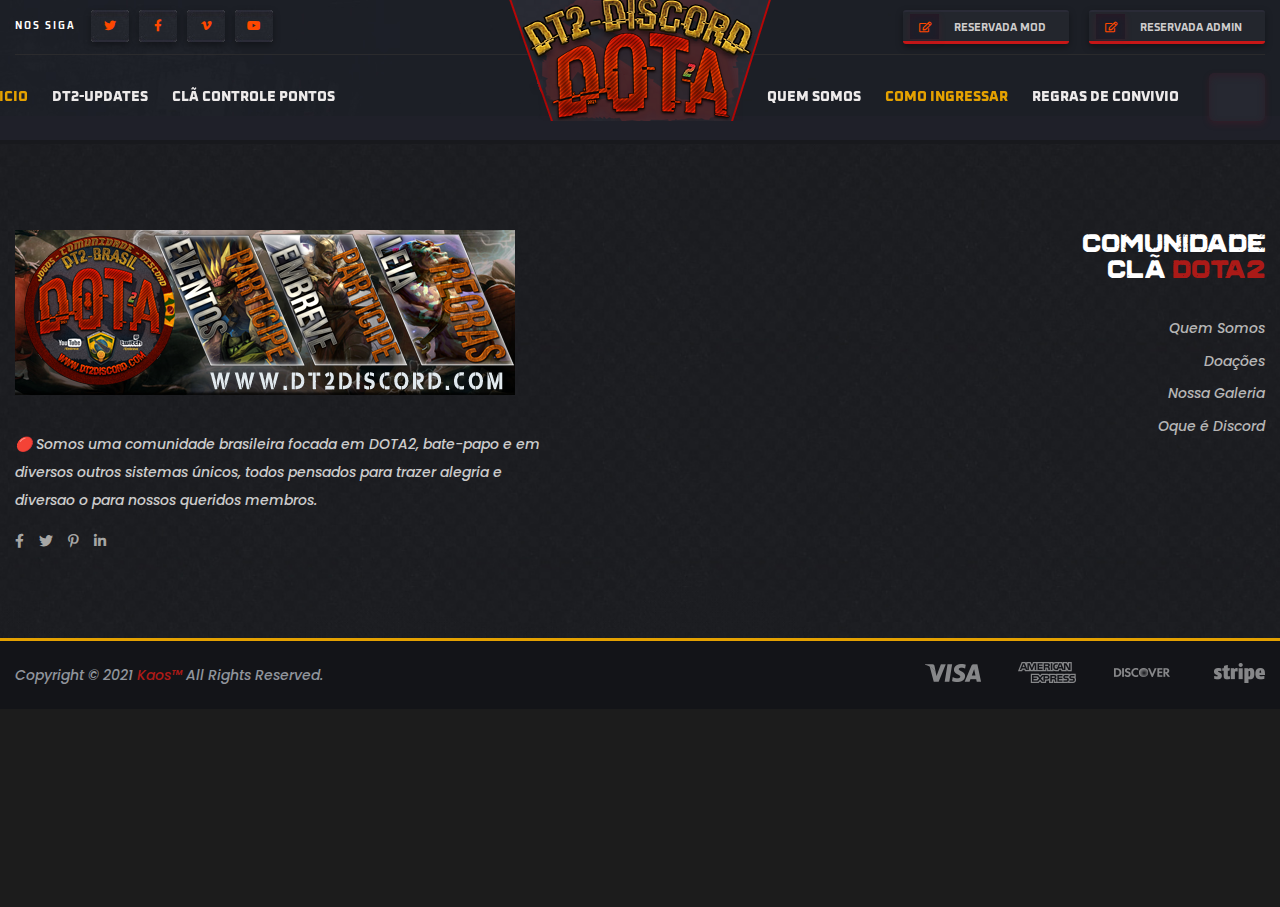
<file: Membros-Partidas.html>
<!doctype html>
<html class="no-js" lang="en">
    <head>
       <meta charset="utf-8">
        <meta http-equiv="x-ua-compatible" content="ie=edge">
        <title>DT2-DISCORD | Comunidade Dota2</title>
        <meta name="description" content="">
        <meta name="viewport" content="width=device-width, initial-scale=1">
		<META HTTP-EQUIV="CACHE-CONTROL" CONTENT="NO-CACHE">
		<META HTTP-EQUIV="EXPIRES" CONTENT="Mon, 22 Jul 2002 11:12:01 GMT">
		<link rel="shortcut icon" type="image/x-icon" href="img/favicon.ico">
        <!-- Place favicon.ico in the root directory -->

		<!-- CSS here -->
        <link rel="stylesheet" href="css/bootstrap.min.css">
        <link rel="stylesheet" href="css/animate.min.css">
        <link rel="stylesheet" href="css/magnific-popup.css">
        <link rel="stylesheet" href="css/fontawesome-all.min.css">
        <link rel="stylesheet" href="css/odometer.css">
        <link rel="stylesheet" href="css/aos.css">
        <link rel="stylesheet" href="css/owl.carousel.min.css">
        <link rel="stylesheet" href="css/meanmenu.css">
        <link rel="stylesheet" href="css/slick.css">
        <link rel="stylesheet" href="css/default.css">
        <link rel="stylesheet" href="css/style.css">
        <link rel="stylesheet" href="css/responsive.css">
    </head>
    <body>

        <!-- preloader -->

        <!-- preloader-end -->

               <!-- header-area -->
               <header class="third-header-bg">
                   <div class="bg"></div>
                   <div class="container custom-container">
                       <div class="header-top-area t-header-top-area d-none d-lg-block">
                           <div class="row">
                               <div class="col-sm-6">
                                   <div class="header-top-social">
                                       <ul>
                                           <li>Nos Siga</li>
                                           <li><a href="#"><i class="fab fa-twitter"></i></a></li>
                                           <li><a href="#"><i class="fab fa-facebook-f"></i></a></li>
                                           <li><a href="#"><i class="fab fa-vimeo-v"></i></a></li>
                                           <li><a href="#"><i class="fab fa-youtube"></i></a></li>
                                       </ul>
                                   </div>
                               </div>
                               <div class="col-sm-6">
                                   <div class="header-top-login">
                                       <ul>
                                           <li><a href="#"><i class="far fa-edit"></i>Reservada Mod</a></li>
                                           <li class="or"></li>
                                           <li><a href="#"><i class="far fa-edit"></i>Reservada Admin</a></li>
                                       </ul>
                                   </div>
                               </div>
                           </div>
                       </div>
                   </div>
                   <div id="sticky-header">
                       <div class="container custom-container">
                           <div class="row">
                               <div class="col-12">
                                   <div class="main-menu menu-style-two">
                                       <nav>
                                           <div class="logo d-block d-lg-none">
                                               <a href="index-4.html"><img src="img/logo/logo.png" alt="Logo"></a>
                                           </div>
                                           <div class="navbar-wrap d-none d-lg-flex">
                                               <ul class="left">
                                                   <li class="show"><a href="index.html">Inicio</a>
                                                 </li>
                                                    <li><a href="https://www.dota2.com/news/updates" target="_blank">DT2-Updates</a></li>
                                                   <li><a href="Controle-Pontos.html">Clã Controle Pontos</a></li>
                                                    
                                                    <li class="blink_me"><a href="Membros-Partidas.html">Resultados Ao-Vivo</a>
                                                    
                                               </ul>
                                               <div class="logo">
                                                   <a href="index.html"><img src="img/logo/h3_logo.png" alt="Logo"></a>
                                               </div>
                                               <ul class="right">
                                                   <li><a href="Quem-Somos.html"> Quem Somos</a></li>
                                                   <li class="show"><a href="#">Como Ingressar</a>
                                                       <ul class="submenu">
                                                           <li><a href="Como-ingressar.html">Como Ingressar</a></li>
                                                           <li><a href="Registro.html"></a></li>
                                                       </ul>
                                                   </li>
                                                   <li><a href="#">Regras de Convivio</a>
                                                       <ul class="submenu">
                                                           <li><a href="https://discord.gg/PscCYvNwpQ">Regras Discord</a></li>
                                                           <li><a href="https://discord.gg/xAESMNubYZ"> </a></li>
                                                       </ul>
                                                   </li>
                                               </ul>
                                           </div>
                                           <div class="header-action">
                                               <ul>
                                                   <li class="header-search"><a href="#" data-toggle="modal" data-target="#search-modal"><i c
                                               </ul>
                                           </div>
                                       </nav>
                                   </div>
                                   <div class="mobile-menu-wrap d-block d-lg-none">
                                       <nav>
                                           <div id="mobile-menu" class="navbar-wrap">
                                               <ul>
                                                       <li class="show"><a href="index.html">Inicio</a>
                                             <link rel="stylesheet" href="https://cdnjs.cloudflare.com/ajax/libs/font-awesome/4.7.0/css/font-
                                                       </li>
                                                       <li><a href="https://www.dota2.com/news/updates">DT2-Updates</a></li>
                                                       <li><a href="Controle-Pontos.html">
        LÃ PONTOS AO-VIVO
        /a></li>
                                                       <li><a href=">Membros-Partidas.html">>Membros-Partidas</a></li>
                                                       
                                                       <li><a href="Quem-Somos.html">Quem Somos</a></li>
                                                       <li class="show"><a href="#">Como Ingressar</a>
                                                           <ul class="submenu">
                                                               <li><a href="Como-ingressar.html">Como Ingressar</a></li>
                                                               <li><a href="Registro.html"></a></li>
                                                               Abuse-party</a></li>
                                                           </ul>
                                                       </li>
                                                       <li><a href="">Regras de Convivio</a></li>
                                                              <li><a href="https://discord.gg/PscCYvNwpQ">Clãn</a></li>
                                                               <li><a href="https://discord.gg/xAESMNubYZ">
                                                               Abuse-party</a></li>
                                                           </ul>
                                                       </li>
                                               </ul>
                                           </div>
                                       </nav>
                                   </div>
                                   <div class="mobile-menu"></div>
                               </div>
                               <!-- Modal Search -->
                               <div class="modal fade" id="search-modal" tabindex="-1" role="dialog" aria-hidden="true">
                                   <div class="modal-dialog" role="document">
                                       <div class="modal-content">
                                           <form>
                                               <input type="text" placeholder="Search here...">
                                               <button><i class="fa fa-search"></i></button>
                                           </form>
                                       </div>
                                   </div>
                               </div>
                           </div>
                       </div>
                   </div>
                   <div class="header-bottom-bg"></div>
               </header>
               <!-- header-area-end -->

        <!-- main-area -->
        <main>


            <div class="container2">
    <iframe class="iframe-class" src="https://stratz.com/guilds/522734/matches" frameborder="0" scrolling="yes"></iframe>
</div>
          

        </main>
        <!-- main-area-end -->

        <!-- footer-area -->
        <footer>
            <div class="footer-top footer-bg third-footer-bg">
                <div class="container custom-container">
                    <div class="row justify-content-between">
                        <div class="col-lg-6">
                            <div class="footer-widget mb-50">
                                <div class="logo mb-35">
                                    <a href="index.html"><img src="img/logo/banner.png" alt=""></a>
                                </div>
                                <div class="fw-text">
                                    <p>🔴 Somos uma comunidade brasileira focada em DOTA2, bate-papo e em diversos outros sistemas únicos, todos pensados para trazer alegria e diversao o para nossos queridos membros.</p>
                                    <div class="fw-social">
                                        <ul>
                                            <li><a href="#"><i class="fab fa-facebook-f"></i></a></li>
                                            <li><a href="#"><i class="fab fa-twitter"></i></a></li>
                                            <li><a href="#"><i class="fab fa-pinterest-p"></i></a></li>
                                            <li><a href="#"><i class="fab fa-linkedin-in"></i></a></li>
                                        </ul>
                                    </div>
                                </div>
                            </div>
                        </div>
                        <div class="col-xl-2 col-lg-3 col-md-5">
                            <div class="footer-widget text-right mb-50">
                                <div class="fw-title mb-35">
                                    <h3>Comunidade Clã <span>DOTA2 </span></h3>
                                </div>
                                <div class="fw-quick-link">
                                    <ul>
                                        <li><a href="#">Quem Somos</a></li>
                                        <li><a href="#">Doações</a></li>
                                        <li><a href="#">Nossa Galeria</a></li>
                                        <li><a href="#">Oque é Discord</a></li>
                                    </ul>
                                </div>
                            </div>
                        </div>
                    </div>
                </div>
            </div>
            <div class="copyright-wrap third-copyright-wrap">
                <div class="container custom-container">
                    <div class="row">
                        <div class="col-lg-6 col-md-6">
                            <div class="copyright-text">
                                <p>Copyright © 2021 <a href="#">Kaos™</a> All Rights Reserved.</p>
                            </div>
                        </div>
                        <div class="col-lg-6 col-md-6 d-none d-md-block">
                            <div class="payment-method-img text-right">
                                <img src="img/images/card_img.png" alt="img">
                            </div>
                        </div>
                    </div>
                </div>
            </div>
        </footer>
        <!-- footer-area-end -->





		<!-- JS here -->
        <script src="js/vendor/jquery-3.4.1.min.js"></script>
        <script src="js/popper.min.js"></script>
        <script src="js/bootstrap.min.js"></script>
        <script src="js/isotope.pkgd.min.js"></script>
        <script src="js/slick.min.js"></script>
        <script src="js/jquery.meanmenu.min.js"></script>
        <script src="js/wow.min.js"></script>
        <script src="js/aos.js"></script>
        <script src="js/jquery.lettering.js"></script>
        <script src="js/jquery.textillate.js"></script>
        <script src="js/jquery.odometer.min.js"></script>
        <script src="js/jquery.appear.js"></script>
        <script src="js/owl.carousel.min.js"></script>
        <script src="js/jquery.countdown.min.js"></script>
        <script src="js/jquery.scrollUp.min.js"></script>
        <script src="js/imagesloaded.pkgd.min.js"></script>
        <script src="js/jquery.magnific-popup.min.js"></script>
        <script src="js/plugins.js"></script>
        <script src="js/main.js"></script>
    </body>
</html>
</file>
<file: css/odometer.css>
.odometer.odometer-auto-theme, .odometer.odometer-theme-default {
  display: inline-block;
  vertical-align: middle;
  *vertical-align: auto;
  *zoom: 1;
  *display: inline;
  position: relative;
}
.odometer.odometer-auto-theme .odometer-digit, .odometer.odometer-theme-default .odometer-digit {
  display: inline-block;
  vertical-align: middle;
  *vertical-align: auto;
  *zoom: 1;
  *display: inline;
  position: relative;
}
.odometer.odometer-auto-theme .odometer-digit .odometer-digit-spacer, .odometer.odometer-theme-default .odometer-digit .odometer-digit-spacer {
  display: inline-block;
  vertical-align: middle;
  *vertical-align: auto;
  *zoom: 1;
  *display: inline;
  visibility: hidden;
}
.odometer.odometer-auto-theme .odometer-digit .odometer-digit-inner, .odometer.odometer-theme-default .odometer-digit .odometer-digit-inner {
  text-align: left;
  display: block;
  position: absolute;
  top: 0;
  left: 0;
  right: 0;
  bottom: 0;
  overflow: hidden;
}
.odometer.odometer-auto-theme .odometer-digit .odometer-ribbon, .odometer.odometer-theme-default .odometer-digit .odometer-ribbon {
  display: block;
}
.odometer.odometer-auto-theme .odometer-digit .odometer-ribbon-inner, .odometer.odometer-theme-default .odometer-digit .odometer-ribbon-inner {
  display: block;
  -webkit-backface-visibility: hidden;
  backface-visibility: hidden;
}
.odometer.odometer-auto-theme .odometer-digit .odometer-value, .odometer.odometer-theme-default .odometer-digit .odometer-value {
  display: block;
  -webkit-transform: translateZ(0);
  transform: translateZ(0);
}
.odometer.odometer-auto-theme .odometer-digit .odometer-value.odometer-last-value, .odometer.odometer-theme-default .odometer-digit .odometer-value.odometer-last-value {
  position: absolute;
}
.odometer.odometer-auto-theme.odometer-animating-up .odometer-ribbon-inner, .odometer.odometer-theme-default.odometer-animating-up .odometer-ribbon-inner {
  -webkit-transition: -webkit-transform 2s;
  -moz-transition: -moz-transform 2s;
  -ms-transition: -ms-transform 2s;
  -o-transition: -o-transform 2s;
  transition: transform 2s;
}
.odometer.odometer-auto-theme.odometer-animating-up.odometer-animating .odometer-ribbon-inner, .odometer.odometer-theme-default.odometer-animating-up.odometer-animating .odometer-ribbon-inner {
  -webkit-transform: translateY(-100%);
  -moz-transform: translateY(-100%);
  -ms-transform: translateY(-100%);
  -o-transform: translateY(-100%);
  transform: translateY(-100%);
}
.odometer.odometer-auto-theme.odometer-animating-down .odometer-ribbon-inner, .odometer.odometer-theme-default.odometer-animating-down .odometer-ribbon-inner {
  -webkit-transform: translateY(-100%);
  -moz-transform: translateY(-100%);
  -ms-transform: translateY(-100%);
  -o-transform: translateY(-100%);
  transform: translateY(-100%);
}
.odometer.odometer-auto-theme.odometer-animating-down.odometer-animating .odometer-ribbon-inner, .odometer.odometer-theme-default.odometer-animating-down.odometer-animating .odometer-ribbon-inner {
  -webkit-transition: -webkit-transform 2s;
  -moz-transition: -moz-transform 2s;
  -ms-transition: -ms-transform 2s;
  -o-transition: -o-transform 2s;
  transition: transform 2s;
  -webkit-transform: translateY(0);
  -moz-transform: translateY(0);
  -ms-transform: translateY(0);
  -o-transform: translateY(0);
  transform: translateY(0);
}
.odometer.odometer-auto-theme .odometer-value, .odometer.odometer-theme-default .odometer-value {
  text-align: center;
}
.odometer-formatting-mark {
  display: none;
}
</file>
<file: css/default.css>
/* Deafult Margin & Padding */
/*-- Margin Top --*/
.mt-5 {
	margin-top: 5px;
}
.mt-10 {
	margin-top: 10px;
}
.mt-15 {
	margin-top: 15px;
}
.mt-20 {
	margin-top: 20px;
}
.mt-25 {
	margin-top: 25px;
}
.mt-30 {
	margin-top: 30px;
}
.mt-35 {
	margin-top: 35px;
}
.mt-40 {
	margin-top: 40px;
}
.mt-45 {
	margin-top: 45px;
}
.mt-50 {
	margin-top: 50px;
}
.mt-55 {
	margin-top: 55px;
}
.mt-60 {
	margin-top: 60px;
}
.mt-65 {
	margin-top: 65px;
}
.mt-70 {
	margin-top: 70px;
}
.mt-75 {
	margin-top: 75px;
}
.mt-80 {
	margin-top: 80px;
}
.mt-85 {
	margin-top: 85px;
}
.mt-90 {
	margin-top: 90px;
}
.mt-95 {
	margin-top: 95px;
}
.mt-100 {
	margin-top: 100px;
}
.mt-105 {
	margin-top: 105px;
}
.mt-110 {
	margin-top: 110px;
}
.mt-115 {
	margin-top: 115px;
}
.mt-120 {
	margin-top: 120px;
}
.mt-125 {
	margin-top: 125px;
}
.mt-130 {
	margin-top: 130px;
}
.mt-135 {
	margin-top: 135px;
}
.mt-140 {
	margin-top: 140px;
}
.mt-145 {
	margin-top: 145px;
}
.mt-150 {
	margin-top: 150px;
}
.mt-155 {
	margin-top: 155px;
}
.mt-160 {
	margin-top: 160px;
}
.mt-165 {
	margin-top: 165px;
}
.mt-170 {
	margin-top: 170px;
}
.mt-175 {
	margin-top: 175px;
}
.mt-180 {
	margin-top: 180px;
}
.mt-185 {
	margin-top: 185px;
}
.mt-190 {
	margin-top: 190px;
}
.mt-195 {
	margin-top: 195px;
}
.mt-200 {
	margin-top: 200px;
}
/*-- Margin Bottom --*/

.mb-5 {
	margin-bottom: 5px;
}
.mb-10 {
	margin-bottom: 10px;
}
.mb-15 {
	margin-bottom: 15px;
}
.mb-20 {
	margin-bottom: 20px;
}
.mb-25 {
	margin-bottom: 25px;
}
.mb-30 {
	margin-bottom: 30px;
}
.mb-35 {
	margin-bottom: 35px;
}
.mb-40 {
	margin-bottom: 40px;
}
.mb-45 {
	margin-bottom: 45px;
}
.mb-50 {
	margin-bottom: 50px;
}
.mb-55 {
	margin-bottom: 55px;
}
.mb-60 {
	margin-bottom: 60px;
}
.mb-65 {
	margin-bottom: 65px;
}
.mb-70 {
	margin-bottom: 70px;
}
.mb-75 {
	margin-bottom: 75px;
}
.mb-80 {
	margin-bottom: 80px;
}
.mb-85 {
	margin-bottom: 85px;
}
.mb-90 {
	margin-bottom: 90px;
}
.mb-95 {
	margin-bottom: 95px;
}
.mb-100 {
	margin-bottom: 100px;
}
.mb-105 {
	margin-bottom: 105px;
}
.mb-110 {
	margin-bottom: 110px;
}
.mb-115 {
	margin-bottom: 115px;
}
.mb-120 {
	margin-bottom: 120px;
}
.mb-125 {
	margin-bottom: 125px;
}
.mb-130 {
	margin-bottom: 130px;
}
.mb-135 {
	margin-bottom: 135px;
}
.mb-140 {
	margin-bottom: 140px;
}
.mb-145 {
	margin-bottom: 145px;
}
.mb-150 {
	margin-bottom: 150px;
}
.mb-155 {
	margin-bottom: 155px;
}
.mb-160 {
	margin-bottom: 160px;
}
.mb-165 {
	margin-bottom: 165px;
}
.mb-170 {
	margin-bottom: 170px;
}
.mb-175 {
	margin-bottom: 175px;
}
.mb-180 {
	margin-bottom: 180px;
}
.mb-185 {
	margin-bottom: 185px;
}
.mb-190 {
	margin-bottom: 190px;
}
.mb-195 {
	margin-bottom: 195px;
}
.mb-200 {
	margin-bottom: 200px;
}
/*-- Padding Top --*/

.pt-5 {
	padding-top: 5px;
}
.pt-10 {
	padding-top: 10px;
}
.pt-15 {
	padding-top: 15px;
}
.pt-20 {
	padding-top: 20px;
}
.pt-25 {
	padding-top: 25px;
}
.pt-30 {
	padding-top: 30px;
}
.pt-35 {
	padding-top: 35px;
}
.pt-40 {
	padding-top: 40px;
}
.pt-45 {
	padding-top: 45px;
}
.pt-50 {
	padding-top: 50px;
}
.pt-55 {
	padding-top: 55px;
}
.pt-60 {
	padding-top: 60px;
}
.pt-65 {
	padding-top: 65px;
}
.pt-70 {
	padding-top: 70px;
}
.pt-75 {
	padding-top: 75px;
}
.pt-80 {
	padding-top: 80px;
}
.pt-85 {
	padding-top: 85px;
}
.pt-90 {
	padding-top: 90px;
}
.pt-95 {
	padding-top: 95px;
}
.pt-100 {
	padding-top: 100px;
}
.pt-105 {
	padding-top: 105px;
}
.pt-110 {
	padding-top: 110px;
}
.pt-115 {
	padding-top: 115px;
}
.pt-120 {
	padding-top: 120px;
}
.pt-125 {
	padding-top: 125px;
}
.pt-130 {
	padding-top: 130px;
}
.pt-135 {
	padding-top: 135px;
}
.pt-140 {
	padding-top: 140px;
}
.pt-145 {
	padding-top: 145px;
}
.pt-150 {
	padding-top: 150px;
}
.pt-155 {
	padding-top: 155px;
}
.pt-160 {
	padding-top: 160px;
}
.pt-165 {
	padding-top: 165px;
}
.pt-170 {
	padding-top: 170px;
}
.pt-175 {
	padding-top: 175px;
}
.pt-180 {
	padding-top: 180px;
}
.pt-185 {
	padding-top: 185px;
}
.pt-190 {
	padding-top: 190px;
}
.pt-195 {
	padding-top: 195px;
}
.pt-200 {
	padding-top: 200px;
}
/*-- Padding Bottom --*/

.pb-5 {
	padding-bottom: 5px;
}
.pb-10 {
	padding-bottom: 10px;
}
.pb-15 {
	padding-bottom: 15px;
}
.pb-20 {
	padding-bottom: 20px;
}
.pb-25 {
	padding-bottom: 25px;
}
.pb-30 {
	padding-bottom: 30px;
}
.pb-35 {
	padding-bottom: 35px;
}
.pb-40 {
	padding-bottom: 40px;
}
.pb-45 {
	padding-bottom: 45px;
}
.pb-50 {
	padding-bottom: 50px;
}
.pb-55 {
	padding-bottom: 55px;
}
.pb-60 {
	padding-bottom: 60px;
}
.pb-65 {
	padding-bottom: 65px;
}
.pb-70 {
	padding-bottom: 70px;
}
.pb-75 {
	padding-bottom: 75px;
}
.pb-80 {
	padding-bottom: 80px;
}
.pb-85 {
	padding-bottom: 85px;
}
.pb-90 {
	padding-bottom: 90px;
}
.pb-95 {
	padding-bottom: 95px;
}
.pb-100 {
	padding-bottom: 100px;
}
.pb-105 {
	padding-bottom: 105px;
}
.pb-110 {
	padding-bottom: 110px;
}
.pb-115 {
	padding-bottom: 115px;
}
.pb-120 {
	padding-bottom: 120px;
}
.pb-125 {
	padding-bottom: 125px;
}
.pb-130 {
	padding-bottom: 130px;
}
.pb-135 {
	padding-bottom: 135px;
}
.pb-140 {
	padding-bottom: 140px;
}
.pb-145 {
	padding-bottom: 145px;
}
.pb-150 {
	padding-bottom: 150px;
}
.pb-155 {
	padding-bottom: 155px;
}
.pb-160 {
	padding-bottom: 160px;
}
.pb-165 {
	padding-bottom: 165px;
}
.pb-170 {
	padding-bottom: 170px;
}
.pb-175 {
	padding-bottom: 175px;
}
.pb-180 {
	padding-bottom: 180px;
}
.pb-185 {
	padding-bottom: 185px;
}
.pb-190 {
	padding-bottom: 190px;
}
.pb-195 {
	padding-bottom: 195px;
}
.pb-200 {
	padding-bottom: 200px;
}



/*-- Padding Left --*/
.pl-0 {
	padding-left: 0px;
}
.pl-5 {
	padding-left: 5px;
}
.pl-10 {
	padding-left: 10px;
}
.pl-15 {
	padding-left: 15px;
}
.pl-20{
	padding-left: 20px;
}
.pl-25 {
	padding-left: 35px;
}
.pl-30 {
	padding-left: 30px;
}
.pl-35 {
	padding-left: 35px;
}

.pl-35 {
	padding-left: 35px;
}

.pl-40 {
	padding-left: 40px;
}

.pl-45 {
	padding-left: 45px;
}

.pl-50 {
	padding-left: 50px;
}

.pl-55 {
	padding-left: 55px;
}

.pl-60 {
	padding-left: 60px;
}
.pl-65 {
	padding-left: 65px;
}
.pl-70 {
	padding-left: 70px;
}
.pl-75 {
	padding-left: 75px;
}
.pl-80 {
	padding-left: 80px;
}
.pl-85 {
	padding-left: 80px;
}
.pl-90 {
	padding-left: 90px;
}
.pl-95 {
	padding-left: 95px;
}
.pl-100 {
	padding-left: 100px;
}


/*-- Padding Right --*/
.pr-0 {
	padding-right: 0px;
}
.pr-5 {
	padding-right: 5px;
}
.pr-10 {
	padding-right: 10px;
}
.pr-15 {
	padding-right: 15px;
}
.pr-20{
	padding-right: 20px;
}
.pr-25 {
	padding-right: 35px;
}
.pr-30 {
	padding-right: 30px;
}
.pr-35 {
	padding-right: 35px;
}

.pr-35 {
	padding-right: 35px;
}

.pr-40 {
	padding-right: 40px;
}

.pr-45 {
	padding-right: 45px;
}

.pr-50 {
	padding-right: 50px;
}

.pr-55 {
	padding-right: 55px;
}

.pr-60 {
	padding-right: 60px;
}
.pr-65 {
	padding-right: 65px;
}
.pr-70 {
	padding-right: 70px;
}
.pr-75 {
	padding-right: 75px;
}
.pr-80 {
	padding-right: 80px;
}
.pr-85 {
	padding-right: 80px;
}
.pr-90 {
	padding-right: 90px;
}
.pr-95 {
	padding-right: 95px;
}
.pr-100 {
	padding-right: 100px;
}

/* font weight */
.f-700{font-weight: 700;}
.f-600{font-weight: 600;}
.f-500{font-weight: 500;}
.f-400{font-weight: 400;}
.f-300{font-weight: 300;}

/* Background Color */

.gray-bg {
	background: #f6f6f6;
}
.lite-gray-bg {
	background: #fafafa;
}
.white-bg {
	background: #fff;
}
.black-bg {
	background: #1c181e;
}
.theme-bg {
	background: #222;
}
.primary-bg {
	background: #f9f9f9;
}
/* Color */

.white-color {
	color: #fff;
}
.black-color {
	color: #222;
}
.theme-color {
	color: #222;
}
.primary-color {
	color: #222;
}
/* black overlay */

[data-overlay] {
	position: relative;
}
[data-overlay]::before {
	background: #000 none repeat scroll 0 0;
	content: "";
	height: 100%;
	left: 0;
	position: absolute;
	top: 0;
	width: 100%;
	z-index: 1;
}
[data-overlay="3"]::before {
	opacity: 0.3;
}
[data-overlay="4"]::before {
	opacity: 0.4;
}
[data-overlay="5"]::before {
	opacity: 0.5;
}
[data-overlay="6"]::before {
	opacity: 0.6;
}
[data-overlay="7"]::before {
	opacity: 0.7;
}
[data-overlay="8"]::before {
	opacity: 0.8;
}
[data-overlay="9"]::before {
	opacity: 0.9;
}
</file>
<file: css/style.css>
/*
  Theme Name: Geco - eSports Gaming HTML5 Template.
  Support: admin@gmail.com
  Description: Geco - eSports Gaming HTML5 Template.
  Version: 1.0
*/

/* CSS Index
-----------------------------------

1. Theme default css
2. Header
3. Search modal
4. Breadcrumb
5. Slider
6. Brand
7. Product-area
8. About-us
9. Game Released
10. Game Manage
11. Featured-Games
12. Cta
13. Tournament
14. Just-gamers
15. Features
16. Fact
17. Shop
18. Upcoming-games
19. Game-overview
20. Blog
21. Pagination
22. Testimonial
23. Community
24. Contact
25. Newsletter
26. Footer
27. Preloader

*/



/* 1. Theme default css */
@import url('https://fonts.googleapis.com/css?family=Oxanium:400,500,600,700,800|Poppins:400,400i,500,500i,600,600i,700&display=swap');
@font-face {
    font-family: 'grinddemolished';
    src: url('../fonts/grind_demolished-webfont.woff2') format('woff2'),
         url('../fonts/grind_demolished-webfont.woff') format('woff');
    font-weight: normal;
    font-style: normal;

}
body {
	font-family: 'Poppins', sans-serif;
	font-weight: normal;
	font-style: normal;
	font-size: 15px;
	font-weight: 500;
	color: #d4d4d4;
	background-image:url(#);
	background-repeat: no-repeat;
    width: 100%;
    height: 100%;	
	background-size:cover;
    background-position: center center;
	background-color:rgb(28,28,28);
	}
.img {
	max-width: 100%;
	transition: all 0.3s ease-out 0s;
}
.f-left {
	float: left
}
.f-right {
	float: right
}
.fix {
	overflow: hidden
}
a,
.button {
	-webkit-transition: all 0.3s ease-out 0s;
	-moz-transition: all 0.3s ease-out 0s;
	-ms-transition: all 0.3s ease-out 0s;
	-o-transition: all 0.3s ease-out 0s;
	transition: all 0.3s ease-out 0s;
}
a:focus,
.btn:focus,
.button:focus {
	text-decoration: none;
	outline: none;
	box-shadow: none;
}
a:hover,
.portfolio-cat a:hover,
.footer -menu li a:hover {
	color: #2B96CC;
	text-decoration: none;
}
a,
button {
	color: #1696e7;
	outline: medium none;
}
button:focus,input:focus,input:focus,textarea,textarea:focus{outline: 0}
.uppercase {
	text-transform: uppercase;
}
.capitalize {
	text-transform: capitalize;
}
h1,
h2,
h3,
h4,
h5,
h6 {
	font-family: 'Oxanium', cursive;
	color: #fff;
	margin-top: 0px;
	font-style: normal;
	font-weight: 800;
	text-transform: normal;
}
h1 a,
h2 a,
h3 a,
h4 a,
h5 a,
h6 a {
	color: #ffa6009d;
}
h1 {
	font-size: 20px;
	font-weight: 500;
	font-family: 'Poppins', sans-serif;
	color: #fff;
	margin-top: 0px;
	font-style: normal;
	font-weight: 800;
	text-transform: normal;
}
h2 {
	font-size: 35px;
}
h3 {
	font-size: 28px;
}
h4 {
	font-size: 22px;
	
}
h5 {
	font-size: 18px;
}
h6 {
	font-size: 16px;
}
h7 {
	font-size: 17px;
	font-weight: 500;
	font-family: 'Poppins', sans-serif;
	color: #fff;
	margin-top: 0px;
	font-style: normal;
	font-weight: 800;
	text-transform: normal;
}
ul {
	margin: 0px;
	padding: 0px;
}
li {
	list-style: none
}
p {
	font-size: 15px;
	font-weight: 500;
	line-height: 28px;
	color: #cbcbcb;
	margin-bottom: 15px;
}
hr {
	border-bottom: 1px solid #eceff8;
	border-top: 0 none;
	margin: 30px 0;
	padding: 0;
}
label {
	color: #7e7e7e;
	cursor: pointer;
	font-size: 14px;
	font-weight: 400;
}
*::-moz-selection {
	background: #444;
	color: #fff;
	text-shadow: none;
}
::-moz-selection {
	background: #444;
	color: #fff;
	text-shadow: none;
}
::selection {
	background: #444;
	color: #fff;
	text-shadow: none;
}
*::-moz-placeholder {
	color: #555555;
	font-size: 14px;
	opacity: 1;
}
*::placeholder {
	color: #555555;
	font-size: 14px;
	opacity: 1;
}
.theme-overlay {
	position: relative
}
.theme-overlay::before {
	background: #1696e7 none repeat scroll 0 0;
	content: "";
	height: 100%;
	left: 0;
	opacity: 0.6;
	position: absolute;
	top: 0;
	width: 100%;
}
.separator {
	border-top: 1px solid #f2f2f2
}
/* button style */
.btn {
	-moz-user-select: none;
	border: medium none;
	border-radius: 5px;
	color: #1c1121;
	cursor: pointer;
	display: inline-block;
	font-size: 15px;
	font-weight: 700;
	letter-spacing: 0;
	line-height: 1;
	margin-bottom: 0;
	padding: 20px 44px;
	text-align: center;
	text-transform: uppercase;
	touch-action: manipulation;
	transition: all 0.3s ease 0s;
	vertical-align: middle;
	white-space: nowrap;
	position: relative;
	z-index: 1;
}
.btn:hover {
	color: #1c1121;
}
.btn::before {
	content: "";
	position: absolute;
	left: 0;
	bottom: -5px;
	background-image: url(../img/images/btn_overlay.png);
	width: 100%;
	height: 55px;
	background-repeat: no-repeat;
	background-size: cover;
	border-radius: 5px;
	z-index: -1;
	transition: .3s linear;
}
.btn:hover::before {
	bottom: 0;
}
.btn i {
	margin-right: 5px;
}
.btn.transparent-btn {
	border: 2px solid #9f999d;
	background: transparent;
	color: #fff;
}
.btn.transparent-btn:hover {
	border: 2px solid #e4a101;
	color: #1c1121;
}
.btn.transparent-btn::before {
	display: none;
}
.btn.btn-style-two {
	background: transparent;
	padding: 20px 35px;
	margin: 0 8px;
}
.btn.btn-style-two::before {
	content: "";
	position: absolute;
	right: -13px;
	top: 0;
	height: 100%;
	width: 5px;
	transform: skewX(-16deg);
	z-index: 1;
	opacity: 1;
	background-image: none;
	bottom: 0;
	border-radius: 0;
	left: auto;
	background-color: #e4a101;
}
.btn.btn-style-two::after {
	content: "";
	position: absolute;
	right: 0;
	top: 0;
	height: 100%;
	width: 100%;
	transform: skewX(-16deg);
	z-index: -1;
	opacity: 1;
	background-image: none;
	bottom: 0;
	border-radius: 0;
	left: auto;
	background-color: #e4a101;
}
.btn.btn-style-two:hover::before {
	right: 0;
}
.breadcrumb > .active {
	color: #888;
}

/* scrollUp */
#scrollUp {
	background: #b60606;
	height: 40px;
	width: 40px;
	right: 50px;
	bottom: 50px;
	color: #1c1121;
	text-align: center;
	border-radius: 0;
	font-size: 22px;
	line-height: 38px;
}
#scrollUp:hover {
	background: #ffcc00;
	color: #fff;
}


/* 2. Header */
.header-top-area {
	background: #1c1121;
}
.container-full-padding {
	padding: 0 260px;
}
.s-container-full-padding {
	padding: 0 230px;
}
.header-top-offer {
	display: flex;
	align-items: center;
	flex-wrap: wrap;
}
.header-top-offer p,
.time-count {
	margin-bottom: 0;
	font-size: 15px;
	font-weight: 600;
	color: #a5a5a5;
}
.header-top-offer .time-count {
	display: none;
}
.header-top-offer .time-count:first-child {
	display: block;
}
.header-top-offer .time-count > span {
	display: inline-block;
	padding: 16px 25px;
	font-weight: 900;
	font-size: 18px;
	color: #1c1121;
	position: relative;
	z-index: 1;
}
.header-top-offer .time-count > span::before {
	content: "";
	position: absolute;
	left: 0;
	top: 0;
	height: 100%;
	width: 100%;
	background-image: url(../img/images/offer_count_bg.png);
	background-repeat: no-repeat;
	background-position: center;
	background-size: cover;
	z-index: -1;
}
.header-top-right {
	display: flex;
	align-items: center;
	justify-content: flex-end;
}
.header-social ul {
	display: flex;
	flex-wrap: wrap;
}
.header-social ul li {
	margin-left: 15px;
	display: inline-block;
}
.header-social ul li:first-child {
	margin-left: 0;
}
.header-social ul li a {
	color: #b4b0b5;
	font-size: 13px;
}
.header-social ul li a:hover,
.header-top-mail p span,
.header-top-mail p i,
.header-action ul li.header-search a,
ul.minicart .cart-content a:hover,
.navbar-wrap ul li .submenu li.active > a,
.navbar-wrap ul li .submenu > li:hover > a,
.minicart .del-icon > a,
#search-modal .modal-dialog .modal-content form button,
.slider-content h6,
.slider-content h2 span,
.section-title h2 span,
.latest-games-content h4 a:hover,
.latest-games-content h4 span,
.latest-games-content p span,
.latest-games-active.owl-carousel .owl-nav button:hover,
.product-active .slick-arrow:hover,
.testimonial-active.owl-carousel .owl-nav button:hover,
.match-team-name a:hover,
.coming-match-info h5 span,
.tournament-schedule-content h3 span,
.tournament-schedule-content h3 a:hover,
.coming-match-time .time-count span,
.tournament-menu button.active,
.tournament-schedule-meta h5 span,
.tournament-schedule-meta a,
.product-content h4 a:hover,
.blog-post-content h5 a:hover,
.product-price h5,
.product-cart-action a,
.blog-meta ul li i,
.testi-avatar-info span,
.features-item .features-list-content .product-tag a,
.features-list-content h6 a:hover,
.newsletter-form-grp i,
.newsletter-form button:hover,
.fw-link ul li a:hover,
.copyright-text p a {
	color: #e4a101;
}
.header-top-action ul {
	display: flex;
	flex-wrap: wrap;
	align-items: center;
}
.header-top-mail p {
	margin-bottom: 0;
	font-size: 12px;
	color: #bcbcbc;
}
.header-top-mail p a {
	color: #bcbcbc;
}
.header-top-action {
	margin-left: 20px;
}
.header-top-action ul li:last-child {
	margin-left: 15px;
	overflow: hidden;
}
.header-top-mail p span {
	display: inline-block;
	margin-right: 15px;
}
.header-top-mail p i {
	margin-right: 10px;
}
.header-user-login > a {
	display: block;
	background: #181719;
	color: #edeaea;
	font-size: 12px;
	font-weight: 500;
	text-transform: uppercase;
	border-radius: 0 0 2px 2px;
	height: 35px;
	line-height: 35px;
	padding: 0 18px 0 0;
	border-top: 1px solid #e4a101;
}
.header-user-login > a i {
	display: inline-block;
	width: 40px;
	height: 35px;
	line-height: 35px;
	text-align: center;
	background-repeat: no-repeat;
	background-size: cover;
	margin-right: 15px;
	color: #1c1121;
}
.main-header {
	background-image: url(../img/bg/header_bg.jpg);
	background-position: right center;
	background-size: cover;
	position: relative;
}
.main-menu nav {
	display: flex;
	align-items: center;
	flex-wrap: wrap;
	justify-content: flex-start;
}
.navbar-wrap {
	display: flex;
	flex-grow: 1;
}
.navbar-wrap ul {
	display: flex;
	flex-direction: row;
	flex-wrap: wrap;
	margin-left: auto;
}
.navbar-wrap ul li {
	position: relative;
}
.navbar-wrap ul li a {
	font-size: 14px;
	font-weight: 900;
	text-transform: uppercase;
	color: #edeaea;
	padding: 43px 26px;
	display: block;
	line-height: 1;
	position: relative;
	z-index: 1;
	margin-left: 9px;
	font-family: 'Oxanium', cursive;
}
.navbar-wrap ul li.show a::before,
.navbar-wrap ul li a::before {
	content: "";
	position: absolute;
	left: 0;
	top: 0;
	height: 100%;
	width: 100%;
	transform: skewX(-10deg);
	z-index: -1;
	right: 0;
	margin: 0 auto;
	opacity: 0;
}
.navbar-wrap ul li.show a::after,
.navbar-wrap ul li.active a::after,
.navbar-wrap ul li:hover > a::after {
	content: "";
	position: absolute;
	height: 3px;
	background: #e4a101;
	right: 40px;
	left: 0;
	bottom: 0;
}
.navbar-wrap ul li:hover > a {
	color: #1c1121;
}
.navbar-wrap ul li.show,
.navbar-wrap ul li.show a::before,
.navbar-wrap ul li:hover > a::before {
	opacity: 1;
}
.navbar-wrap ul li.show > a {
	color: #1c1121;
}
.navbar-wrap ul li.active > a::before {
	opacity: 1;
}
.header-action > ul {
	display: flex;
	align-items: center;
	margin-left: 5px;
}
.header-action > ul li {
	position: relative;
	margin-left: 40px;
}
.header-action ul li:first-child {
	margin-left: 0;
}
.header-action ul li a {
	color: #edeaea;
	font-size: 14px;
}
.header-shop-cart a span {
	position: absolute;
	right: -13px;
	top: -2px;
	width: 18px;
	height: 18px;
	text-align: center;
	border-radius: 50%;
	font-size: 12px;
	font-weight: 800;
	line-height: 18px;
	color: #1c1121;
}
.header-action ul li.header-search a {
	width: 56px;
	height: 48px;
	display: block;
	text-align: center;
	line-height: 48px;
	background: #111111;
	border-radius: 5px;
	font-size: 13px;
	box-shadow: 0px 3px 7px 0px rgba(128, 18, 40, 0.2),inset 0px 3px 7px 0px rgba(56, 17, 33, 0.4);
}
.header-shop-cart ul.minicart {
	background: #1c1121;
	opacity: 0;
	padding: 25px;
	position: absolute;
	right: -15px;
	top: 63px;
	transition: all 0.5s ease 0s;
	width: 350px;
	z-index: 9;
	box-shadow: 0px 12px 24px 0px rgba(120, 120, 120, 0.3);
	visibility: hidden;
	transform: translateY(20px);
}
.header-shop-cart ul.minicart::before {
	position: absolute;
	content: '';
	left: 0px;
	top: -40px;
	width: 100%;
	height: 45px;
	display: block;
}
.header-shop-cart:hover ul.minicart {
	opacity: 1;
	visibility: visible;
	transform: translateY(0px);
	z-index: 9;
}
.header-shop-cart .minicart > li {
	display: block;
	margin-bottom: 22px;
	margin-left: 0;
	overflow: hidden;
	padding: 0;
}
.header-shop-cart .minicart .cart-img {
	float: left;
}
ul.minicart .cart-img img {
	width: 100px;
}
.header-shop-cart .minicart .cart-content {
	float: left;
	padding-left: 15px;
	text-align: left;
	padding-right: 25px;
}
.cart-content h4 {
	color: #fff;
	font-family: 'Poppins', sans-serif;
	font-size: 20px;
}
ul.minicart .cart-content a {
	font-size: 14px;
	background: none;
	font-weight: 600;
}
ul.minicart .cart-price span {
	color: #747691;
	font-size: 13px;
	font-weight: 500;
}
ul.minicart .cart-price .new {
	font-size: 14px;
	color: #a5a5a5;
}
.header-shop-cart .minicart .del-icon {
	float: right;
	margin-top: 30px;
}
.minicart .del-icon > a {
	font-size: 18px;
}
.total-price {
	border-top: 1px solid #473151;
	overflow: hidden;
	padding-top: 25px;
	margin-top: 10px;
}
.total-price span {
	color: #a5a5a5;
	font-weight: 500;
}
.header-shop-cart .minicart > li:last-child {
	margin-bottom: 0;
}
.header-shop-cart .minicart .checkout-link a {
	color: #1c1121;
	display: block;
	font-weight: 500;
	padding: 16px 30px;
	text-align: center;
	font-size: 13px;
	margin-bottom: 8px;
	text-transform: uppercase;
	letter-spacing: 2px;
}
.header-shop-cart .minicart .checkout-link a.red-color {
	background: #291b35;
	color: #fff;
}
.menu-style-two .navbar-wrap ul li.show a::after,
.menu-style-two .navbar-wrap ul li:hover > a::after {
	display: none;
}
.menu-style-two {
	padding: 28px 30px;
	border-radius: 0 0 14px 14px;
	background-image: url(../img/bg/header_bg.jpg);
	background-position: right center;
	background-size: cover;
	position: relative;
}
.transparent-header {
	position: absolute;
	left: 0;
	top: 45px;
	width: 100%;
	height: auto;
	z-index: 9;
}
.s-header-top-area .header-top-offer .time-count > span {
	padding: 9px 25px;
}
.menu-style-two .navbar-wrap ul li a {
	padding: 15px 23px;
}
.menu-style-two .navbar-wrap ul li.show a::before,
.menu-style-two .navbar-wrap ul li a::before {
	transform: skewX(-16deg);
	transition: .3s linear;
}
.s-header-top-area {
	background: #131014;
}
.navbar-wrap ul li > .submenu {
	position: absolute;
	z-index: 9;
	background-color: #fff;
	border-radius: 0;
	border: none;
	-webkit-box-shadow: 0px 13px 25px -12px rgba(0,0,0,0.25);
	-moz-box-shadow: 0px 13px 25px -12px rgba(0,0,0,0.25);
	box-shadow: 0px 13px 25px -12px rgba(0,0,0,0.25);
	display: block;
	left: -9px;
	opacity: 0;
	padding: 18px 0;
	right: 0;
	top: 100%;
	visibility: hidden;
	min-width: 230px;
	border: 1px solid #3a2746;
	background: #1c1421;
	box-shadow: 0px 30px 70px 0px rgba(137,139,142,0.15);
	margin: 0;
	border-radius: 2px;
	transform: scale(1 , 0);
	transform-origin: 0 0;
	-webkit-transition: all 0.3s ease-in-out;
	-moz-transition: all 0.3s ease-in-out;
	-ms-transition: all 0.3s ease-in-out;
	-o-transition: all 0.3s ease-in-out;
	transition: all 0.3s ease-in-out;
}
.navbar-wrap ul li > .submenu li {
	margin-left: 0;
	text-align: left;
	display: block;
}
.navbar-wrap ul li > .submenu li a {
	padding: 0 10px 0 25px;
	line-height: 40px;
	font-weight: 600;
	color: #fff;
	text-transform: uppercase;
	-webkit-transition: all 0.3s ease-in-out;
	-moz-transition: all 0.3s ease-in-out;
	-ms-transition: all 0.3s ease-in-out;
	-o-transition: all 0.3s ease-in-out;
	transition: all 0.3s ease-in-out;
}
.navbar-wrap ul li:hover > .submenu {
	opacity: 1;
	visibility: visible;
	transform: scale(1);
}
.navbar-wrap ul li > .submenu li a::before,
.navbar-wrap ul li > .submenu li a::after {
	display: none;
}
.sticky-menu {
    left: 0;
    margin: auto;
    position: fixed;
    top: 0;
    width: 100%;
    z-index: 99;
    background-image: url(../img/bg/header_bg.jpg);
    -webkit-animation: 1000ms ease-in-out 0s normal none 1 running fadeInDown;
    animation: 1000ms ease-in-out 0s normal none 1 running fadeInDown;
    -webkit-box-shadow: 0 10px 15px rgba(25, 25, 25, 0.1);
    box-shadow: 0 10px 15px rgba(25, 25, 25, 0.1);
    border-radius: 0;
    padding: 0;
}
.t-header-top-area .header-top-social ul {
    display: flex;
    align-items: center;
}
.t-header-top-area .header-top-social ul li:first-child {
    font-size: 10px;
    text-transform: uppercase;
    font-weight: 700;
    color: #fff;
    font-family: 'Oxanium', cursive;
    line-height: 1;
    letter-spacing: 2px;
    margin-right: 5px;
}
.t-header-top-area .header-top-social ul li + li {
	margin-left: 10px;
}
.t-header-top-area .header-top-social ul li a {
    background-image: url(../img/bg/header_social_bg.jpg);
    display: block;
    width: 38px;
    height: 32px;
    text-align: center;
    line-height: 32px;
    border-radius: 4px;
    box-shadow: rgb(0 0 0 / 35%) 0px 3px 7px 0px;
    color: #ff4800;
    font-size: 12px;
}
.t-header-top-area .header-top-login ul {
    display: flex;
    justify-content: flex-end;
    align-items: center;
}
.t-header-top-area .header-top-login ul li.or {
    margin: 0 10px;
    font-size: 11px;
    text-transform: uppercase;
    font-weight: 700;
    font-family: 'Oxanium', cursive;
}
.t-header-top-area .header-top-login ul li a {
    display: block;
    background: #23262d;
    text-transform: uppercase;
    color: #cfcdcd;
    font-weight: 700;
    font-size: 11px;
    font-family: 'Oxanium', cursive;
    padding: 2px 23px 2px 7px;
    border-top: 2px solid #2a2b37;
	border-bottom: 3px solid #c71717;
	border-radius: 3px;
  	box-shadow: rgb(0 0 0 / 35%) 0px 3px 7px 0px;
}
.t-header-top-area .header-top-login ul li a i {
    width: 29px;
    height: 25px;
    box-shadow: 0px 3px 7px 0px rgba(128, 18, 40, 0.2), inset 0px 3px 7px 0px rgba(56, 17, 33, 0.4);
    text-align: center;
    line-height: 25px;
    background: #1d1e29;
    margin-right: 15px;
    color: #ff4800;
}
.t-header-top-area .header-top-login ul li a:hover {
	color: #ff4800;
}
.t-header-top-area {
    background: transparent;
    padding: 10px 0;
    border-bottom: 1px solid rgb(50 49 49 / .7);
}
.third-header-bg {
	position: relative;
	z-index: 9;
}
.third-header-bg .bg {
    background-image: url(../img/bg/h3_header_bg.jpg);
    position: absolute;
    left: 0;
    top: 0;
    width: 100%;
    height: 129px;
    background-position: center;
    background-size: cover;
    z-index: -1;
}
.third-header-bg .menu-style-two {
    background-image: none;
    padding: 0;
}
.custom-container {
    max-width: 1330px;
}
.custom-container-two {
    max-width: 1430px;
}
.third-header-bg .navbar-wrap ul li.show a::before,
.third-header-bg .navbar-wrap ul li a::before {
	display: none;
}
.third-header-bg .navbar-wrap ul li.show > a,
.third-header-bg .navbar-wrap ul li:hover > a,
.third-header-bg .navbar-wrap ul li .submenu li.active > a,
.third-header-bg .navbar-wrap ul li .submenu li:hover > a,
.third-header-bg .header-action ul li.header-search a,
.third-header-bg #search-modal .modal-dialog .modal-content form button,
.third-banner-content h2 span,
.third-title-style h2 span,
.third-title-style .vertical-title {
	color: #E4A101;
}
.third-header-bg .menu-style-two .navbar-wrap > ul > li > a {
    padding: 35px 0;
}
.third-header-bg .menu-style-two .navbar-wrap > ul > li + li {
	margin-left: 15px;
}
.third-header-bg .navbar-wrap .logo {
    position: absolute;
    left: 50%;
    transform: translateX(-50%);
	top: -62px;
	z-index: 9;
}
.third-header-bg .navbar-wrap ul.left {
    margin-left: -40px;
    margin-right: auto;
}
.header-bottom-bg {
    background-image: url(../img/bg/header_bottom_bg.png);
    position: absolute;
    left: 0;
    bottom: -5px;
    right: 0;
    width: 1499px;
    height: 28px;
    margin: 0 auto;
    z-index: -1;
}
.third-header-bg .header-action ul li.header-search a {
    background: #262831;
}
.third-header-bg .navbar-wrap ul li > .submenu {
    border: 1px solid #6a0f0e45;
    background: #1c1f26;
}
.third-header-bg .header-action > ul {
	margin-left: 30px;
}
.third-header-bg .sticky-menu .navbar-wrap .logo {
	top: 0;
}
.third-header-bg .sticky-menu {
    background-image: url(../img/bg/h3_header_bg.jpg);
}
.header-style-four .header-top-area {
    background-image: url(../img/bg/fourth_header_top_bg.jpg);
    background-position: center;
    background-size: cover;
    padding: 22px 0;
}
.header-style-four .header-social {
    display: flex;
    align-items: center;
    justify-content: flex-end;
}
.header-style-four .header-social span {
    color: #fff;
    font-family: 'Oxanium', cursive;
    font-weight: 700;
    margin-right: 15px;
}
.header-style-four .header-social ul li + li {
    margin-left: 8px;
    display: block;
}
.header-style-four .header-social ul li a {
    display: block;
    width: 35px;
    height: 30px;
    text-align: center;
    line-height: 30px;
    box-shadow: 0px 3px 5.58px 0.42px rgba(33, 34, 47, 0.27);
    font-size: 12px;
    color: #e9a401;
    border: 1px solid rgb(40, 40, 46);
    background: rgb(51, 52, 66);
}
.header-style-four .menu-style-two {
    padding: 0;
    border-radius: 0;
    background-image: none;
    background-position: unset;
    background-size: cover;
    position: relative;
}
.header-four-wrap {
    background: #252634;
    border-top: 1px solid #1e1e2a;
	padding: 18px 0;
	position: relative;
}
.header-four-wrap .menu-style-two .navbar-wrap > ul > li > a {
    padding: 12px 23px;
}
.header-four-wrap .menu-style-two .navbar-wrap ul li.show a::before,
.header-four-wrap .menu-style-two .navbar-wrap ul li a::before {
    transform: skewX(-20deg);
}
.header-four-wrap .header-action ul li.header-search a {
    width: 52px;
    height: 46px;
    line-height: 46px;
    background: #252634;
    box-shadow: 0px 3px 7px 0px rgb(0 0 0 / 20%), inset 0px 3px 7px 0px rgb(0 0 0 / 40%);
}
.header-four-wrap .header-shop-cart ul.minicart {
    background: #252634;
    top: 53px;
}
.header-four-wrap .header-shop-cart .minicart .checkout-link a.red-color {
    background: #333442;
}
.header-four-wrap::before {
    content: "";
    position: absolute;
    width: 29%;
    background: #e9a401;
    height: 100%;
    top: 0;
    clip-path: polygon(0px 0px, 91% 0px, 100% 100%, 0% 100%);
}
.header-four-wrap.sticky-menu {
	position: fixed;
	border-top: none;
}

/* 3. Search modal */
#search-modal {
	background-color: rgba(23,26,33,.95);
}
#search-modal .modal-dialog {
	position: absolute;
	top: 50%;
	left: 50%;
	-webkit-transform: translate(-50%,-50%);
	-moz-transform: translate(-50%,-50%);
	-ms-transform: translate(-50%,-50%);
	-o-transform: translate(-50%,-50%);
	transform: translate(-50%,-50%);
	border: none;
	outline: 0;
	margin: 0;
}
#search-modal .modal-dialog .modal-content {
	background: 0 0;
	-webkit-box-shadow: none;
	-moz-box-shadow: none;
	box-shadow: none;
	border: none;
}
#search-modal .modal-dialog .modal-content form {
	width: 555px;
	position: relative;
}
#search-modal .modal-dialog .modal-content form input {
	width: 100%;
	font-size: 36px;
	border: none;
	border-bottom: 3px solid rgba(255,255,255,.1);
	background: 0 0;
	color: #fff;
	padding-bottom: 12px;
	padding-right: 40px;
}
#search-modal .modal-dialog .modal-content form input::-moz-placeholder {
	font-size: 35px;
}
#search-modal .modal-dialog .modal-content form input::placeholder {
	font-size: 35px;
}
#search-modal .modal-dialog .modal-content form button {
	position: absolute;
	right: 0;
	margin-bottom: 3px;
	font-size: 30px;
	background: 0 0;
	border: none;
	cursor: pointer;
	top: 11px;
}
.modal-backdrop {
	z-index: 1;
}
.modal-open .header-top {
	z-index: 2;
}
.btn,
.header-user-login > a i,
.navbar-wrap ul li a::before,
.header-shop-cart a span,
.header-shop-cart .minicart .checkout-link a,
.lg-tag a::before,
.product-content .product-tag a::before,
.tournament-menu button::before,
.tournament-schedule-meta a:hover,
.product-cart-action a:hover,
.newsletter-form button,
.footer-newsletter button,
.transparent-btn:hover,
.fw-title h5::before,
.features-item .product-tag a::before,
.shop-area.black-bg .product-cart-action a:hover,
.latest-match-box .tournament-schedule-meta a:hover,
.features-item .features-list-content .product-tag a:hover::before {
	background: #e4a101;
}

/* 4. Breadcrumb */
.breadcrumb-bg {
	background-image: url(../img/bg/breadcrumb_bg.jpg);
	padding-top: 275px;
	padding-bottom: 170px;
	background-position: center;
	background-size: cover;
}
.s-breadcrumb-bg {
	background-image: url(../img/bg/breadcrumb_bg02.jpg);
}
.third-breadcrumb-bg {
	background-image: url(../img/bg/breadcrumb_bg03.jpg);
}
.breadcrumb-content h2 {
	font-size: 70px;
	text-transform: uppercase;
	margin-bottom: 15px;
	line-height: .8;
}
.breadcrumb-content .breadcrumb {
	display: -webkit-box;
	display: -ms-flexbox;
	display: flex;
	-ms-flex-wrap: wrap;
	flex-wrap: wrap;
	padding: 0;
	margin-bottom: 0;
	list-style: none;
	background-color: transparent;
	border-radius: 0;
	justify-content: center;
}
.breadcrumb-content .breadcrumb li {
	text-transform: uppercase;
	font-weight: 600;
	color: #f2a900;
}
.breadcrumb-content h2 span {
	color: #f2a900;
}
.breadcrumb-content .breadcrumb li a {
	color: #fff;
}
.breadcrumb-content .breadcrumb-item + .breadcrumb-item::before {
	display: inline-block;
	padding-right: .5rem;
	padding-left: .5rem;
	color: #fff;
	content: "\f101";
	font-weight: 600;
	font-family: "Font Awesome 5 Free";
	font-size: 12px;
}
.game-overview-breadcrumb .breadcrumb-content .breadcrumb {
	justify-content: flex-start;
	margin-bottom: 25px;
}
.game-overview-img {
	margin-left: -100px;
}
.game-overview-status ul li {
	display: block;
	font-size: 14px;
	font-weight: 600;
	margin-bottom: 10px;
}
.game-overview-status ul li:last-child {
	margin-bottom: 0;
}
.game-overview-status {
	margin-bottom: 40px;
}
.game-overview-status ul li span {
	min-width: 115px;
	display: inline-block;
	color: #fff;
}
.game-overview-status ul li:first-child {
	color: #e9a301;
}
.game-overview-breadcrumb .breadcrumb-content h2 {
	margin-bottom: 36px;
}
.game-overview-breadcrumb.breadcrumb-bg {
	padding-top: 225px;
	padding-bottom: 120px;
}


/* 5. Slider */
.slider-bg {
	background-image: url(../img/slider/slider_bg.jpg);
	background-position: center;
	background-size: cover;
	padding: 260px 0;
	
}

.slider-content h6 {
	font-size: 22px;
	font-weight: 700;
	margin-bottom: 25px;
	font-family: 'Poppins', sans-serif;
	text-transform: uppercase;
	position: relative;
	display: inline-block;
	padding: 0 18px;
}
.slider-content h6::before {
	content: "";
	position: absolute;
	right: 100%;
	top: 50%;
	display: inline-block;
	transform: translateY(-50%);
	width: 0;
	height: 0;
	border-style: solid;
	border-width: 5px 135px 5px 0;
	border-color: transparent #fff transparent transparent;
}
.slider-content h6::after {
    content: "";
	position: absolute;
	left: 100%;
	top: 50%;
	display: inline-block;
	transform: translateY(-50%);
    width: 0;
    height: 0;
    border-style: solid;
    border-width: 5px 0 5px 135px;
    border-color: transparent transparent transparent #fff;
}
.slider-content h2 {
	font-size: 100px;
	font-weight: 800;
	line-height: .9;
	margin-bottom: 12px;
	letter-spacing: -3px;
	text-transform: uppercase;
}
.slider-content h2 .word1 > span {
	color: #fff;
}
.slider-content p {
	font-weight: 600;
	color: #ededed;
	width: 73%;
	margin: 0 auto 40px;
	font-size: 18px;
	line-height: 1.6;
}
.slider-style-two {
	background-image: url(../img/slider/slider_bg02.jpg);
	padding: 290px 0 190px;
	position: relative;
	z-index: 1;
}
.slider-style-two .slider-content h6::before,
.slider-style-two .slider-content h6::after {
	display: none;
}
.slider-style-two .slider-content h2 {
	font-size: 90px;
	text-transform: capitalize;
}
.slider-style-two .slider-content p {
	font-weight: 400;
	color: #dbdbdb;
	width: 80%;
	margin: 0 0 45px;
	font-size: 16px;
	line-height: 30px;
}
.slider-style-two .slider-content h6 {
	margin-bottom: 15px;
	display: block;
	padding: 0;
}
.slider-img {
	position: absolute;
	right: 135px;
	bottom: 0;
}
.slider-img.slider-img2 {
	right: 295px;
	z-index: -1;
}
.slider-circle-shape {
	position: absolute;
	right: 410px;
	bottom: 0;
	z-index: -2;
	opacity: .07;
}
.rotateme {
  -webkit-animation-name: rotateme;
  animation-name: rotateme;
  -webkit-animation-duration: 50s;
  animation-duration: 50s;
  -webkit-animation-iteration-count: infinite;
  animation-iteration-count: infinite;
  -webkit-animation-timing-function: linear;
  animation-timing-function: linear;
}
@keyframes rotateme {
  from {
    -webkit-transform: rotate(0deg);
     transform: rotate(0deg);
  }
  to {
    -webkit-transform: rotate(360deg);
    transform: rotate(360deg);
  }
}
@-webkit-keyframes rotateme {
  from {
    -webkit-transform: rotate(0deg);
  }
  to {
    -webkit-transform: rotate(360deg);
  }
}
.slider-active .slick-arrow {
	position: absolute;
	top: 50%;
	left: 120px;
	transform: translateY(-50%);
	background: none;
	border: none;
	padding: 0;
	cursor: pointer;
	z-index: 1;
}
.slider-active .slick-next {
	right: 120px;
	left: auto;
}
.third-banner-bg {
    background-image: url(../img/slider/third_banner_bg.jpg);
    background-position: center center;
    background-size: cover;
    position: relative;
    padding: 50px 0 30px;
    margin-top: -20px;
}
.rotated-btn {
    font-size: 16px;
    background: #ab1a17;
    border-radius: 0;
    color: #fff;
    padding: 19px 31px;
    margin-left: 17px;
    margin-right: 17px;
}
.rotated-btn:hover {
	color: #fff;
}
.rotated-btn::before {
    background-image: none;
    bottom: 0;
    border-radius: 0;
    top: 0;
    width: 0;
    height: 0;
    border-top: 54px solid #ab1a17;
    left: -17px;
	border-left: 17px solid transparent;
	transition: all 0.3s ease 0s;
}
.rotated-btn::after {
	content: "";
	position: absolute;
    bottom: 0;
    border-radius: 0;
    top: 0;
    width: 0;
    height: 0;
    border-top: 54px solid #ab1a17;
    right: -17px;
	border-right: 17px solid transparent;
	transition: all 0.3s ease 0s;
}
.rotated-btn:hover {
	background: #2a2a32;
}
.rotated-btn:hover::before {
	border-top-color: #2a2a32;
}
.rotated-btn:hover::after {
	border-top-color: #2a2a32;
}
.third-banner-content h2 {
    font-size: 100px;
    text-transform: uppercase;
    line-height: .8;
    font-family: 'grinddemolished';
    font-weight: normal;
    margin-bottom: 14px;
	padding-top: 70px;
}
.third-banner-content h6 {
    text-transform: uppercase;
    font-family: 'grinddemolished';
    font-weight: normal;
    letter-spacing: 10px;
    line-height: 1.6;
    font-size: 20px;
    margin-bottom: 30px;
}
.third-banner-img {
    text-align: center;
	margin-bottom: -40px;
	position: relative;
	z-index: 1;
}
.third-banner-img::after {
    content: "";
    position: absolute;
    left: 0;
    bottom: -80px;
    height: 20px;
    width: 1065px;
    background: #ab1a17;
    margin: 0 auto;
	right: 0;
	opacity: .35;
}
.third-banner-content {
    position: relative;
    z-index: 1;
}
.home-four-slider .slider-bg {
    background-image: url(../img/slider/fourth_banner_bg.jpg);
    background-position: center;
    background-size: cover;
    padding: 205px 0 205px;
}
.home-four-slider .custom-container-two {
	position: relative;
}
.home-four-slider .slider-img {
    position: absolute;
    top: 50%;
    transform: translateY(-50%);
	right: 0;
	bottom: auto;
}

/* 6. Brand */
.brand-bg {
	background-image: url(../img/bg/brand_bg.jpg);
	background-position: center;
	background-size: cover;
	padding: 60px 0;
	position: relative;
}
.brand-item {
	text-align: center;
	display: flex;
	align-items: center;
	justify-content: center;
	height: 82px;
}
.brand-item img {
	display: inline-block;
}
.slick-slide:focus {
	outline: none;
}
.t-brand-bg {
    background: #131418;
    padding: 80px 0;
}
.t-brand-item {
    min-height: 75px;
    display: flex;
    align-items: center;
    justify-content: center;
}
.t-brand-item img {
	max-width: 100%;
}
.home-four-brand.brand-bg {
	background-image: url(../img/bg/s_brand_bg.jpg);
}

/* area-bg */
.area-bg-one {
	background-image: url(../img/bg/area_bg01.jpg);
	background-position: center;
	background-size: cover;
}
.area-bg-two {
	background-image: url(../img/bg/area_bg02.jpg);
	background-position: center;
	background-size: cover;
	padding-bottom: 55px;
}
.home-four-area-bg {
	position: relative;
}
.home-four-area-bg .bg {
    background-image: url(../img/bg/home_four_area_bg.png);
    position: absolute;
    left: 0;
    top: 0;
    width: 100%;
    height: 1390px;
    background-position: bottom center;
    background-size: cover;
}

/* 7. Product-area */
.section-title > span {
	display: block;
	line-height: 1;
	font-size: 14px;
	font-weight: 700;
	color: #c8c8c8;
	margin-bottom: 15px;
	text-transform: uppercase;
}
.section-title h2 {
	font-size: 45px;
	font-weight: 800;
	margin-bottom: 0;
	line-height: 1;
	letter-spacing: -2px;
}
.latest-games-items {
	position: relative;
	box-shadow: 0px 5px 12.09px 0.91px rgba(0, 0, 0, 0.35);
}
.latest-games-thumb img {
	width: 100%;
}
.latest-games-content {
	position: absolute;
	left: 0;
	bottom: 0;
	background-color: rgba(23, 13, 28, 0.929);
	box-shadow: 0px 5px 12.09px 0.91px rgba(0, 0, 0, 0.35);
	width: 100%;
	padding: 35px 30px;
	z-index: 1;
}
.lg-tag {
	position: absolute;
	left: 30px;
	top: -30px;
	z-index: 1;
}
.lg-tag a,
.product-content .product-tag a,
.features-item .product-tag a {
	font-size: 12px;
	font-weight: 800;
	text-transform: uppercase;
	color: #000000;
	height: 30px;
	line-height: 30px;
	display: block;
	padding: 0 20px;
}
.lg-tag a::before,
.product-content .product-tag a::before,
.features-item .product-tag a::before {
	content: "";
	position: absolute;
	left: 0;
	top: 0;
	height: 100%;
	width: 100%;
	transform: skewX(-10deg);
	z-index: -1;
	right: 0;
	margin: 0 auto;
	-webkit-transition: all 0.3s ease-out 0s;
	-moz-transition: all 0.3s ease-out 0s;
	-ms-transition: all 0.3s ease-out 0s;
	-o-transition: all 0.3s ease-out 0s;
	transition: all 0.3s ease-out 0s;
}
.latest-games-content h4 {
	font-size: 22px;
	margin-bottom: 13px;
	line-height: 1;
}
.latest-games-content p {
	line-height: 1;
	margin-bottom: 0;
	color: #c9c9c9;
	text-transform: capitalize;
	font-weight: 600;
	font-size: 13px;
}
.latest-games-active.owl-carousel .owl-nav,
.testimonial-active.owl-carousel .owl-nav {
	position: absolute;
	right: 0;
	top: -85px;
	z-index: 1;
}
.latest-games-active.owl-carousel .owl-nav button,
.testimonial-active.owl-carousel .owl-nav button {
	width: 37px;
	height: 33px;
	color: #bebac0;
	border: 3px solid #bebac0;
	display: inline-block;
	transition: .3s linear;
}
.latest-games-active.owl-carousel .owl-nav button.owl-next,
.testimonial-active.owl-carousel .owl-nav button.owl-next {
	margin-left: 10px;
}
.latest-games-active.owl-carousel .owl-nav button:hover,
.product-active .slick-arrow:hover,
.testimonial-active.owl-carousel .owl-nav button:hover {
	border-color: #e4a101;
}
.home-four-title h2 {
	text-transform: uppercase;
	font-size: 36px;
	letter-spacing: 0;
}
.home-four-title.black-title h2 {
	color: #1c1121;
}
.home-four-latest-games .latest-games-content h4 {
    font-size: 20px;
    text-transform: uppercase;
}

/* 8. About-us */
.about-img {
	padding-bottom: -130px;
	margin-top: 15px;
	background: rgba(0,0,0,.5);
	box-sizing: border-box;
	box-shadow: 10px 25px 25px rgba(0,0,0,.6);
	border-radius: 10px;	
	position: relative;	
}
.about-img2 {
	padding-bottom: 0px;
	margin-top: -20px;
	background: rgba(0,0,0,.5);
	box-sizing: border-box;
	box-shadow: 0 15px 25px rgba(0,0,0,.6);
	border-radius: 10px;	
	position: relative;	
}
.about-img3 {
	padding-bottom: 10px;
	margin-top: 15px;
	background: rgba(0,0,0,.5);
	box-sizing: border-box;
	box-shadow: 0 15px 25px rgba(0,0,0,.6);
	border-radius: 10px;	
	position: relative;	
}
.about-img > img {
	width: 100%;
	box-shadow: 0px 5px 12.09px 0.91px rgba(0, 0, 0, 0.23);
	border-radius: 6px;
}
.about-img .popup-video {
	position: absolute;
	left: 50%;
	top: 50%;
	transform: translate(-50%,-50%);
	z-index: 1;
}
.title-style-two,
.title-style-three {
	margin-bottom: 50px;
	padding-bottom: 0px;
	top: 0px;
	position: relative;
	margin-left: 0px;
}
.title-style-two::before,
.title-style-three::before {
	content: "";
	position: absolute;
	left: 0;
	bottom: 0;
	background-image: url(../img/images/title_bar.png);
	width: 270px;
	height: 13px;
	background-repeat: no-repeat;
}
.title-style-three::before {
	background-image: url(../img/images/title_bar02.png);
}
.title-style-three h2 {
	color: #1c1121;
	text-transform: uppercase;
	font-size: 36px;
	margin-bottom: 10px;
}
.title-style-three p {
	color: #ce1a1a;
	margin-bottom: 0;
	left: 80px;
}
.about-content {
	padding-right: 70px;
}
.about-content p:first-child {
	margin-bottom: 20px;
}
.about-content p:nth-child(2) {
	margin-bottom: 55px;
}
.inner-about-area .title-style-three {
	padding-bottom: 30px;
}
.inner-about-area .title-style-three h2 {
	margin-bottom: 0;
}
.inner-about-content h5 {
	font-size: 22px;
	color: #f2a900;
	margin-bottom: 20px;
}
.inner-about-content p {
	color: #6c6c6c;
	margin-bottom: 12px;
}
.inner-about-content p:nth-child(3) {
	margin-bottom: 35px;
}
.inner-about-img img {
	margin-left: 115px;
}
.inner-about-img img:nth-child(2) {
	margin-left: 10px;
	margin-top: -315px;
	box-shadow: 0px 2px 21px 0px rgba(17, 8, 23, 0.1);
	border-radius: 10px;
}
.inner-about-img img:nth-child(3) {
	margin-top: -200px;
	margin-left: -65px;
}
.inner-about-area {
	position: relative;
	padding-bottom: 120px;
	padding-top: 105px;
}
.inner-about-shape {
	position: absolute;
	left: 50%;
	top: 50%;
	transform: translate(-50%,-50%);
	z-index: -1;
}
.third-about-bg {

    background-image: url(../img/bg/third_about_bg.jpg);
    background-position: bottom;
	background-size: cover;
	position: relative;
	overflow: hidden;
	z-index: 1;
	padding-top: 50px;
	padding-bottom: 0px;
	border-bottom: 1px solid #e4a101;
	border-top: 1px solid #e4a101;
	padding-left: 120px;
}
.third-about-img .shadow {
    position: absolute;
    left: 50%;
    top: 50%;
    transform: translate(-50%, -50%);
    z-index: -1;
}
.third-title-style h2 {
    font-family: 'grinddemolished';
    text-transform: uppercase;
    font-weight: normal;
    font-size: 45px;
    line-height: 1;
	margin-bottom: 17px;
	letter-spacing: -1px;
	padding-left: 0px;
	margin-left: 0px;

}
.third-title-style .inner {
    padding-left: 100px;
    position: relative;

}
.third-title-style .vertical-title {
    font-family: 'grinddemolished';
    text-transform: uppercase;
    font-weight: normal;
    font-size: 16px;
    position: absolute;
    transform: rotate(-90deg);
    left: 20px;
    margin-bottom: 0;
    top: 65px;
}
.third-title-style .inner p {
    font-size: 16px;
    margin-bottom: 0;
	margin-left:
}
.my-info-box {
    text-align: center;
}
.third-section-title h2 {
	margin-top: -110px;
	z-index: 1;
    font-size: 40px;
    text-transform: uppercase;
    font-family: 'grinddemolished';
    font-weight: normal;
    margin-bottom: 0;	

}
.third-section-title h2 span {
	color: #ab1a17;
}
.third-section-title {
    padding-bottom: 25px;
    position: relative;
	padding-top: -0px;
}
.third-section-title::after {
    content: "";
    position: absolute;
    left: 0;
    right: 0;
    bottom: 0;
    background-image: url(../img/images/section_line.png);
    width: 120px;
    height: 8px;
    margin: 0 auto;
}
.my-info-box {
	margin-bottom: 150px;
    text-align: center;
    background: #18191f;
    box-shadow: 0px 3px 24px 0px rgba(55, 17, 2, 0.52);
    position: relative;
}
.my-info-box-top {
    background-image: url(../img/bg/my_info_box_bg.png);
    min-height: 48px;
    width: 100%;
    background-position: center;
    position: relative;
	display: inline-block;
	z-index: 1;
    margin-top: -7px;
}
.my-info-box-top h6 {
    font-size: 14px;
    text-transform: uppercase;
    margin-bottom: 0;
    color: #dcdcdc;
    position: absolute;
    left: 50%;
    top: 50%;
    transform: translate(-50%, -50%);
	font-family: 'Poppins', sans-serif;
	transition: .3s linear;
}
.my-info-box-content {
    min-height: 140px;
    display: flex;
    align-items: center;
    justify-content: center;
    padding: 25px 30px;
}
.mt-award img {
    max-width: 100%;
}
.my-info-box-top .info-box-top-hover {
    position: absolute;
    left: 50%;
    top: 50%;
    transform: translate(-50%, -50%);
    transition: .3s linear;
    opacity: 0;
    z-index: -1;
}
.my-info-box:hover .my-info-box-top .info-box-top-hover {
	opacity: 1;
}
.my-info-box:hover .my-info-box-top h6 {
	color: #fff;
}
.my-info-social ul {
    display: flex;
    align-items: center;
    flex-wrap: wrap;
}
.my-info-social ul li {
    margin: 5px 6px;
}
.my-info-social ul li a {
    display: block;
    background: #202020;
    padding: 10px 20px;
    line-height: 1;
    color: #d3d3d3;
	font-size: 12px;
	font-weight: 600;
    border-radius: 30px;
}
.my-info-social ul li a i {
	margin-right: 5px;
	color: #ab1a17;
	font-weight: 400;
}
.my-clan-wrap {
    display: flex;
    align-items: center;
}
.clan-logo {
    margin-right: 20px;
}
.my-clan-info {
    text-align: left;
}
.my-clan-info h4 {
    font-size: 20px;
    text-transform: uppercase;
    font-family: 'grinddemolished';
    font-weight: normal;
    line-height: 1;
    margin-bottom: 8px;
}
.my-clan-info > span {
    display: block;
    text-transform: uppercase;
    color: #dcdcdc;
    font-size: 12px;
    font-weight: 700;
}
.my-clan-info h4 span {
	color: #ab1a17;
}

/* Live-match */
.home-four-title.text-center h2 {
	position: relative;
}
.home-four-title.text-center h2::after {
    content: "";
    display: block;
    background-image: url(../img/images/title_bar04.png);
    width: 126px;
    height: 13px;
    margin: 17px auto 0;
}
.live-match-wrap {
	position: relative;

}
.live-match-wrap > img {
    max-width: 100%;
	border-radius: 5px;
	box-shadow: 0px 5px 12.09px 0.91px rgba(1, 31, 87, 0.19);
}
.live-match-wrap .popup-video {
    position: absolute;
    left: 50%;
    top: 50%;
    transform: translate(-50%, -50%);
    z-index: 1;
}
.live-match-time > span {
    display: block;
    max-width: 264px;
    background: #e8a301;
    color: #fff;
    text-transform: uppercase;
    padding: 30px 20px;
    font-size: 14px;
    font-weight: 700;
    letter-spacing: 2px;
    margin: 0 auto 80px;
}
.live-match-time .time {
    font-size: 70px;
    color: #e8a301;
    line-height: 1;
	font-family: 'Poppins', sans-serif;
    padding: 80px 50px;
    display: inline-block;
    position: relative;
	right: 40px;
	
	
}
.live-match-time .time::before,
.live-match-time .time::after {
    content: "";
    position: absolute;
    left: -50px;
    top: 50%;
    transform: translateY(-50%);
    width: 52px;
    height: 1px;
    background: #d3d1d1;
}
.live-match-time .time::after {
	
	right: -50px;
	left: auto;
}
.live-match-time .live-overlay-text {
    font-size: 378px;
    text-transform: uppercase;
    color: #f6f5f5;
    font-weight: 700;
    letter-spacing: -25px;
    position: absolute;
    top: 0;
    line-height: .8;
    margin-bottom: 0;
    z-index: -1;
    left: 50%;
    transform: translateX(-50%);
}
.live-match-team {
	position: relative;
		margin-bottom: -90px;
		margin-top: -120px;
		margin-left 130px;
		right: 20px;
}
.live-match-team::before {
    content: "";
    position: absolute;
    background-image: url(../img/images/dots.png);
    width: 566px;
    height: 560px;
    right: 35px;
    top: -140px;
    z-index: -1;
}
.live-match-team.right::before {
	left: 35px;
	right: auto;
}
.live-match-team.right {
    text-align: right;
	    z-index: 1000;
		padding-right 130px;

}

/* 9. Game Released */
.released-game-item {
	display: flex;
	align-items: center;
	background: #fff;
	box-shadow: 0px 1px 13px 0px rgba(128, 18, 40, 0.1);
	position: relative;
	z-index: 1;
	padding: 20px 20px 20px;
	margin: 50px 0;
}
.released-game-img {
	margin-right: 35px;
	position: relative;
	z-index: 2;
}
.released-game-item-bg {
	background-image: url(../img/bg/released_slide_bg.jpg);
	position: absolute;
	left: 0;
	top: 0;
	height: 100%;
	width: 100%;
	background-position: center;
	background-size: cover;
	z-index: -1;
	opacity: .05;
}
.released-game-rating {
	display: flex;
	align-items: center;
	margin-bottom: 15px;
}
.released-game-rating h5 {
	font-size: 16px;
	font-weight: 700;
	color: #413b43;
	font-family: 'Poppins', sans-serif;
	margin-bottom: 0;
	margin-right: 10px;
}
.released-rating {
	display: flex;
	font-size: 14px;
	color: #e9a301;
	align-items: center;
}
.released-game-content h4 {
	margin-bottom: 30px;
	line-height: 50px;
	font-size: 20px;
	font-weight: 700;
	color: #1c1121;
	font-family: 'Poppins', sans-serif;
	position: relative;
	display: inline-block;
	z-index: 1;
}
.released-game-content h4::before {
	content: "";
	background-image: url(../img/images/released_game_brush.png);
	position: absolute;
	right: -50px;
	top: 0;
	height: 100%;
	width: 324px;
	background-repeat: no-repeat;
	z-index: -1;
}
.released-game-content h4 > span {
	color: #fff;
}
.released-game-list ul li {
	display: block;
	font-size: 14px;
	font-weight: 500;
	color: #6c6c6c;
	margin-bottom: 10px;
}
.released-game-list ul li:last-child {
	margin-bottom: 0;
}
.released-game-list ul li span {
	color: #413b43;
	font-weight: 600;
	margin-right: 20px;
}
.released-game-content p {
	font-size: 14px;
	font-weight: 500;
	color: #6c6c6c;
	margin-bottom: 30px;
}
.released-game-content .btn {
	font-size: 14px;
	padding: 16px 26px;
}
.released-game-nav-item {
	margin: 10px 0;
}
.released-game-nav-item img {
	width: 100%;
	box-shadow: 0px 1px 13px 0px rgba(128, 18, 40, 0.1);
	cursor: pointer;
}
.released-game-active .slick-dots {
	position: absolute;
	left: 85px;
	bottom: 100px;
	z-index: 1;
	display: flex;
	align-items: center;
}
.released-game-active .slick-dots li {
	line-height: 0;
	margin: 0 15px;
}
.released-game-active .slick-dots li button {
	text-indent: -999999px;
	border: none;
	padding: 0;
	height: 8px;
	width: 8px;
	background: #fff;
	border-radius: 50%;
	position: relative;
	cursor: pointer;
	transition: .3s linear;
}
.released-game-active .slick-dots li button::before {
	content: "";
	position: absolute;
	left: 50%;
	top: 50%;
	height: 20px;
	width: 20px;
	border: 1px solid #e4a101;
	transform: translate(-50%,-50%);
	border-radius: 50%;
	transition: .3s linear;
	opacity: 0;
}
.released-game-active .slick-dots li.slick-active button::before {
	opacity: 1;
}
.released-game-active .slick-dots li.slick-active button {
	background: #e4a101;
}

/* 10. Game Manage */
.title-style-two.text-center::before,
.title-style-three.text-center::before {
	right: 0;
	margin: 0 auto;
}
.game-mange-bg {
	background-image: url(../img/bg/game_manage_bg.jpg);
	background-position: center;
	background-size: cover;
	background-attachment: cover;
	padding-top: 50px;
	border-top: 5px solid #e4a101;

}
.coming-match-team {
	display: flex;
	align-items: first baseline;
	justify-content: space-between;
	text-align: center;
	padding: 30px 35px 40px;
}
.coming-match-item {
	border-top: 5px solid #b10000;
	background-color: rgb(24,25,31);
		  -webkit-box-shadow: -2px 0px 85px 5px rgba(184,43,43,1);
-moz-box-shadow: -2px 0px 85px 5px rgba(184,43,43,1);
box-shadow: -2px 0px 45px 5px rgba(184,43,43,1);
	text-align: center;
	
}
.match-team-name a {
	font-size: 14px;
	text-transform: uppercase;
	color: #d7d5d5;
	font-weight: 800;
	display: block;
	line-height: 1;
	margin-top: 20px;
}
.coming-match-status {
	margin: 0 25px;
	
}
.coming-match-info {
	padding: 35px 35px;
	text-align: center;
	background-color: rgb(31,33,39);
}
.coming-match-info h5,
.tournament-schedule-content h3 {
	font-size: 18px;
	line-height: 1;
	margin-bottom: 10px;
	text-transform: uppercase;
}
.coming-match-info h5 span,
.tournament-schedule-content h3 span,
.tournament-schedule-content h3 a:hover {
	transition: .3s linear;
}
.match-rating i {
	font-size: 12px;
	color: #e4a101;
	
}
.match-rating {
	line-height: 1;
}
.match-info-action .btn {
	font-size: 12px;
	padding: 17px 17px;
}
.match-info-action .btn::before {
	height: 100%;
	bottom: 0;
}
.match-info-action {
	margin-top: 30px;
}
.match-info-action .transparent-btn {
	padding: 15px 17px;
	margin-left: 25px;
}
.coming-match-time .coming-time {
	display: flex;
	justify-content: center;
	align-items: center;
	background-color: rgb(24,25,31);
	padding: 20px 35px;
}
.coming-match-time .time-count span {
	display: block;
	text-align: center;
	font-size: 19px;
	font-weight: 800;
	line-height: 1;
	margin-bottom: 5px;
}
.coming-match-time .time-count {
	font-size: 11px;
	font-weight: 800;
	text-transform: uppercase;
	padding-right: 22px;
	margin-right: 22px;
	position: relative;
}
.coming-match-time .time-count:last-child {
	padding-right: 0;
	margin-right: 0;
}
.coming-match-time .time-count::before {
	content: ":";
	position: absolute;
	right: -2px;
	top: 50%;
	transform: translateY(-50%);
	font-size: 22px;
	color: #5e5e5e;
	font-weight: 500;
}
.coming-match-time .time-count:last-child::before {
	display: none;
}

/* 11. Featured-Games */
.featured-game-item {
	box-shadow: 0px 1px 13px 0px rgba(12, 11, 15, 0.32);
	position: relative;
	z-index: 1;
}
.featured-game-item::before {
	content: "";
	position: absolute;
	left: 0;
	top: 0;
	width: 100%;
	height: 100%;
	background-color: rgba(233, 163, 1, 0.749);
	transition: .3s linear;
	opacity: 0;
}
.featured-game-thumb img {
	width: 100%;
}
.featured-game-content {
	position: absolute;
	left: 30px;
	right: 30px;
	bottom: 35px;
	z-index: 1;
	transition: .3s linear;
}
.featured-game-icon {
	margin-bottom: 20px;
}
.featured-game-content h4 {
	font-size: 22px;
	line-height: 1;
	margin-bottom: 5px;
	text-transform: uppercase;
}
.featured-game-content h4 span,
.featured-game-meta i {
	color: #e9a301;
}
.featured-game-content h4 a:hover {
	color: #fff;
}
.featured-game-meta {
	display: flex;
	align-items: center;
	flex-wrap: wrap;
	font-size: 12px;
	text-transform: uppercase;
	font-weight: 500;
	color: #e3e3e3;
}
.featured-game-meta i {
	margin-right: 5px;
}
.featured-game-overlay-content {
	text-align: center;
	top: 50%;
	left: 50%;
	transform: translate(-50%,-50%);
	width: 100%;
	bottom: auto;
	opacity: 0;
}
.featured-game-overlay-content .featured-game-meta {
	justify-content: center;
	color: #fff;
}
.featured-game-overlay-content  h4,
.featured-game-overlay-content  h4 a:hover {
	color: #1c1121;
}
.featured-game-overlay-content h4 span,
.featured-game-overlay-content .featured-game-meta i {
	color: #fff;
}
.featured-game-item:hover .featured-game-content {
	opacity: 0;
	visibility: hidden;
}
.featured-game-item:hover .featured-game-overlay-content,
.featured-game-item:hover::before {
	opacity: 1;
	visibility: visible;
}
.featured-game-bg {
	background-image: url(../img/bg/featured_game_bg.png);
	background-position: center;
	background-size: cover;
	position: absolute;
	left: 0;
	top: 0;
	width: 100%;
	height: 100%;
	z-index: -1;
}
.featured-game-icon img {
    display: inline-block;
}
.featured-game-area .container-full {
    padding-left: 60px;
    padding-right: 60px;
}
.new-released-game-area .no-gutters [class*="col-"] {
	padding-left: 0;
	padding-right: 0;
}
.new-released-game-area {
    background: #f7f7f7;
}

/* 12. Cta */
.cta-bg {
	background-image: url(../img/bg/cta_bg.jpg);
	padding: 120px 0;
	background-position: center;
	background-size: cover;
	box-shadow: 0px 5px 10px 0px rgba(11, 11, 11, 0.52);
}
.cta-content {
	padding: 0 50px;
}
.cta-content .section-title h2 {
	font-size: 50px;
	margin-bottom: 5px;
}


/* 13. Tournament */
.tournament-top-wrap {
	display: flex;
	align-items: center;
	justify-content: space-between;
	flex-wrap: wrap;
	background-color: rgb(32, 19, 43);
	box-shadow: 0px 4px 5.58px 0.42px rgba(0, 0, 0, 0.13),inset 0px 1px 16px 0px rgba(228, 161, 1, 0.17);
	padding: 25px 30px;
}
.tournament-title h2 {
	font-size: 26px;
	letter-spacing: -1px;
}
.tournament-menu {
	display: flex;
	flex-wrap: wrap;
}
.tournament-menu button {
	font-size: 14px;
	border: none;
	background: transparent;
	padding: 0;
	color: #a0a0a0;
	font-weight: 600;
	cursor: pointer;
	position: relative;
	margin-left: 30px;
	transition: .4s linear;
}
.tournament-menu button:first-child {
	margin-left: 0;
}
.tournament-menu button::before {
	content: "";
	position: absolute;
	left: 0;
	bottom: -6px;
	width: 100%;
	height: 3px;
	opacity: 0;
	transition: .4s linear;
}
.tournament-menu button.active::before {opacity: 1;}
.tournament-area {
	background-color: rgb(27, 16, 36);
	box-shadow: 0px 5px 12.09px 0.91px rgba(0, 0, 0, 0.34);
	
}
.tournament-schedule-wrap {
	padding: 30px 30px 15px;
}
.tournament-schedule-item {
	display: flex;
	align-items: center;
	background: #23162e;
	padding: 37px 20px;
	justify-content: space-between;
	height: 100%;
}
.tournament-schedule-content {
	padding: 35px 35px;
	position: relative;
	background: #20132b;
	height: 100%;
}
.tournament-schedule-content h3 a:hover span {
	color: #fff;
}
.tournament-schedule-content p {
	margin-bottom: 0;
}
.tournament-schedule-meta {
	display: flex;
	align-items: center;
	position: absolute;
	right: 0;
	bottom: 0;
}
.tournament-schedule-meta h5 {
	font-size: 13px;
	font-weight: 700;
	margin-bottom: 0;
	color: #c9c9c9;
	text-transform: uppercase;
	font-family: 'Poppins', sans-serif;
}
.tournament-schedule-meta h5 span {
	margin-left: 5px;
}
.tournament-schedule-meta a {
	display: block;
	border: 1px dashed #383838;
	font-size: 12px;
	text-transform: uppercase;
	font-weight: 800;
	padding: 12px 13px;
	line-height: 1;
	margin-left: 18px;
}
.tournament-schedule-meta a:hover {
	border: 1px solid #e4a101;
	color: #1c1121;
}
.latest-match-bg {
	background-image: url(../img/bg/latest_match_bg.jpg);
	background-position: center;
	background-size: cover;
}
.latest-match-box {
	display: flex;
	align-items: center;
	background: #211e23;
	padding: 15px;
	box-shadow: 0px 5px 12.09px 0.91px rgba(0, 0, 0, 0.34);
}
.latest-match-box .tournament-schedule-content {
	padding: 41px 30px;
	background: #1c181e;
}
.latest-match-box .tournament-schedule-content p {
	font-size: 13px;
	line-height: 2;
	padding-right: 20px;
}
.latest-match-box .tournament-schedule-meta a {
	color: #d7d5d5;
	background: #222225;
}
.latest-match-box .tournament-schedule-meta a:hover {
	color: #1c1121;
}
.team-member-thumb {
	position: relative;
	margin-bottom: 25px;
	overflow: hidden;
}
.team-member-thumb img {
	width: 100%;
	transition: .3s linear;
}
.team-member-social {
	position: absolute;
	right: 20px;
	top: 30px;
	transform: translateX(30px);
	opacity: 0;
	transition: .3s linear;
}
.team-member-thumb::before {
	content: "";
	position: absolute;
	left: 0;
	top: 0;
	width: 100%;
	height: 100%;
	background: #e9a301;
	transition: .3s linear;
	opacity: 0;
}
.team-member-content h4 {
	font-size: 20px;
	color: #1c1121;
	text-transform: uppercase;
	line-height: 1;
	margin-bottom: 5px;
}
.team-member-box:hover .team-member-content h4 a {
	color: #e8a301;
}
.team-member-box:hover .team-member-thumb img {
	box-shadow: 0px 2px 21px 0px rgba(17, 8, 23, 0.16);
}
.team-member-box:hover .team-member-thumb::before {
	opacity: .9;
}
.team-member-box:hover .team-member-social {
	transform: translateX(0px);
	opacity: 1;
}
.team-member-content span {
	display: block;
	font-size: 14px;
	font-weight: 500;
	color: #6c6c6c;
}
.team-member-social ul li {
	display: block;
	margin-bottom: 13px;
}
.team-member-social ul li a {
	color: #fff;
	font-size: 15px;
}
.team-bg {
    background-image: url(../img/bg/third_team_bg.jpg);
    background-position: bottom center;
    background-size: cover;
    padding: 100px 0 0px;
}
.third-team-content {
    position: relative;
    padding: 20px 50px;
    z-index: 1;
}
.third-team-content .main-bg {
    background-image: url(../img/bg/team_content_bg.png);
    width: 302px;
    height: 93px;
    position: absolute;
    left: 0;
    right: 0;
    margin: 0 auto;
    z-index: -1;
    top: -10px;
}
.third-team-content .hover-bg {
    background-image: url(../img/bg/team_content_hover_bg.png);
    width: 302px;
    height: 93px;
    position: absolute;
    left: 0;
    right: 0;
    margin: 0 auto;
    z-index: -1;
    top: -10px;
    opacity: 0;
    transition: .3s linear;
}
.third-team-content h5 {
    font-size: 18px;
    text-transform: uppercase;
    font-weight: 700;
    font-family: 'Poppins', sans-serif;
    line-height: 1;
    margin-bottom: 5px;
}
.third-team-content span {
    display: block;
    text-transform: uppercase;
    font-size: 11px;
    font-weight: 700;
    letter-spacing: 2px;
	color: #ab1a17;
	transition: .3s linear;
}
.third-team-content h5 a:hover {
	color: #fff;
}
.third-team-item:hover .third-team-content .hover-bg {
	opacity: 1;
}
.third-team-item:hover .third-team-content span {
	color: #ffc601;
}

/* Game-gallery */
.game-gallery-area.position-relative {
    z-index: 1;
    padding: 120px 0 0;
    margin-bottom: -150px;
}
.game-gallery-bg {
    background-image: url(../img/bg/game_gallery_bg.png);
    background-position: top center;
    background-size: cover;
    position: absolute;
    left: 0;
    top: 0;
    width: 100%;
    height: 715px;
    z-index: -1;
}
.game-gallery-item img {
    max-width: 100%;
    display: inline-block;
}
.game-gallery-item {
    text-align: center;
    max-width: 1080px;
    margin: 0 auto;
}
.game-gallery-active .slick-active.slick-center {
    margin-top: 0;
}
.game-gallery-active .slick-slide {
	margin-top: 80px;
	transition: .4s linear;
}
.game-gallery-area .slider-nav {
    max-width: 1080px;
    position: absolute;
    bottom: 100px;
    left: 0;
    right: 0;
    margin: 0 auto;
    text-align: center;
    display: flex;
    align-items: center;
    justify-content: space-between;
}
.slider-nav > span {
    text-transform: uppercase;
    font-size: 12px;
    font-weight: 600;
    color: #bebebe;
    cursor: pointer;
    transition: .3s linear;
}
.slider-nav > span.slick-next i {
	margin-left: 5px;
}
.slider-nav > span.slick-prev i {
	margin-right: 5px;
}
.slider-nav > span:hover {
	color: #ab1a17;
}

/* 14. Just-gamers */
.just-gamers-bg {
	background-image: url(../img/bg/just_gamer_bg.jpg);
	position: relative;
	background-position: center;
	background-size: cover;
	overflow: hidden;
	z-index: 1;
}
.just-gamers-bg::before {
	content: "";
	position: absolute;
	left: 0;
	right: 0;
	background-image: url(../img/images/gamers_bg_conve01.png);
	width: 467px;
	height: 169px;
	margin: 0 auto;
	top: -4px;
	background-repeat: no-repeat;
	z-index: -1;
}
.just-gamers-bg::after {
	content: "";
	position: absolute;
	left: 0;
	right: 0;
	background-image: url(../img/images/gamers_bg_conve02.png);
	width: 420px;
	height: 152px;
	margin: 0 auto;
	bottom: -20px;
	background-repeat: no-repeat;
	z-index: -1;
}
.title-style-three.white-title h2 {
	color: #fff;
}
.title-style-three.white-title p {
	color: #cbcbcb;
}
.title-style-three.white-title::before {
	background-image: url(../img/images/title_bar03.png);
}
.just-gamers-list ul li {
	margin-bottom: 40px;
	padding-right: 20px;
	overflow: hidden;
}
.just-gamers-list-icon {
	float: left;
	background-image: url(../img/bg/gamer_list_icon_bg.jpg);
	width: 97px;
	height: 97px;
	text-align: center;
	line-height: 85px;
	display: block;
	border: 6px solid #333240;
	margin-right: 25px;
	transition: .3s linear;
}
.just-gamers-list-content h5 {
	font-size: 18px;
	font-family: 'Poppins', sans-serif;
	margin-bottom: 10px;
}
.just-gamers-list-content p {
	margin-bottom: 0;
}
.just-gamers-list ul li:hover .just-gamers-list-icon {
	border-color:  #e9a301;
}
.just-gamers-list ul li:last-child {
	margin-bottom: 0;
}
.just-gamers-list-content {
	position: relative;
	top: 5px;
}
.just-gamers-img {
	position: absolute;
	width: 100%;
	top: -83px;
	right: 0;
}
.just-gamers-circle-shape {
	position: absolute;
	bottom: 215px;
	left: 145px;
	z-index: -1;
}
.just-gamers-circle-shape img:nth-child(2) {
	position: absolute;
	top: 46px;
	right: -67px;
}
.gamers-chart-shape {
	position: absolute;
	right: 0;
	top: 70px;
}

/* 15. Features */
.third-section-title2 h2 {
	margin-top: -100px;
	z-index: 1;
    font-size: 40px;
    text-transform: uppercase;
    font-family: 'grinddemolished';
    font-weight: normal;
    margin-bottom: 0;
	border-radius: 10px;
	background-color: rgba(28, 28, 28, 0.938);
	box-shadow: 0px 5px 27px 0px rgba(17, 8, 23, 0.2);
}
.third-section-title2 h2 span {
	color: rgba(255, 174, 0, 0.966);100;
}
.third-section-title2 {
    padding-bottom: 25px;
    position: relative;
	padding-top: -0px;
}
.third-section-title2::after {
    content: "";
    position: absolute;
    left: 0;
    right: 0;
    bottom: 0;
    width: 120px;
    height: 8px;
    margin: 0 auto;
}

.features-bg {
	background-image: url(../img/bg/features_bg.jpg);
	background-position: center;
	background-size: cover;
	margin-top: 0px;
	margin-bottom: -150px;

}
.features-item {
	border-radius: 10px;
	background-color: rgba(28, 28, 28, 0.938);
	box-shadow: 0px 5px 27px 0px rgba(17, 8, 23, 0.2);
	padding: 45px 35px;
	margin-top: -70px;
	margin-bottom: 20px;
}
.features-item .product-tag a {
	display: inline-block;
	position: relative;
	z-index: 1;
	font-size: 14px;
	

}
.features-head h4 {
	font-size: 20px;
	line-height: 1.4;
	margin-bottom: 10px;
}
.features-head p {
	margin-bottom: 0;
}
.features-head .product-tag {
	margin-bottom: 20px;
}
.features-list-wrap ul li {
	display: flex;
	align-items: center;
	justify-content: space-between;
	flex-direction: row-reverse;
	padding: 25px 0;
	position: relative;
	
}
.features-list-wrap ul li:last-child {
	padding-bottom: 0;
	
	
}
.features-list-wrap ul li::before {
	content: "";
	position: absolute;
	top: 1px;
	left: 0;
	width: 100%;
	height: 2px;
	border-radius: 50%;
	background-color: rgb(255, 208, 0);
	box-shadow: 0px 2px 0px 0px rgba(17, 8, 23, 0.004);
	
}
.features-list-wrap ul li::before {
	content: "";
	position: absolute;
	top: 1px;
	left: 0;
	width: 100%;
	height: 2px;
	border-radius: 50%;
	background-color: rgba(255, 174, 0, 0.966);100;
	box-shadow: 0px 2px 0px 0px rgba(17, 8, 23, 0.004);
	
}
.features-list-img img {
	border-radius: 6px;
}
.features-list-content .product-tag {
	margin-bottom: 15px;
	color: #000000;

	
}
.features-list-content h6 {
	font-size: 15px;
	line-height: 24px;
	margin-bottom: 0;
	font-family: 'Poppins', sans-serif;
}
.features-list-content h6 a {
	display: inline-block;
	
}

.features-list-content .product-tag a::before {
	background: rgba(255, 174, 0, 0.966);100;
}
.features-item .features-list-content .product-tag a:hover {
	color: #ff0707;
}
.features-list-img {
	margin-left: 50px;
}


/* coluna Como ingressar? verde membros verificados */

.features2-bg {
	background-image: url(../img/bg/features_bg.jpg);
	background-position: center;
	background-size: cover;
	margin-top: 0px;
	margin-bottom: -150px;

}
.features2-item {
	border-radius: 10px;
	background-color: rgba(28, 28, 28, 0.938);
	box-shadow: 0px 5px 27px 0px rgba(17, 8, 23, 0.2);
	padding: 45px 35px;
	margin-top: -70px;
	margin-bottom: 20px;
}
.features2-item .product-tag a {
	display: inline-block;
	position: relative;
	z-index: 1;
	font-size: 14px;
	

}
.features2-head h4 {
	font-size: 20px;
	line-height: 1.4;
	margin-bottom: 10px;
}
.features2-head p {
	margin-bottom: 0;
}
.features2-head .product-tag {
	margin-bottom: 20px;
}
.features2-list-wrap ul li {
	display: flex;
	align-items: center;
	justify-content: space-between;
	flex-direction: row-reverse;
	padding: 25px 0;
	position: relative;
	
}
.features2-list-wrap ul li:last-child {
	padding-bottom: 0;
	
	
}
.features2-list-wrap ul li::before {
	content: "";
	position: absolute;
	top: 1px;
	left: 0;
	width: 100%;
	height: 2px;
	border-radius: 50%;
	background-color: rgb(255, 208, 0);
	box-shadow: 0px 2px 0px 0px rgba(17, 8, 23, 0.004);
	
}
.features2-list-wrap ul li::before {
	content: "";
	position: absolute;
	top: 1px;
	left: 0;
	width: 100%;
	height: 2px;
	border-radius: 50%;
	background-color: rgb(40, 107, 40);
	box-shadow: 0px 2px 0px 0px rgba(17, 8, 23, 0.004);
	
}
.features2-list-img img {
	border-radius: 6px;
}
.features2-list-content .product-tag {
	margin-bottom: 15px;
	color: #000000;

	
}
.features2-list-content h6 {
	font-size: 15px;
	line-height: 24px;
	margin-bottom: 0;
	font-family: 'Poppins', sans-serif;
}
.features2-list-content h6 a {
	display: inline-block;
	
}

.features2-list-content .product-tag a::before {
	background: rgba(179, 179, 179, 0.966);100;
}
.features2-item .features-list-content .product-tag a:ho
	color: #ff0707;
}
.features2-list-img {
	margin-left: 50px;
}


/* 16. Fact */
.fact-item {
	display: flex;
	align-items: first baseline;
	margin-top: -150px;
	
	
}
.fact-icon {
	margin-right: 70px;
	
}
.fact-content h2 {
	font-size: 36px;
	font-weight: 800;
	line-height: .9;
	margin-bottom: 10px;
	font-family: 'grinddemolished';
	

}
.fact-content > span {
	display: block;
	font-weight: 700;
	color: #ff0000;
}

/* 17. Shop */
.shop-item {
	background-color: rgb(31, 21, 40);
	box-shadow: 0px 5px 12.09px 0.91px rgba(0, 0, 0, 0.16);
}
.shop-item .product-thumb img {
	width: 100%;
}
.product-content {
	padding: 35px 25px 25px;
	position: relative;
}
.product-content .product-tag {
	position: absolute;
	left: 50%;
	transform: translateX(-50%);
	top: -15px;
	z-index: 1;
}
.product-content h4 {
	font-size: 16px;
	margin-bottom: 10px;
}
.product-meta {
	display: flex;
	align-items: center;
	justify-content: space-between;
}
.product-price h5 {
	margin-bottom: 0;
	font-size: 16px;
}
.product-cart-action a {
	background: #291b35;
	border: 1px solid #2c2135;
	width: 34px;
	height: 34px;
	display: block;
	text-align: center;
	line-height: 34px;
	border-radius: 4px;
	font-size: 13px;
}
.product-cart-action a:hover,
.shop-area.black-bg .product-cart-action a:hover {
	color: #1c1121;
	border-color: #e4a101;
}
.product-active .slick-arrow {
	position: absolute;
	left: -70px;
	top: 50%;
	transform: translateY(-50%);
	width: 37px;
	height: 33px;
	color: #bebac0;
	border: 3px solid #bebac0;
	display: inline-block;
	transition: .3s linear;
	background: transparent;
	cursor: pointer;
	z-index: 1;
}
.product-active .slick-arrow.slick-next {
	right: -70px;
	left: auto;
}
.product-active .slick-track {
	padding-bottom: 30px;
	padding-top: 30px;
}
.shop-area.black-bg .shop-item {
	background-color: #1e1b20;
}
.shop-area.black-bg .product-cart-action a {
	background: #1c1a1d;
	border: 1px solid #2c2135;
}
.shop-area.black-bg .product-active .slick-arrow {
	color: #6e6b6f;
	border: 3px solid #6e6b6f;
}
.shop-area.black-bg .product-active .slick-arrow:hover {
	color: #e4a101;
	border-color: #e4a101;
}
.accessories-thumb img {
	width: 100%;
}
.accessories-content {
	position: relative;
}
.accessories-content h5 {
	font-size: 18px;
	text-transform: uppercase;
	color: #37303a;
	line-height: 1;
	margin-bottom: 5px;
}
.accessories-content h5 a:hover {
	color: #e9a301;
}
.accessories-content span {
	font-size: 14px;
	font-weight: 500;
	color: #6c6c6c;
	display: block;
	transition: .3s linear;
}
.accessories-content .shop-add-action {
	position: absolute;
	left: 0;
	right: 0;
	bottom: 0;
	opacity: 0;
	visibility: hidden;
	font-size: 14px;
	font-weight: 500;
	color: #e9a301;
}
.accessories-item:hover .accessories-content .shop-add-action {
	opacity: 1;
	visibility: visible;
}
.accessories-item:hover .accessories-content span {
	opacity: 0;
	visibility: hidden;
}
.home-four-shop-area {
	background-image: url(../img/bg/home_four_shop_bg.jpg);
	background-position: center;
	background-size: cover;
}
.home-four-shop-area .shop-item {
    background-color: #1e1b20;
}
.home-four-shop-area .product-cart-action a {
    background: #1c1a1d;
    border: 1px solid #3d2f48;
}
.home-four-shop-area .product-cart-action a:hover {
    background: #e9a301;
    border: 1px solid #e9a301;
}
.home-four-shop-area .product-content {
    padding: 40px 25px 25px;
}
.home-four-shop-area .product-content h4 {
    text-transform: uppercase;
}
.home-four-title p {
    margin-bottom: 0;
    margin-top: 20px;
}

/* 18. Upcoming-games */
.upcoming-game-item {
	background-color: rgb(255, 255, 255);
	box-shadow: 0px 2px 21px 0px rgba(59, 53, 63, 0.12);
	padding: 30px 25px 35px;
}
.uc-game-head-title > span {
	display: block;
	font-size: 12px;
	font-weight: 600;
	color: #e8a301;
	font-family: 'Oxanium', cursive;
	margin-bottom: 6px;
}
.uc-game-head-title h4 {
	font-size: 22px;
	color: #1c1121;
	text-transform: uppercase;
	margin-bottom: 0;
}
.uc-game-head-title h4 a:hover {
	color: #e9a301;
}
.upcoming-game-head {
	display: flex;
	align-items: center;
	justify-content: space-between;
	flex-wrap: wrap;
	margin-bottom: 15px;
}
.uc-game-head-title {
	margin-right: 50px;
}
.uc-game-price h5 {
	margin-bottom: 0;
	font-size: 18px;
	position: relative;
	z-index: 1;
	padding: 6px 25px;
	margin-right: 7px;
}
.uc-game-price h5::before {
	content: "";
	position: absolute;
	left: 0;
	top: 0;
	height: 100%;
	width: 100%;
	transform: skewX(-20deg);
	z-index: -1;
	right: 0;
	margin: 0 auto;
	background: #e4a101;
	box-shadow: 0px 1px 8.37px 0.63px rgba(114, 113, 113, 0.18);
	-webkit-transition: all 0.3s ease-out 0s;
	-moz-transition: all 0.3s ease-out 0s;
	-ms-transition: all 0.3s ease-out 0s;
	-o-transition: all 0.3s ease-out 0s;
	transition: all 0.3s ease-out 0s;
}
.upcoming-game-item p {
	font-size: 14px;
	color: #6c6c6c;
	line-height: 24px;
	margin-bottom: 30px;
}
.upcoming-game-thumb {
	position: relative;
}
.upcoming-game-thumb img {
	width: 100%;
}
.upcoming-game-thumb::before {
	content: "";
	position: absolute;
	left: 0;
	top: 0;
	width: 100%;
	height: 100%;
	background: #e4a101;
	opacity: 0;
	transition: .3s linear;
}
.upcoming-game-cart {
	position: absolute;
	top: 50%;
	left: 50%;
	transform: translate(-50%,-50%);
	z-index: 1;
}
.upcoming-game-cart a.btn {
	border-color: #1c1121;
	color: #1c1121;
	font-size: 14px;
	padding: 13px 24px;
	transform: translateY(20px);
	transition: .4s linear;
	opacity: 0;
}
.upcoming-game-cart a.btn:hover {
	border-color: #fff;
	background: #fff;
	color: #1c1121;
}
.upcoming-game-item:hover .upcoming-game-thumb::before {
	opacity: .77;
}
.upcoming-game-item:hover .upcoming-game-cart a.btn {
	opacity: 1;
	transform: translateY(0px);
}
.upcoming-games-bg {
	background-image: url(../img/bg/upc_game_bg.jpg);
	background-position: center;
	background-size: cover;
}
.inner-about-padding {
	padding-bottom: 172px;
}
.game-single-content {
-webkit-box-shadow: 1px -13px 3px 86px rgba(0,0,0,0.75);
-moz-box-shadow: 1px -13px 3px 86px rgba(0,0,0,0.75);
box-shadow: 1px -13px 3px 86px rgba(0,0,0,0.75);

border-radius: 0px 0px 136px 0px;
-moz-border-radius: 0px 0px 136px 0px;
-webkit-border-radius: 0px 0px 136px 0px;
border: 11px solid #000000;
	border: 4px solid #DC143C;
	position: relative;
	z-index: 1;
	background-color:rgba(54,54,54);	
	padding: 30px 40px;
	overflow: hidden;
	margin-top: -120px;
	margin-bottom: -190px;
}
.game-single-content .upcoming-game-head {
	display: block;
	margin-bottom: 35px;
	
}
.game-single-content .uc-game-head-title {
	margin-right: 0;
	margin-bottom: 25px;
}
.game-single-content .uc-game-head-title h4,
.game-single-title h4 {
	font-size: 24px;
	color: #e8a301;
	text-transform: uppercase;
	margin-bottom: 0;
}
.game-single-content .uc-game-head-title h4 > span,
.game-single-title h4 span {
	color: #e8a301;
}
.game-single-content .uc-game-head-title > span {
	margin-bottom: 10px;
}
.game-single-content .uc-game-price h5 {
	display: inline-block;
	margin-left: 7px;
}
.game-single-content p {
	font-size: 14px;
	color: #fff;
	margin-bottom: 20px;
}
.game-single-content p > span {
	font-weight: 600;
	color: #e8a301;
}
.game-single-img img {
	width: 100%;
	margin-bottom: 30px;
}
.game-single-img {
	margin-top: 40px;
	margin-bottom: 5px;
}
.game-single-info ul li {
	color: #6c6c6c;
	font-size: 14px;
	display: block;
	padding-bottom: 18px;
	border-bottom: 1px solid #e6e5e4;
	margin-bottom: 16px;
}
.game-single-info ul li:last-child {
	margin-bottom: 0;
}
.game-single-info ul li span {
	font-size: 16px;
	font-weight: 600;
	color: #e8a301;
	margin-right: 40px;
}
.game-single-gallery img {
	width: 100%;
	margin-top: 30px;
}
.game-single-shape {
	position: absolute;
	left: 50%;
	transform: translateX(-50%);
	top: 45px;
	z-index: -1;
}

/* 19. Game-overview */
.game-overview-content .upcoming-game-head {
	margin-bottom: 10px;
	
}
.overview-history-img img {
	width: 100%;
}
.overview-history-content {
	padding-right: 12px;
}
.overview-history-content p {
	margin-bottom: 35px;
}
.overview-history-list ul li {
	display: flex;
	align-items: center;
	justify-content: flex-start;
	border-top: 2px solid #e5e4e4;
	border-bottom: 2px solid #e5e4e4;
	margin-bottom: 10px;
	
	
}
.overview-history-list ul li:last-child {
	margin-bottom: 0;
	
}
.overview-list-thumb {
	margin-right: 20px;
	
	
}
.overview-list-content h4 {
	font-size: 16px;
	color: #1c1121;
	margin-bottom: 5px;
}
.overview-list-content h4 a:hover {
	color: #e9a301;
}
.overview-list-content span {
	display: block;
	font-size: 14px;
	color: #6c6c6c;
}
.overview-list-content {
	padding-right: 50px;
	margin-right: 30px;
	position: relative;
}
.overview-list-content::before {
	content: "";
	position: absolute;
	right: 0;
	top: 50%;
	transform: translateY(-50%);
	width: 1px;
	background: #dadada;
	height: 60px;
	border-radius: 50%;
}
.overview-list-price h4 {
	font-size: 18px;
	color: #e9a301;
	font-weight: 700;
	font-family: 'Poppins', sans-serif;
	margin-bottom: 0;
}

/* Donation */
.donation-bg {
    background-image: url(../img/bg/donation_bg.jpg);
    background-position: center;
    background-size: cover;

}
.donation-wrap {
    padding: 30px; 80px;
-webkit-box-shadow: 0px 0px 8px 49px rgba(51,12,12,0.74);
-moz-box-shadow: 0px 0px 8px 49px rgba(51,12,12,0.74);
box-shadow: 0px 0px 8px 39px rgba(51,12,12,0.74);
border-radius: 13px 13px 47px 47px;
-moz-border-radius: 13px 13px 47px 47px;
-webkit-border-radius: 13px 13px 47px 47px;
border: 5px solid #420408;
margin-bottom: 60px;
}
.donation-content .third-title-style .vertical-title {
    left: -33px;
    top: 52px;
    letter-spacing: 2px;
	
}

/* 20. Blog */
.blog-post-wrap {
	background-color: rgb(27, 16, 36);
	box-shadow: 0px 5px 12.09px 0.91px rgba(0, 0, 0, 0.34);
	padding: 30px;
}
.blog-style-one {
	display: flex;
	align-items: center;
	background-color: rgb(32, 19, 43);
	box-shadow: 0px 7px 7.44px 0.56px rgba(18, 18, 18, 0.16);
	margin-bottom: 15px;
}
.blog-style-one:last-child {
	margin-bottom: 0;
}
.blog-style-one .blog-post-content {
	padding: 18px 30px;
}
.blog-meta ul {
	display: -webkit-box;
	display: -ms-flexbox;
	display: flex;
	flex-wrap: wrap;
	margin-bottom: 10px;
}
.blog-meta ul li {
	font-size: 14px;
	font-weight: 500;
	color: #9b9b9b;
	position: relative;
}
.blog-meta ul li i {
	margin-right: 5px;
}
.blog-meta ul li::after {
	content: "/";
	margin: 0 10px;
	color: #434344;
}
.blog-meta ul li:last-child::after {
	display: none;
}
.blog-style-one .blog-post-content h5 {
	font-size: 18px;
	margin-bottom: 10px;
	text-transform: capitalize;
}
.blog-style-one .blog-post-content p {
	margin-bottom: 0;
	font-style: italic;
}
.blog-style-one .blog-thumb img {
	width: 170px;
}
.blog-post-content h5 a {
	display: inline-block;
}
.blog-style-two .blog-thumb img {
	width: 100%;
	box-shadow: 0px 5px 10px 0px rgba(11, 11, 11, 0.14);
}
.blog-style-two .blog-post-content h4 {
	font-size: 22px;
	color: #282828;
	text-transform: uppercase;
	margin-bottom: 10px;
}
.blog-style-two .blog-post-content h4 a:hover {
	color: #e9a301;
}
.blog-style-two .blog-meta ul li,
.blog-style-two .blog-meta ul li a {
	font-size: 12px;
	color: #7f7a84;
	font-style: italic;
}
.blog-style-two .blog-meta ul {
	margin-bottom: 20px;
}
.blog-style-two .blog-post-content p {
	color: #6c6c6c;
	margin-bottom: 0;
}
.blog-list-post {
	box-shadow: 0px 2px 12.09px 0.91px rgba(184, 184, 184, 0.15);
	background: #fff;
	margin-bottom: 50px;
}
.blog-list-post-thumb img {
	width: 100%;
}
.blog-list-post-content {
	padding: 40px;
}
.blog-list-post-tag a {
	font-size: 12px;
	text-transform: uppercase;
	color: #252525;
	font-family: 'Oxanium', cursive;
	font-weight: 800;
	line-height: 1;
	display: inline-block;
	padding: 14px 23px;
	position: relative;
	z-index: 1;
	margin-left: 7px;
}
.blog-list-post-tag a::before {
	content: "";
	position: absolute;
	left: 0;
	top: 0;
	height: 100%;
	width: 100%;
	transform: skewX(-20deg);
	z-index: -1;
	right: 0;
	margin: 0 auto;
	background: #e4a101;
	box-shadow: 0px 1px 8.37px 0.63px rgba(114, 113, 113, 0.18);
	-webkit-transition: all 0.3s ease-out 0s;
	-moz-transition: all 0.3s ease-out 0s;
	-ms-transition: all 0.3s ease-out 0s;
	-o-transition: all 0.3s ease-out 0s;
	transition: all 0.3s ease-out 0s;
}
.blog-list-post-content h2 {
	font-size: 24px;
	text-transform: uppercase;
	color: #1c1121;
	margin-bottom: 10px;
}
.blog-list-post-content h2 a:hover {
	color: #e4a101;
}
.blog-list-post-content .blog-meta ul {
	margin-bottom: 20px;
}
.blog-list-post-content .blog-meta ul li {
	text-transform: uppercase;
	font-size: 12px;
	color: #909090;
	display: inline-block;
}
.blog-list-post-content .blog-meta ul li a {
	font-weight: 500;
	color: #494949;
}
.blog-list-post-content p {
	font-size: 14px;
	color: #6c6c6c;
	margin-bottom: 0;
}
.blog-list-post-bottom ul {
	background: #252525;
	display: flex;
	flex-wrap: wrap;
	align-items: center;
	justify-content: space-between;
	padding: 23px 40px 8px;
}
.blog-list-post-bottom ul li {
	display: inline-block;
	margin-bottom: 15px;
}
.blog-list-post-bottom ul li > a,
.blog-list-post-bottom ul li > span {
	font-size: 14px;
	text-transform: uppercase;
	color: #dcdada;
	font-family: 'Oxanium', cursive;
	font-weight: 800;
}
.blog-list-post-bottom ul li > span,
.blog-post-share {
	line-height: 1;
}
.blog-post-share {
	margin-top: -3px;
}
.blog-list-post-bottom ul li > a i {
	margin-left: 10px;
	color: #e4a101;
}
.blog-list-post-bottom ul li:last-child {
	display: flex;
	align-items: center;
}
.blog-list-post-bottom ul li .blog-post-share a {
	font-size: 12px;
	color: #ffffff;
	margin-left: 15px;
}
.blog-list-post-bottom ul li a:hover {
	color: #e4a101;
}
.blog-sidebar {
	background: #252525;
	margin-left: 20px;
	padding: 25px;
}
.sidebar-about-thumb img {
	width: 100%;
	margin-bottom: 30px;
}
.sidebar-widget-title h4 {
	font-size: 22px;
	line-height: 1;
	position: relative;
	padding-left: 20px;
	text-transform: uppercase;
	margin-bottom: 0;
}
.sidebar-widget-title h4 span {
	color: #e4a101;
}
.sidebar-widget-title h4::before,
.sidebar-widget-title h4::after {
	content: "";
	position: absolute;
	left: 0;
	top: 0;
	width: 3px;
	height: 22px;
	background: #e4a101;
}
.sidebar-widget-title h4::after {
	left: 7px;
	top: -4px;
}
.sidebar-about-content p {
	font-size: 14px;
	color: #a3a3a3;
	margin-bottom: 0;
}
.sidebar-search form {
	position: relative;
}
.sidebar-search form input {
	width: 100%;
	background: #1d1d1d;
	color: #fff;
	border: 1px solid #2b2b2b;
	padding: 15px 16px;
	font-size: 12px;
	padding-right: 50px;
	font-weight: 500;
}
.sidebar-search form input::placeholder {
	color: #909090;
	font-size: 12px;
}
.sidebar-search form button {
	position: absolute;
	right: 18px;
	font-size: 12px;
	padding: 0;
	background: none;
	border: none;
	color: #e9a301;
	top: 50%;
	transform: translateY(-50%);
	cursor: pointer;
}
.sidebar-cat ul li {
	display: block;
	padding-bottom: 10px;
	border-bottom: 1px solid #2e2e2e;
	margin-bottom: 10px;
}
.sidebar-cat ul li:last-child,
.rc-post-list ul li:last-child {
	padding-bottom: 0px;
	border-bottom: none;
	margin-bottom: 0px;
}
.sidebar-cat ul li a {
	font-size: 14px;
	text-transform: uppercase;
	color: #a3a3a3;
	display: inline-block;
}
.sidebar-cat ul li a:hover,
.rc-post-content h5 a:hover {
	color: #e9a301;
}
.rc-post-list ul li {
	display: flex;
	align-items: center;
	padding-bottom: 15px;
	margin-bottom: 15px;
	border-bottom: 1px solid #2e2e2e;
}
.rc-post-thumb {
	margin-right: 20px;
}
.rc-post-thumb img {
	border-radius: 6px;
}
.rc-post-content h5 {
	font-size: 16px;
	text-transform: uppercase;
	margin-bottom: 5px;
}
.rc-post-content span {
	font-size: 12px;
	color: #909090;
	display: block;
}
.sidebar-trending-match ul li {
	display: flex;
	align-items: center;
	justify-content: space-between;
	background: #1d1d1d;
	border: 1px solid #2b2b2b;
	border-radius: 4px;
	padding: 17px 20px;
	position: relative;
}
.sidebar-trend-match-thumb {
	display: flex;
	height: 65px;
	align-items: center;
}
.sidebar-trend-match-action {
	font-size: 22px;
	font-weight: 800;
	font-family: 'Oxanium', cursive;
	display: flex;
	align-items: center;
}
.sidebar-trend-match-action span:last-child {
	color: #e4a101;
}
.sidebar-trend-match-action span:nth-child(2) {
	color: #838383;
	margin: 0 20px;
}
.sidebar-trend-match-date {
	position: absolute;
	left: 0;
	right: 0;
	bottom: 0;
	margin: 0 auto;
	text-align: center;
	width: 140px;
	background: #252525;
	font-size: 12px;
	color: #909090;
	padding: 6px 14px;
	line-height: 1;
	border-radius: 4px;
}
.sidebar-tag-list ul {
	display: flex;
	flex-wrap: wrap;
	align-items: center;
}
.sidebar-tag-list ul li {
	margin: 0 10px 10px 0px;
}
.sidebar-tag-list ul li a {
	display: block;
	background: #1d1d1d;
	color: #dcdada;
	text-transform: uppercase;
	border: 1px solid #2b2b2b;
	font-size: 14px;
	font-weight: 800;
	font-family: 'Oxanium', cursive;
	line-height: 1;
	padding: 15px 20px;
}
.sidebar-tag-list ul li a:hover {
	color: #e4a101;
}
.blog-details-wrap .blog-list-post-content {
	padding: 45px 35px;
}
.blog-details-img img {
	width: 100%;
}
.blog-details-wrap .blog-list-post-content h4 {
	font-size: 24px;
	color: #1c1121;
	text-transform: uppercase;
	margin-bottom: 20px;
}
.blog-details-wrap .blog-list-post-content p {
	margin-bottom: 30px;
}
.blog-details-img {
	margin-bottom: 30px;
}
.blog-details-wrap blockquote {
	margin: 30px 0;
	text-transform: uppercase;
	font-size: 14px;
	color: #434243;
	font-weight: 700;
	line-height: 26px;
	padding-left: 20px;
	border-left: 4px solid #e4a101;
}
.blog-details-list li {
	font-size: 14px;
	font-weight: 500;
	color: #434243;
	position: relative;
	padding-left: 15px;
	margin-bottom: 10px;
}
.blog-details-list li::before {
	content: "";
	position: absolute;
	left: 0;
	top: 8px;
	border-radius: 50%;
	background-color: rgb(120, 119, 119);
	width: 6px;
	height: 6px;
}
.blog-details-list li:last-child {
	margin-bottom: 0;
}
.blog-details-list {
	margin-bottom: 30px;
}
.blog-details-wrap .blog-list-post-bottom ul {
	background: transparent;
	padding: 25px 0 0;
	border-top: 1px solid #ececec;
	margin-top: 60px;
}
.blog-details-wrap .blog-list-post-bottom ul li .blog-post-share a {
	color: #434243;
}
.blog-details-wrap .blog-list-post-bottom ul li > a {
	color: #6c6c6c;
	font-weight: 600;
	margin-left: 8px;
}
.blog-details-wrap .blog-list-post-bottom ul li > span {
	color: #434243;
}
.blog-details-wrap .blog-list-post-bottom ul li > i {
	color: #e4a101;
	font-size: 12px;
	margin-right: 5px;
}
.blog-details-wrap .blog-list-post-bottom ul li > a:hover,
.blog-details-wrap .blog-list-post-bottom ul li .blog-post-share a:hover,
.comment-avatar-info h4 a:hover,
.community-post-content span a:hover {
	color: #e4a101;
}
.sidebar-widget-title.blog-details-title h4 {
	font-size: 24px;
	color: #1c1121;
}
.blog-details-wrap {
	margin-bottom: 75px;
}
.blog-comment ul li {
	box-shadow: 0px 2px 12.09px 0.91px rgba(184, 184, 184, 0.15);
	background: #fff;
	margin-bottom: 10px;
	padding: 25px 30px;
	display: flex;
	align-items: center;
}
.comment-avatar-thumb  {
	margin-right: 25px;
}
.comment-avatar-thumb img {
	border-radius: 6px;
}
.comment-avatar-info {
	display: flex;
	align-items: center;
	justify-content: space-between;
	flex-wrap: wrap;
	margin-bottom: 13px;
}
.comment-avatar-info h4 {
	font-size: 16px;
	color: #1c1121;
	text-transform: uppercase;
	margin-bottom: 0;
}
.comment-avatar-info h4 span {
	font-size: 12px;
	text-transform: capitalize;
	font-family: 'Poppins', sans-serif;
	font-weight: 500;
	color: #6c6c6c;
	margin-left: 20px;
}
.comment-reply a {
	font-size: 12px;
	color: #e4a101;
}
.comment-text p {
	font-size: 14px;
	color: #6c6c6c;
	margin-bottom: 0;
	padding-right: 50px;
	line-height: 24px;
}
.blog-comment ul li.comment-children {
	margin-left: 50px;
}
.comment-form textarea {
	width: 100%;
	padding: 20px 20px;
	border: none;
	margin-bottom: 20px;
	background: #f1f1f1;
	height: 160px;
	transition: .3s;
	font-size: 14px;
	font-weight: 500;
	color: #6c6c6c;
}
.comment-form input {
	width: 100%;
	padding: 19px 20px;
	border: none;
	margin-bottom: 20px;
	background: #f1f1f1;
	color: #6c6c6c;
	transition: .3s;
	font-size: 14px;
	font-weight: 500;
}
.comment-form input::placeholder,
.comment-form textarea::placeholder {
	color: #989797;
}
.comment-form .btn {
	margin-top: 10px;
	padding: 20px 47px;
}
.comment-form .btn::before {
	display: none;
}
.comment-check-box input {
	width: auto;
	margin: 5px 10px 0 0;
}
.comment-check-box label {
	font-size: 13px;
	font-weight: 500;
	color: #939393;
	margin: 0;
	user-select: none;
}
.comment-check-box {
	display: flex;
	align-items: flex-start;
}
.home-four-title.black-title p {
    color: #6c6c6c;
}
.blog-thumb img {
    max-width: 100%;
}
.home-four-blog-post .blog-meta ul li::after {
    content: "-";
    margin: 0 10px;
    color: #a5a4a4;
}
.home-four-blog-post .blog-meta ul li {
    font-size: 12px;
    font-weight: 600;
    color: #a5a4a4;
    text-transform: uppercase;
    letter-spacing: 1.5px;
}
.home-four-blog-post .blog-meta ul li a {
	color: #a5a4a4;
}
.home-four-blog-post .blog-post-content h4 {
    font-size: 22px;
    text-transform: uppercase;
    color: #282828;
    margin-bottom: 12px;
}
.home-four-blog-post .blog-post-content p {
    color: #6c6c6c;
    margin-bottom: 22px;
}
.home-four-blog-post .blog-post-content .read-more {
    text-transform: uppercase;
    font-size: 14px;
    color: #2a2a2a;
    font-weight: 700;
}
.home-four-blog-post .blog-post-content .read-more i {
	color: #e9a401;
	margin-left: 5px;
}
.home-four-blog-post .blog-post-content .read-more:hover,
.home-four-blog-post .blog-post-content h4 a:hover,
.home-four-blog-post .blog-meta ul li a:hover {
	color: #e9a401;
}

/* 21. Pagination */
.pagination-wrap ul {
	display: flex;
	align-items: center;
	flex-wrap: wrap;
}
.pagination-wrap ul li {
	margin-right: 10px;
}
.pagination-wrap ul li a {
	display: block;
	background: #252525;
	color: #e9a301;
	text-transform: uppercase;
	font-size: 14px;
	font-weight: 800;
	line-height: 1;
	font-family: 'Oxanium', cursive;
	padding: 16px 24px;
}
.pagination-wrap ul li a:hover {
	background: #e9a301;
	color: #252525;
}

/* My match */
.my-match-bg {
	background-image: url(../img/bg/my_match_bg.jpg);
	background-position: center;
	background-size: cover;
	padding-bottom: -40px;
}
.my-match-wrap {
    padding: 0 83px;
}
.my-match-box-wrap {
    position: relative;
    margin-top: -32px;
}
.my-match-box-wrap > img {
    max-width: 100%;
}
.my-match-box-wrap ul {
    display: flex;
    align-items: center;
    position: absolute;
    top: 80px;
    left: 120px;
    right: 100px;
}
.my-match-team {
    display: flex;
    align-items: center;
}
.my-match-box-wrap ul li:first-child {
    width: 400px;
    flex: 0 0 400px;
}
.my-match-box-wrap ul li:nth-child(2) {
    width: 350px;
    flex: 0 0 350px;
}
.my-match-box-wrap ul li:last-child {
	flex-grow: 1;
    text-align: right;
}
.my-match-team .vs {
    margin: 0 25px;
}
.my-match-info {
    padding: 0 35px;
}
.my-match-info .live-btn {
    text-transform: uppercase;
    font-size: 10px;
    font-weight: 700;
    color: #fff;
    letter-spacing: 1px;
    display: inline-block;
    position: relative;
    padding: 7px 18px;
    z-index: 1;
    margin: 0 6px 10px;
}
.my-match-info .live-btn:before {
    content: "";
    position: absolute;
    left: 0;
    top: 0;
    height: 100%;
    width: 100%;
    transform: skewX(-25deg);
    z-index: -1;
    right: 0;
    margin: 0 auto;
    -webkit-transition: all 0.3s ease-out 0s;
    -moz-transition: all 0.3s ease-out 0s;
    -ms-transition: all 0.3s ease-out 0s;
    -o-transition: all 0.3s ease-out 0s;
    transition: all 0.3s ease-out 0s;
    background: #ab1a17;
}
.my-match-info .live-btn:hover,
.watch-stream:hover {
	color: #ab1a17;
}
.my-match-info .live-btn:hover::before {
	background: #fff;
}
.my-match-info h5 {
    font-size: 20px;
    text-transform: uppercase;
    margin-bottom: 13px;
}
.my-match-info > span {
    display: block;
    font-size: 14px;
    text-transform: uppercase;
    font-weight: 600;
    color: #ab1a17;
}
.watch-stream {
    font-size: 12px;
    text-transform: uppercase;
    color: #a19f9f;
    font-weight: 500;
    display: flex;
    align-items: center;
    justify-content: flex-end;
}
.watch-stream i {
    font-size: 20px;
    color: #d1d1d1;
    margin-right: 10px;
}

/* 22. Testimonial */
.testimonial-active {
	background-color: rgb(27, 16, 36);
	box-shadow: 0px 5px 12.09px 0.91px rgba(0, 0, 0, 0.34);
	position: relative;
	padding: 70px 0 63px;
}
.testimonial-item {
	padding: 0 45px;
}
.testi-quote {
	position: absolute;
	right: 45px;
	bottom: 45px;
	z-index: 1;
}
.testimonial-content h5 {
	margin-bottom: 15px;
}
.testimonial-rating i {
	font-size: 14px;
	color: #e4a101;
}
.testimonial-content p {
	font-size: 18px;
	font-style: italic;
	margin-bottom: 0;
}
.testimonial-avatar {
	display: flex;
	align-items: center;
}
.testi-avtar-img {
	margin-right: 20px;
}
.testi-avatar-info h6 {
	font-size: 16px;
	line-height: 1;
	margin-bottom: 5px;
}
.testi-avatar-info span {
	font-size: 15px;
	font-style: italic;
	line-height: 1;
}
.testimonial-active.owl-carousel .owl-nav {
	top: auto;
	bottom: 50px;
	left: 45px;
	right: auto;
	margin-left: 45px;
	margin-right: 45px;
	margin-top: 55px;
	position: unset;
}
.testimonial-active.owl-carousel .owl-nav button {
	color: #4b4550;
	border-color: #4b4550;
}

/* 23. Community */
.community-area {
	position: relative;
	z-index: 1;
	overflow: hidden;
}
.community-bg-shape {
	position: absolute;
	left: 50%;
	top: 50%;
	transform: translate(-50%,-50%);
	z-index: -1;
	opacity: .07;
}
.community-wrap table {
	background: #fff;
	box-shadow: 0px 2px 21px 0px rgba(59, 53, 63, 0.12);
}
.community-wrap thead tr th {
	vertical-align: middle;
	padding: 24px 25px;
	border-bottom: 1px solid #ededed;
}
.community-wrap thead tr {
	text-transform: uppercase;
	font-size: 14px;
	font-weight: 800;
	color: #6d6d6d;
	font-family: 'Oxanium', cursive;
}
.community-wrap tr th:first-child {
	text-align: left;
}
.community-wrap tr th,
.community-wrap tr td {
	text-align: center;
}
.community-post-wrap {
	display: flex;
	align-items: flex-start;
	flex-wrap: nowrap;
}
.community-post-content span {
	display: block;
	font-size: 14px;
	font-weight: 400;
	color: #9b9b9b;
	margin-top: 5px;
}
.community-post-content span a {
	font-weight: 500;
	color: #636363;
}
.community-post-content > a {
	font-size: 16px;
	font-weight: 600;
	color: #413f3f;
}
.community-post-tag {
	margin-left: 15px;
}
.community-post-tag a {
	font-size: 12px;
	font-weight: 600;
	color: #413f3f;
	position: relative;
	z-index: 1;
	padding: 7px 20px;
	margin: 5px 2px 0;
	display: inline-block;
}
.community-post-tag a::before {
	content: "";
	position: absolute;
	left: 0;
	top: 0;
	height: 100%;
	width: 100%;
	transform: skewX(-20deg);
	z-index: -1;
	right: 0;
	margin: 0 auto;
	background: #e4a101;
	box-shadow: 0px 1px 8.37px 0.63px rgba(114, 113, 113, 0.18);
	-webkit-transition: all 0.3s ease-out 0s;
	-moz-transition: all 0.3s ease-out 0s;
	-ms-transition: all 0.3s ease-out 0s;
	-o-transition: all 0.3s ease-out 0s;
	transition: all 0.3s ease-out 0s;
}
.community-wrap tbody td,
.community-wrap tbody th {
	padding: 20px 25px;
	vertical-align: middle;
	border-top: none;
	border-bottom: 1px solid #ededed;
}
.community-wrap .community-post-type th {
	padding: 25px 0 0 25px;
	border: none;
	vertical-align: middle;
	font-size: 14px;
	font-weight: 400;
	color: #9b9b9b;
}
.community-wrap tbody td {
	font-size: 16px;
	font-weight: 500;
	color: #868686;
}
.community-wrap .community-bell {
	position: relative;
}
.community-wrap .community-bell a {
	color: #e4a101;
}
.community-wrap .community-bell::before {
	content: "";
	position: absolute;
	left: 0;
	top: 50%;
	transform: translateY(-50%);
	border-radius: 50%;
	width: 1px;
	height: 50px;
	background-color: rgb(223, 223, 223);
}
.create-topic {
	background: #fff;
	box-shadow: 0px 2px 21px 0px rgba(59, 53, 63, 0.12);
	padding: 25px 25px 45px;
}
.create-topic span {
	font-size: 14px;
	font-weight: 400;
	color: #9b9b9b;
	display: block;
	margin-bottom: 20px;
}
.create-topic form input {
	width: 100%;
	border: 1px solid #ebebeb;
	padding: 18px 20px;
	font-size: 14px;
	color: #636363;
	margin-bottom: 20px;
}
.create-topic form input::placeholder {
	font-size: 14px;
	color: #9b9b9b;
}
.create-topic form .btn::before {
	bottom: 0;
}
.create-topic form .btn {
	padding: 16px 39px;
	overflow: hidden;
}
.community-widget {
	background: #fff;
	box-shadow: 0px 2px 21px 0px rgba(59, 53, 63, 0.12);
	padding: 35px;
}
.community-widget-title h5 {
	font-size: 16px;
	text-transform: uppercase;
	color: #515151;
	margin-bottom: 0;
}
.community-sidebar-social ul li a {
	width: 100%;
	display: block;
	text-align: center;
	font-size: 14px;
	font-weight: 600;
	color: #747373;
	background: #fbfbfb;
	border: 1px solid #e5e4e4;
	line-height: 58px;
}
.community-sidebar-social ul li a i {
	margin-right: 10px;
}
.community-sidebar-social ul li {
	margin-bottom: 15px;
}
.community-sidebar-social ul li:last-child {
	margin-bottom: 0;
}
.community-sidebar-social ul li a:hover {
	background: #e4a101;
	color: #fff;
	border-color: #e4a101;
}
.community-sidebar-game ul li {
	display: flex;
	align-items: center;
	margin-bottom: 20px;
}
.community-sidebar-game ul li:last-child {
	margin-bottom: 0;
}
.sidebar-new-game-thumb {
	margin-right: 20px;
}
.sidebar-new-game-thumb img {
	border-radius: 12px;
}
.sidebar-new-game-content span {
	font-size: 14px;
	line-height: 1;
	color: #9b9b9b;
	display: block;
	margin-bottom: 5px;
}
.sidebar-new-game-content h5 {
	font-size: 16px;
	font-weight: 600;
	color: #413f3f;
	font-family: 'Poppins', sans-serif;
	margin-bottom: 0;
	line-height: 24px;
}
.sidebar-new-game-content h5 a:hover,
.contact-form button:hover {
	color: #e4a101;
}


/* 24. Contact */
#contact-map {
	width: 100%;
	height: 445px;
	display: block;
	box-shadow: 0px 2px 12.09px 0.91px rgba(184, 184, 184, 0.35);
}
.contact-area .title-style-three {
	padding-bottom: 0;
}
.contact-area .title-style-three::before {
	display: none;
}
.contact-area .title-style-three h2 {
	font-size: 30px;
	letter-spacing: -1px;
}
.contact-info-list ul li {
	color: #6c6c6c;
	display: block;
	font-size: 14px;
	margin-bottom: 8px;
}
.contact-info-list ul li:last-child {
	margin-bottom: 0;
}
.contact-info-list ul li i {
	margin-right: 10px;
	color: #e9a301;
}
.contact-form textarea {
	width: 100%;
	border: none;
	font-size: 14px;
	border-bottom: 2px solid #eeeeee;
	height: 105px;
	margin-bottom: 50px;
	padding: 0 0 20px;
	transition: .3s linear;
}
.contact-form textarea::placeholder,
.contact-form input::placeholder {
	font-size: 14px;
	color: #9e9e9e;
}
.contact-form textarea:focus,
.contact-form input:focus {
	border-color: #e9a301;
}
.contact-form input {
	width: 100%;
	border: none;
	font-size: 14px;
	border-bottom: 2px solid #eeeeee;
	margin-bottom: 50px;
	padding: 0 0 20px;
	transition: .3s linear;
}
.contact-form button {
	display: block;
	width: 100%;
	font-size: 16px;
	font-weight: 800;
	color: #1c1121;
	text-transform: uppercase;
	border: none;
	background: none;
	padding: 0;
	cursor: pointer;
	line-height: 1;
	padding-bottom: 20px;
	border-bottom: 2px solid #e9a301;
	margin-top: 16px;
	transition: .3s linear;
}
.third-contact-bg {
	background-image: url(../img/bg/third_contact_bg.jpg);
	background-position: center;
	background-size: cover;
	padding: 120px 0;
}
.third-title-style ul li + li {
	margin-bottom: 50px;
}
.third-title-style ul li {
	font-size: 14px;
	color: #d3d3d3;
}
.third-title-style ul li span {
    font-family: 'grinddemolished';
    font-weight: normal;
    color: #fff;
    margin-right: 5px;
}
.third-contact-wrap .third-title-style .vertical-title {
    left: -35px;
    margin-bottom: 0;
    top: 50px;
    letter-spacing: 2px;
}
.third-contact-form input,
.third-contact-form textarea {
    width: 100%;
    border: none;
    background: #292a2e;
    color: #fff;
    font-size: 14px;
    font-weight: 500;
    padding: 19px 25px;
    margin-bottom: 20px;
}
.third-contact-form textarea {
	min-height: 160px;
	max-height: 160px;
}
.third-contact-form input::placeholder,
.third-contact-form textarea::placeholder {
	color: #b5b4b4;
	font-size: 14px;
    font-weight: 500;
}

/* 25. Newsletter */
.newsletter-wrap {
	border-radius: 80px;
	background-color: rgb(25, 14, 34);
	display: flex;
	align-items: center;
	justify-content: space-between;
	padding: 40px 65px;
	margin-top: -55px;
	position: relative;
	z-index: 1;
	margin-bottom: 80px;
}
.newsletter-form form {
	display: flex;
	align-items: center;
	margin-right: 20px;
}
.newsletter-form-grp {
	position: relative;
}
.newsletter-form-grp i {
	position: absolute;
	top: 50%;
	transform: translateY(-50%);
	font-size: 14px;
	left: 15px;
}
.newsletter-form form input {
	width: 495px;
	background: #24182d;
	border: none;
	color: #fff;
	padding: 17px 40px;
	font-size: 14px;
	font-weight: 500;
}
.newsletter-form form input::placeholder {
	color: #a0a0a0;
}
.newsletter-form-grp::before,
.newsletter-form button::before {
	content: "";
	position: absolute;
	left: -20px;
	top: 0;
	width: 0;
	height: 0;
	border-style: solid;
	border-width: 0 0 55px 20px;
	border-color: transparent transparent #24182d transparent;
}
.newsletter-form-grp::after,
.newsletter-form button::after {
	content: "";
	position: absolute;
	right: -20px;
	top: 0;
	width: 0;
	height: 0;
	border-style: solid;
	border-width: 55px 20px 0 0;
	border-color: #24182d transparent transparent transparent;
}
.newsletter-title h2 {
	font-size: 26px;
	letter-spacing: -1px;
}
.newsletter-form button {
	border: none;
	color: #1c1121;
	font-size: 14px;
	font-weight: 800;
	padding: 17px 15px;
	margin-left: 30px;
	position: relative;
	cursor: pointer;
	transition: .3s linear;
}
.newsletter-form button::before {
	border-color: transparent transparent #e4a101 transparent;
	transition: .3s linear;
}
.newsletter-form button::after {
	border-color: #e4a101 transparent transparent transparent;
	transition: .3s linear;
}
.newsletter-form button:hover {
	background: #fff;
}
.newsletter-form button:hover::before {
	border-color: transparent transparent #fff transparent;
}
.newsletter-form button:hover::after {
	border-color: #fff transparent transparent transparent;
}
.newsletter-form button i {
	font-size: 12px;
	margin-left: 5px;
}
.s-newsletter-area .newsletter-wrap {
	background-color: #1c181e;
}
.s-newsletter-area .newsletter-title h2 {
	letter-spacing: 0;
	text-transform: uppercase;
}
.s-newsletter-area .newsletter-form form input {
	background: #262228;
}
.s-newsletter-area .newsletter-form-grp::after {
	border-color: #262228 transparent transparent transparent;
}
.s-newsletter-area .newsletter-form-grp::before {
	border-color: transparent transparent #262228 transparent;
}


/* 26. Footer */
.footer-bg {
	background-image: url(../img/bg/footer_bg.jpg);
	background-color: #f9f9f9;
	background-position: top center;
	background-size: cover;
	padding-bottom: 65px;
	position: relative;
	z-index: 1;
	border-top: 1px solid #e4a101;
	border-bottom: 3px solid #e4a101;
}
.third-footer-bg {
	background-image: url(../img/bg/t_footer_bg.jpg);
	padding-top: 90px;
	padding-bottom: 40px;
}
.footer-text p {
	font-size: 15px;
	color: #90949c;
	margin-bottom: 15px;
}
.footer-contact ul li {
	margin-bottom: 10px;
	font-size: 15px;
	color: #90949c;
	line-height: 28px;
}
.footer-contact ul li i {
	margin-right: 10px;
}
.footer-contact ul li span {
	font-weight: 500;
}
.footer-contact ul li:last-child {
	margin-bottom: 0;
}
.fw-title h5 {
	font-size: 18px;
	color: #c8c8c8;
	margin-bottom: 0;
	line-height: 1;
	padding-bottom: 20px;
	position: relative;
}
.fw-title h5::before {
	content: "";
	position: absolute;
	left: 0;
	bottom: 0;
	width: 30px;
	height: 3px;
}
.fw-link ul li {
	display: block;
}
.fw-link ul li a {
	color: #90949c;
	font-size: 14px;
	line-height: 40px;
	display: inline-block;
}
.fw-link ul li a:hover {
	padding-left: 5px;
}
.footer-social ul {
	display: flex;
	flex-wrap: wrap;
}
.footer-social ul li {
	display: block;
	margin-right: 9px;
}
.footer-social ul li a {
	width: 36px;
	height: 36px;
	background-color: rgb(59, 89, 152);
	display: block;
	text-align: center;
	line-height: 36px;
	color: #fff;
	font-size: 14px;
	border-radius: 2px;
}
.footer-social ul li:nth-child(2) a {
	background: #55acee;
}
.footer-social ul li:nth-child(3) a {
	background: #d71e18;
}
.footer-social ul li:nth-child(4) a {
	background: #1565c0;
}
.footer-newsletter input {
	width: 100%;
	background: #24182d;
	border: none;
	padding: 12px 20px;
	color: #fff;
	padding-right: 60px;
	font-size: 14px;
}
.footer-newsletter input::placeholder {
	color: #7c7c7d;
	font-size: 14px;
}
.footer-newsletter form {
	position: relative;
}
.footer-newsletter button {
	position: absolute;
	width: 53px;
	height: 100%;
	border: none;
	color: #1c1121;
	right: 0;
	top: 0;
	cursor: pointer;
	font-size: 14px;
}
.footer-fire {
	position: absolute;
	left: 90px;
	bottom: 0;
	z-index: -1;
}
.footer-fire-right {
	left: auto;
	right: 90px;
}
.copyright-wrap {
	background: #140a1c;
	padding: 20px 0;
}
.copyright-text p {
	font-size: 14px;
	color: #90949c;
	margin-bottom: 0;
}
.copyright-text p a {
	font-weight: 500;
}
.s-footer-bg {
	background-image: url(../img/bg/s_footer_bg.jpg);
}
.s-footer-bg .fw-title h5 {
	font-size: 16px;
	text-transform: uppercase;
}
.s-footer-bg .footer-newsletter input {
	background: #262228;
}
.s-copyright-wrap {
	background: #161417;
}
.fw-text p {
    font-size: 14px;
    line-height: 28px;
    padding-right: 70px;
    margin-bottom: 20px;
}
.fw-social ul {
    display: flex;
    align-items: center;
    flex-wrap: wrap;
}
.fw-social ul li + li {
	margin-left: 15px;
}
.fw-social ul li a {
    display: block;
    font-size: 14px;
	color: #a6a6a5;
	line-height: 1;
}
.fw-social ul li a:hover,
.fw-quick-link ul li a:hover,
.fw-title h3 > span,
.third-copyright-wrap .copyright-text p a {
	color: #ab1a17;
}
.fw-title h3 {
    font-size: 26px;
    font-family: 'grinddemolished';
    font-weight: normal;
    line-height: 1;
    margin-bottom: 0;
}
.fw-quick-link ul li a {
    display: inline-block;
    font-size: 14px;
    color: #b5b5b5;
    font-weight: 500;
}
.fw-quick-link ul li + li {
	margin-top: 10px;
}
.third-copyright-wrap {
    background: #131418;
}

/* 27. Preloader */
#preloader{
	background-color: #161417;
	height: 100%;
	width: 100%;
	position: fixed;
	z-index: 1;
	margin-top: 0px;
	top: 0px;
	z-index: 99;
}
#loading-center{
	width: 100%;
	height: 250px;
	position: relative;
}
#loading-center-absolute {
    position: absolute;
    left: 50%;
    top: 50%;
    -webkit-transform: translate(-50%, -50%);
    transform: translate(-50%, -50%);
}
.container2 {
    width: 100%;
    height: 100%;
	position:absolute;
	left:0;
	top:0;
	z-index:2;
	clip: rect(560,320,750,auto);
}
.iframe-class {
    width: 100%;
    height: 100%;
    overflow: auto;
}

.set-bg {
	background-repeat: no-repeat;
	background-size: cover;
	background-position: relative;

	
}
.bg_video {
    position: relative; 
    right: 0; 
    bottom: 0;
    min-width: 100%; 
    min-height: 100%;
    width: 100%; 
    height: 200px; 
    z-index: -1000;
    background: url(images/nome-do-video.jpg) no-repeat;
    background-size: cover; 
}

.set-bg {
	background-repeat: no-repeat;
	background-size: cover;
	background-position: relative;

	
}
.bg_video{
    position: absolute; 
    right: 0; 
    bottom: 0;
    min-width: 100%; 
    min-height: 100%;
    width: 100%; 
    height: 200px; 
    z-index: -1000;
    background: url(../img/slider/fourth_banner_bg.png) no-repeat;
    background-size: cover; 
	
}

/*
 * Animated CSS button
 * Copyright Alexander Bodin 2019-09-07
 *
 * Useage: .class {@import button($button-size, $hue, $sat);}
 */
.animated-button {
  background: linear-gradient(-30deg, #0b1b3d 50%, #08142b 50%);
  padding: 20px 40px;
  margin: 12px;
  display: inline-block;
  -webkit-transform: translate(0%, 0%);
          transform: translate(0%, 0%);
  overflow: hidden;
  color: #d4e0f7;
  font-size: 20px;
  letter-spacing: 2.5px;
  text-align: center;
  text-transform: uppercase;
  text-decoration: none;
  -webkit-box-shadow: 0 20px 50px rgba(0, 0, 0, 0.5);
          box-shadow: 0 20px 50px rgba(0, 0, 0, 0.5);
}

.animated-button::before {
  content: '';
  position: absolute;
  top: 0px;
  left: 0px;
  width: 100%;
  height: 100%;
  background-color: #8592ad;
  opacity: 0;
  -webkit-transition: .2s opacity ease-in-out;
  transition: .2s opacity ease-in-out;
}

.animated-button:hover::before {
  opacity: 0.2;
}

.animated-button span {
  position: absolute;
}

.animated-button span:nth-child(1) {
  top: 0px;
  left: 0px;
  width: 100%;
  height: 2px;
  background: -webkit-gradient(linear, right top, left top, from(rgba(8, 20, 43, 0)), to(#2662d9));
  background: linear-gradient(to left, rgba(8, 20, 43, 0), #2662d9);
  -webkit-animation: 2s animateTop linear infinite;
          animation: 2s animateTop linear infinite;
}

@-webkit-keyframes animateTop {
  0% {
    -webkit-transform: translateX(100%);
            transform: translateX(100%);
  }
  100% {
    -webkit-transform: translateX(-100%);
            transform: translateX(-100%);
  }
}

@keyframes animateTop {
  0% {
    -webkit-transform: translateX(100%);
            transform: translateX(100%);
  }
  100% {
    -webkit-transform: translateX(-100%);
            transform: translateX(-100%);
  }
}

.animated-button span:nth-child(2) {
  top: 0px;
  right: 0px;
  height: 100%;
  width: 2px;
  background: -webkit-gradient(linear, left bottom, left top, from(rgba(8, 20, 43, 0)), to(#2662d9));
  background: linear-gradient(to top, rgba(8, 20, 43, 0), #2662d9);
  -webkit-animation: 2s animateRight linear -1s infinite;
          animation: 2s animateRight linear -1s infinite;
}

@-webkit-keyframes animateRight {
  0% {
    -webkit-transform: translateY(100%);
            transform: translateY(100%);
  }
  100% {
    -webkit-transform: translateY(-100%);
            transform: translateY(-100%);
  }
}

@keyframes animateRight {
  0% {
    -webkit-transform: translateY(100%);
            transform: translateY(100%);
  }
  100% {
    -webkit-transform: translateY(-100%);
            transform: translateY(-100%);
  }
}

.animated-button span:nth-child(3) {
  bottom: 0px;
  left: 0px;
  width: 100%;
  height: 2px;
  background: -webkit-gradient(linear, left top, right top, from(rgba(8, 20, 43, 0)), to(#2662d9));
  background: linear-gradient(to right, rgba(8, 20, 43, 0), #2662d9);
  -webkit-animation: 2s animateBottom linear infinite;
          animation: 2s animateBottom linear infinite;
}

@-webkit-keyframes animateBottom {
  0% {
    -webkit-transform: translateX(-100%);
            transform: translateX(-100%);
  }
  100% {
    -webkit-transform: translateX(100%);
            transform: translateX(100%);
  }
}

@keyframes animateBottom {
  0% {
    -webkit-transform: translateX(-100%);
            transform: translateX(-100%);
  }
  100% {
    -webkit-transform: translateX(100%);
            transform: translateX(100%);
  }
}

.animated-button span:nth-child(4) {
  top: 0px;
  left: 0px;
  height: 100%;
  width: 2px;
  background: -webkit-gradient(linear, left top, left bottom, from(rgba(8, 20, 43, 0)), to(#2662d9));
  background: linear-gradient(to bottom, rgba(8, 20, 43, 0), #2662d9);
  -webkit-animation: 2s animateLeft linear -1s infinite;
          animation: 2s animateLeft linear -1s infinite;
}

@-webkit-keyframes animateLeft {
  0% {
    -webkit-transform: translateY(-100%);
            transform: translateY(-100%);
  }
  100% {
    -webkit-transform: translateY(100%);
            transform: translateY(100%);
  }
}

@keyframes animateLeft {
  0% {
    -webkit-transform: translateY(-100%);
            transform: translateY(-100%);
  }
  100% {
    -webkit-transform: translateY(100%);
            transform: translateY(100%);
  }
}

.animated-button1 {
  background: linear-gradient(-30deg, #3d0b0b 50%, #2b0808 50%);
  padding: 12px 40px;
  margin: 12px;
  display: inline-block;
  -webkit-transform: translate(0%, 0%);
          transform: translate(0%, 0%);
  overflow: hidden;
  color: #f7d4d4;
  font-size: 20px;

  letter-spacing: 2.5px;
  text-align: center;
  text-transform: uppercase;
  text-decoration: none;
  -webkit-box-shadow: 0 20px 50px rgba(0, 0, 0, 0.5);
          box-shadow: 0 20px 50px rgba(0, 0, 0, 0.5);
}

.animated-button1::before {
  content: '';
  position: absolute;
  top: 0px;
  left: 0px;
  width: 100%;
  height: 100%;
  background-color: #ad8585;
  opacity: 0;
  -webkit-transition: .2s opacity ease-in-out;
  transition: .2s opacity ease-in-out;
}

.animated-button1:hover::before {
  opacity: 0.2;
}

.animated-button1 span {
  position: absolute;
}

.animated-button1 span:nth-child(1) {
  top: 0px;
  left: 0px;
  width: 100%;
  height: 2px;
  background: -webkit-gradient(linear, right top, left top, from(rgba(43, 8, 8, 0)), to(#d92626));
  background: linear-gradient(to left, rgba(43, 8, 8, 0), #d92626);
  -webkit-animation: 2s animateTop linear infinite;
          animation: 2s animateTop linear infinite;
}

@keyframes animateTop {
  0% {
    -webkit-transform: translateX(100%);
            transform: translateX(100%);
  }
  100% {
    -webkit-transform: translateX(-100%);
            transform: translateX(-100%);
  }
}

.animated-button1 span:nth-child(2) {
  top: 0px;
  right: 0px;
  height: 100%;
  width: 2px;
  background: -webkit-gradient(linear, left bottom, left top, from(rgba(43, 8, 8, 0)), to(#d92626));
  background: linear-gradient(to top, rgba(43, 8, 8, 0), #d92626);
  -webkit-animation: 2s animateRight linear -1s infinite;
          animation: 2s animateRight linear -1s infinite;
}

@keyframes animateRight {
  0% {
    -webkit-transform: translateY(100%);
            transform: translateY(100%);
  }
  100% {
    -webkit-transform: translateY(-100%);
            transform: translateY(-100%);
  }
}

.animated-button1 span:nth-child(3) {
  bottom: 0px;
  left: 0px;
  width: 100%;
  height: 2px;
  background: -webkit-gradient(linear, left top, right top, from(rgba(43, 8, 8, 0)), to(#d92626));
  background: linear-gradient(to right, rgba(43, 8, 8, 0), #d92626);
  -webkit-animation: 2s animateBottom linear infinite;
          animation: 2s animateBottom linear infinite;
}

@keyframes animateBottom {
  0% {
    -webkit-transform: translateX(-100%);
            transform: translateX(-100%);
  }
  100% {
    -webkit-transform: translateX(100%);
            transform: translateX(100%);
  }
}

.animated-button1 span:nth-child(4) {
  top: 0px;
  left: 0px;
  height: 100%;
  width: 2px;
  background: -webkit-gradient(linear, left top, left bottom, from(rgba(43, 8, 8, 0)), to(#d92626));
  background: linear-gradient(to bottom, rgba(43, 8, 8, 0), #d92626);
  -webkit-animation: 2s animateLeft linear -1s infinite;
          animation: 2s animateLeft linear -1s infinite;
}

@keyframes animateLeft {
  0% {
    -webkit-transform: translateY(-100%);
            transform: translateY(-100%);
  }
  100% {
    -webkit-transform: translateY(100%);
            transform: translateY(100%);
  }
}

.animated-button2 {
	background: rgb(32,36,0);
	background: linear-gradient(90deg, rgba(32,36,0,1) 0%, rgba(209,148,37,1) 50%, rgba(32,36,0,1) 100%);  padding: 20px 40px;
  margin: 12px;
  display: inline-block;
  -webkit-transform: translate(0%, 0%);
          transform: translate(0%, 0%);
  overflow: hidden;
  color: #f7e6d4;
  font-size: 20px;
  letter-spacing: 2.5px;
  text-align: center;
  text-transform: uppercase;
  text-decoration: none;
  -webkit-box-shadow: 0 20px 50px rgba(0, 0, 0, 0.5);
          box-shadow: 0 20px 50px rgba(0, 0, 0, 0.5);
}

.animated-button2::before {
  content: '';
  position: absolute;
  top: 0px;
  left: 0px;
  width: 100%;
  height: 100%;
  background-color: #ad9985;
  opacity: 0;
  -webkit-transition: .2s opacity ease-in-out;
  transition: .2s opacity ease-in-out;
}

.animated-button2:hover::before {
  opacity: 0.2;
}

.animated-button2 span {
  position: absolute;
}

.animated-button2 span:nth-child(1) {
  top: 0px;
  left: 0px;
  width: 100%;
  height: 2px;
  background: -webkit-gradient(linear, right top, left top, from(rgba(43, 26, 8, 0)), to(#d98026));
  background: linear-gradient(to left, rgba(43, 26, 8, 0), #d98026);
  -webkit-animation: 2s animateTop linear infinite;
          animation: 2s animateTop linear infinite;
}

@keyframes animateTop {
  0% {
    -webkit-transform: translateX(100%);
            transform: translateX(100%);
  }
  100% {
    -webkit-transform: translateX(-100%);
            transform: translateX(-100%);
  }
}

.animated-button2 span:nth-child(2) {
  top: 0px;
  right: 0px;
  height: 100%;
  width: 2px;
  background: -webkit-gradient(linear, left bottom, left top, from(rgba(43, 26, 8, 0)), to(#d98026));
  background: linear-gradient(to top, rgba(43, 26, 8, 0), #d98026);
  -webkit-animation: 2s animateRight linear -1s infinite;
          animation: 2s animateRight linear -1s infinite;
}

@keyframes animateRight {
  0% {
    -webkit-transform: translateY(100%);
            transform: translateY(100%);
  }
  100% {
    -webkit-transform: translateY(-100%);
            transform: translateY(-100%);
  }
}

.animated-button2 span:nth-child(3) {
  bottom: 0px;
  left: 0px;
  width: 100%;
  height: 2px;
  background: -webkit-gradient(linear, left top, right top, from(rgba(43, 26, 8, 0)), to(#d98026));
  background: linear-gradient(to right, rgba(43, 26, 8, 0), #d98026);
  -webkit-animation: 2s animateBottom linear infinite;
          animation: 2s animateBottom linear infinite;
}

@keyframes animateBottom {
  0% {
    -webkit-transform: translateX(-100%);
            transform: translateX(-100%);
  }
  100% {
    -webkit-transform: translateX(100%);
            transform: translateX(100%);
  }
}

.animated-button2 span:nth-child(4) {
  top: 0px;
  left: 0px;
  height: 100%;
  width: 2px;
  background: -webkit-gradient(linear, left top, left bottom, from(rgba(43, 26, 8, 0)), to(#d98026));
  background: linear-gradient(to bottom, rgba(43, 26, 8, 0), #d98026);
  -webkit-animation: 2s animateLeft linear -1s infinite;
          animation: 2s animateLeft linear -1s infinite;
}

@keyframes animateLeft {
  0% {
    -webkit-transform: translateY(-100%);
            transform: translateY(-100%);
  }
  100% {
    -webkit-transform: translateY(100%);
            transform: translateY(100%);
  }
}

.animated-button3 {
  background: linear-gradient(-30deg, #3d3d0b 50%, #2b2b08 50%);
  padding: 20px 40px;
  margin: 12px;
  display: inline-block;
  -webkit-transform: translate(0%, 0%);
          transform: translate(0%, 0%);
  overflow: hidden;
  color: #f7f7d4;
  font-size: 20px;
  letter-spacing: 2.5px;
  text-align: center;
  text-transform: uppercase;
  text-decoration: none;
  -webkit-box-shadow: 0 20px 50px rgba(0, 0, 0, 0.5);
          box-shadow: 0 20px 50px rgba(0, 0, 0, 0.5);
}

.animated-button3::before {
  content: '';
  position: absolute;
  top: 0px;
  left: 0px;
  width: 100%;
  height: 100%;
  background-color: #adad85;
  opacity: 0;
  -webkit-transition: .2s opacity ease-in-out;
  transition: .2s opacity ease-in-out;
}

.animated-button3:hover::before {
  opacity: 0.2;
}

.animated-button3 span {
  position: absolute;
}

.animated-button3 span:nth-child(1) {
  top: 0px;
  left: 0px;
  width: 100%;
  height: 2px;
  background: -webkit-gradient(linear, right top, left top, from(rgba(43, 43, 8, 0)), to(#d9d926));
  background: linear-gradient(to left, rgba(43, 43, 8, 0), #d9d926);
  -webkit-animation: 2s animateTop linear infinite;
          animation: 2s animateTop linear infinite;
}

@keyframes animateTop {
  0% {
    -webkit-transform: translateX(100%);
            transform: translateX(100%);
  }
  100% {
    -webkit-transform: translateX(-100%);
            transform: translateX(-100%);
  }
}

.animated-button3 span:nth-child(2) {
  top: 0px;
  right: 0px;
  height: 100%;
  width: 2px;
  background: -webkit-gradient(linear, left bottom, left top, from(rgba(43, 43, 8, 0)), to(#d9d926));
  background: linear-gradient(to top, rgba(43, 43, 8, 0), #d9d926);
  -webkit-animation: 2s animateRight linear -1s infinite;
          animation: 2s animateRight linear -1s infinite;
}

@keyframes animateRight {
  0% {
    -webkit-transform: translateY(100%);
            transform: translateY(100%);
  }
  100% {
    -webkit-transform: translateY(-100%);
            transform: translateY(-100%);
  }
}

.animated-button3 span:nth-child(3) {
  bottom: 0px;
  left: 0px;
  width: 100%;
  height: 2px;
  background: -webkit-gradient(linear, left top, right top, from(rgba(43, 43, 8, 0)), to(#d9d926));
  background: linear-gradient(to right, rgba(43, 43, 8, 0), #d9d926);
  -webkit-animation: 2s animateBottom linear infinite;
          animation: 2s animateBottom linear infinite;
}

@keyframes animateBottom {
  0% {
    -webkit-transform: translateX(-100%);
            transform: translateX(-100%);
  }
  100% {
    -webkit-transform: translateX(100%);
            transform: translateX(100%);
  }
}

.animated-button3 span:nth-child(4) {
  top: 0px;
  left: 0px;
  height: 100%;
  width: 2px;
  background: -webkit-gradient(linear, left top, left bottom, from(rgba(43, 43, 8, 0)), to(#d9d926));
  background: linear-gradient(to bottom, rgba(43, 43, 8, 0), #d9d926);
  -webkit-animation: 2s animateLeft linear -1s infinite;
          animation: 2s animateLeft linear -1s infinite;
}

@keyframes animateLeft {
  0% {
    -webkit-transform: translateY(-100%);
            transform: translateY(-100%);
  }
  100% {
    -webkit-transform: translateY(100%);
            transform: translateY(100%);
  }
}

.animated-button4 {
  background: linear-gradient(-30deg, #243d0b 50%, #1a2b08 50%);
  padding: 20px 40px;
  margin: 12px;
  display: inline-block;
  -webkit-transform: translate(0%, 0%);
          transform: translate(0%, 0%);
  overflow: hidden;
  color: #e6f7d4;
  font-size: 20px;
  letter-spacing: 2.5px;
  text-align: center;
  text-transform: uppercase;
  text-decoration: none;
  -webkit-box-shadow: 0 20px 50px rgba(0, 0, 0, 0.5);
          box-shadow: 0 20px 50px rgba(0, 0, 0, 0.5);
}

.animated-button4::before {
  content: '';
  position: absolute;
  top: 0px;
  left: 0px;
  width: 100%;
  height: 100%;
  background-color: #99ad85;
  opacity: 0;
  -webkit-transition: .2s opacity ease-in-out;
  transition: .2s opacity ease-in-out;
}

.animated-button4:hover::before {
  opacity: 0.2;
}

.animated-button4 span {
  position: absolute;
}

.animated-button4 span:nth-child(1) {
  top: 0px;
  left: 0px;
  width: 100%;
  height: 2px;
  background: -webkit-gradient(linear, right top, left top, from(rgba(26, 43, 8, 0)), to(#80d926));
  background: linear-gradient(to left, rgba(26, 43, 8, 0), #80d926);
  -webkit-animation: 2s animateTop linear infinite;
          animation: 2s animateTop linear infinite;
}

@keyframes animateTop {
  0% {
    -webkit-transform: translateX(100%);
            transform: translateX(100%);
  }
  100% {
    -webkit-transform: translateX(-100%);
            transform: translateX(-100%);
  }
}

.animated-button4 span:nth-child(2) {
  top: 0px;
  right: 0px;
  height: 100%;
  width: 2px;
  background: -webkit-gradient(linear, left bottom, left top, from(rgba(26, 43, 8, 0)), to(#80d926));
  background: linear-gradient(to top, rgba(26, 43, 8, 0), #80d926);
  -webkit-animation: 2s animateRight linear -1s infinite;
          animation: 2s animateRight linear -1s infinite;
}

@keyframes animateRight {
  0% {
    -webkit-transform: translateY(100%);
            transform: translateY(100%);
  }
  100% {
    -webkit-transform: translateY(-100%);
            transform: translateY(-100%);
  }
}

.animated-button4 span:nth-child(3) {
  bottom: 0px;
  left: 0px;
  width: 100%;
  height: 2px;
  background: -webkit-gradient(linear, left top, right top, from(rgba(26, 43, 8, 0)), to(#80d926));
  background: linear-gradient(to right, rgba(26, 43, 8, 0), #80d926);
  -webkit-animation: 2s animateBottom linear infinite;
          animation: 2s animateBottom linear infinite;
}

@keyframes animateBottom {
  0% {
    -webkit-transform: translateX(-100%);
            transform: translateX(-100%);
  }
  100% {
    -webkit-transform: translateX(100%);
            transform: translateX(100%);
  }
}

.animated-button4 span:nth-child(4) {
  top: 0px;
  left: 0px;
  height: 100%;
  width: 2px;
  background: -webkit-gradient(linear, left top, left bottom, from(rgba(26, 43, 8, 0)), to(#80d926));
  background: linear-gradient(to bottom, rgba(26, 43, 8, 0), #80d926);
  -webkit-animation: 2s animateLeft linear -1s infinite;
          animation: 2s animateLeft linear -1s infinite;
}

@keyframes animateLeft {
  0% {
    -webkit-transform: translateY(-100%);
            transform: translateY(-100%);
  }
  100% {
    -webkit-transform: translateY(100%);
            transform: translateY(100%);
  }
}

.animated-button5 {
  background: linear-gradient(-30deg, #0b3d0b 50%, #082b08 50%);
  padding: 20px 40px;
  margin: 12px;
  display: inline-block;
  -webkit-transform: translate(0%, 0%);
          transform: translate(0%, 0%);
  overflow: hidden;
  color: #d4f7d4;
  font-size: 20px;
  letter-spacing: 2.5px;
  text-align: center;
  text-transform: uppercase;
  text-decoration: none;
  -webkit-box-shadow: 0 20px 50px rgba(0, 0, 0, 0.5);
          box-shadow: 0 20px 50px rgba(0, 0, 0, 0.5);
}

.animated-button5::before {
  content: '';
  position: absolute;
  top: 0px;
  left: 0px;
  width: 100%;
  height: 100%;
  background-color: #85ad85;
  opacity: 0;
  -webkit-transition: .2s opacity ease-in-out;
  transition: .2s opacity ease-in-out;
}

.animated-button5:hover::before {
  opacity: 0.2;
}

.animated-button5 span {
  position: absolute;
}

.animated-button5 span:nth-child(1) {
  top: 0px;
  left: 0px;
  width: 100%;
  height: 2px;
  background: -webkit-gradient(linear, right top, left top, from(rgba(8, 43, 8, 0)), to(#26d926));
  background: linear-gradient(to left, rgba(8, 43, 8, 0), #26d926);
  -webkit-animation: 2s animateTop linear infinite;
          animation: 2s animateTop linear infinite;
}

@keyframes animateTop {
  0% {
    -webkit-transform: translateX(100%);
            transform: translateX(100%);
  }
  100% {
    -webkit-transform: translateX(-100%);
            transform: translateX(-100%);
  }
}

.animated-button5 span:nth-child(2) {
  top: 0px;
  right: 0px;
  height: 100%;
  width: 2px;
  background: -webkit-gradient(linear, left bottom, left top, from(rgba(8, 43, 8, 0)), to(#26d926));
  background: linear-gradient(to top, rgba(8, 43, 8, 0), #26d926);
  -webkit-animation: 2s animateRight linear -1s infinite;
          animation: 2s animateRight linear -1s infinite;
}

@keyframes animateRight {
  0% {
    -webkit-transform: translateY(100%);
            transform: translateY(100%);
  }
  100% {
    -webkit-transform: translateY(-100%);
            transform: translateY(-100%);
  }
}

.animated-button5 span:nth-child(3) {
  bottom: 0px;
  left: 0px;
  width: 100%;
  height: 2px;
  background: -webkit-gradient(linear, left top, right top, from(rgba(8, 43, 8, 0)), to(#26d926));
  background: linear-gradient(to right, rgba(8, 43, 8, 0), #26d926);
  -webkit-animation: 2s animateBottom linear infinite;
          animation: 2s animateBottom linear infinite;
}

@keyframes animateBottom {
  0% {
    -webkit-transform: translateX(-100%);
            transform: translateX(-100%);
  }
  100% {
    -webkit-transform: translateX(100%);
            transform: translateX(100%);
  }
}

.animated-button5 span:nth-child(4) {
  top: 0px;
  left: 0px;
  height: 100%;
  width: 2px;
  background: -webkit-gradient(linear, left top, left bottom, from(rgba(8, 43, 8, 0)), to(#26d926));
  background: linear-gradient(to bottom, rgba(8, 43, 8, 0), #26d926);
  -webkit-animation: 2s animateLeft linear -1s infinite;
          animation: 2s animateLeft linear -1s infinite;
}

@keyframes animateLeft {
  0% {
    -webkit-transform: translateY(-100%);
            transform: translateY(-100%);
  }
  100% {
    -webkit-transform: translateY(100%);
            transform: translateY(100%);
  }
}

.animated-button6 {
  background: linear-gradient(-30deg, #0b3d24 50%, #082b1a 50%);
  padding: 20px 40px;
  margin: 12px;
  display: inline-block;
  -webkit-transform: translate(0%, 0%);
          transform: translate(0%, 0%);
  overflow: hidden;
  color: #d4f7e6;
  font-size: 20px;
  letter-spacing: 2.5px;
  text-align: center;
  text-transform: uppercase;
  text-decoration: none;
  -webkit-box-shadow: 0 20px 50px rgba(0, 0, 0, 0.5);
          box-shadow: 0 20px 50px rgba(0, 0, 0, 0.5);
}

.animated-button6::before {
  content: '';
  position: absolute;
  top: 0px;
  left: 0px;
  width: 100%;
  height: 100%;
  background-color: #85ad99;
  opacity: 0;
  -webkit-transition: .2s opacity ease-in-out;
  transition: .2s opacity ease-in-out;
}

.animated-button6:hover::before {
  opacity: 0.2;
}

.animated-button6 span {
  position: absolute;
}

.animated-button6 span:nth-child(1) {
  top: 0px;
  left: 0px;
  width: 100%;
  height: 2px;
  background: -webkit-gradient(linear, right top, left top, from(rgba(8, 43, 26, 0)), to(#26d980));
  background: linear-gradient(to left, rgba(8, 43, 26, 0), #26d980);
  -webkit-animation: 2s animateTop linear infinite;
          animation: 2s animateTop linear infinite;
}

@keyframes animateTop {
  0% {
    -webkit-transform: translateX(100%);
            transform: translateX(100%);
  }
  100% {
    -webkit-transform: translateX(-100%);
            transform: translateX(-100%);
  }
}

.animated-button6 span:nth-child(2) {
  top: 0px;
  right: 0px;
  height: 100%;
  width: 2px;
  background: -webkit-gradient(linear, left bottom, left top, from(rgba(8, 43, 26, 0)), to(#26d980));
  background: linear-gradient(to top, rgba(8, 43, 26, 0), #26d980);
  -webkit-animation: 2s animateRight linear -1s infinite;
          animation: 2s animateRight linear -1s infinite;
}

@keyframes animateRight {
  0% {
    -webkit-transform: translateY(100%);
            transform: translateY(100%);
  }
  100% {
    -webkit-transform: translateY(-100%);
            transform: translateY(-100%);
  }
}

.animated-button6 span:nth-child(3) {
  bottom: 0px;
  left: 0px;
  width: 100%;
  height: 2px;
  background: -webkit-gradient(linear, left top, right top, from(rgba(8, 43, 26, 0)), to(#26d980));
  background: linear-gradient(to right, rgba(8, 43, 26, 0), #26d980);
  -webkit-animation: 2s animateBottom linear infinite;
          animation: 2s animateBottom linear infinite;
}

@keyframes animateBottom {
  0% {
    -webkit-transform: translateX(-100%);
            transform: translateX(-100%);
  }
  100% {
    -webkit-transform: translateX(100%);
            transform: translateX(100%);
  }
}

.animated-button6 span:nth-child(4) {
  top: 0px;
  left: 0px;
  height: 100%;
  width: 2px;
  background: -webkit-gradient(linear, left top, left bottom, from(rgba(8, 43, 26, 0)), to(#26d980));
  background: linear-gradient(to bottom, rgba(8, 43, 26, 0), #26d980);
  -webkit-animation: 2s animateLeft linear -1s infinite;
          animation: 2s animateLeft linear -1s infinite;
}

@keyframes animateLeft {
  0% {
    -webkit-transform: translateY(-100%);
            transform: translateY(-100%);
  }
  100% {
    -webkit-transform: translateY(100%);
            transform: translateY(100%);
  }
}

.animated-button7 {
  background: linear-gradient(-30deg, #0b3d3d 50%, #082b2b 50%);
  padding: 20px 40px;
  margin: 12px;
  display: inline-block;
  -webkit-transform: translate(0%, 0%);
          transform: translate(0%, 0%);
  overflow: hidden;
  color: #d4f7f7;
  font-size: 20px;
  letter-spacing: 2.5px;
  text-align: center;
  text-transform: uppercase;
  text-decoration: none;
  -webkit-box-shadow: 0 20px 50px rgba(0, 0, 0, 0.5);
          box-shadow: 0 20px 50px rgba(0, 0, 0, 0.5);
}

.animated-button7::before {
  content: '';
  position: absolute;
  top: 0px;
  left: 0px;
  width: 100%;
  height: 100%;
  background-color: #85adad;
  opacity: 0;
  -webkit-transition: .2s opacity ease-in-out;
  transition: .2s opacity ease-in-out;
}

.animated-button7:hover::before {
  opacity: 0.2;
}

.animated-button7 span {
  position: absolute;
}

.animated-button7 span:nth-child(1) {
  top: 0px;
  left: 0px;
  width: 100%;
  height: 2px;
  background: -webkit-gradient(linear, right top, left top, from(rgba(8, 43, 43, 0)), to(#26d9d9));
  background: linear-gradient(to left, rgba(8, 43, 43, 0), #26d9d9);
  -webkit-animation: 2s animateTop linear infinite;
          animation: 2s animateTop linear infinite;
}

@keyframes animateTop {
  0% {
    -webkit-transform: translateX(100%);
            transform: translateX(100%);
  }
  100% {
    -webkit-transform: translateX(-100%);
            transform: translateX(-100%);
  }
}

.animated-button7 span:nth-child(2) {
  top: 0px;
  right: 0px;
  height: 100%;
  width: 2px;
  background: -webkit-gradient(linear, left bottom, left top, from(rgba(8, 43, 43, 0)), to(#26d9d9));
  background: linear-gradient(to top, rgba(8, 43, 43, 0), #26d9d9);
  -webkit-animation: 2s animateRight linear -1s infinite;
          animation: 2s animateRight linear -1s infinite;
}

@keyframes animateRight {
  0% {
    -webkit-transform: translateY(100%);
            transform: translateY(100%);
  }
  100% {
    -webkit-transform: translateY(-100%);
            transform: translateY(-100%);
  }
}

.animated-button7 span:nth-child(3) {
  bottom: 0px;
  left: 0px;
  width: 100%;
  height: 2px;
  background: -webkit-gradient(linear, left top, right top, from(rgba(8, 43, 43, 0)), to(#26d9d9));
  background: linear-gradient(to right, rgba(8, 43, 43, 0), #26d9d9);
  -webkit-animation: 2s animateBottom linear infinite;
          animation: 2s animateBottom linear infinite;
}

@keyframes animateBottom {
  0% {
    -webkit-transform: translateX(-100%);
            transform: translateX(-100%);
  }
  100% {
    -webkit-transform: translateX(100%);
            transform: translateX(100%);
  }
}

.animated-button7 span:nth-child(4) {
  top: 0px;
  left: 0px;
  height: 100%;
  width: 2px;
  background: -webkit-gradient(linear, left top, left bottom, from(rgba(8, 43, 43, 0)), to(#26d9d9));
  background: linear-gradient(to bottom, rgba(8, 43, 43, 0), #26d9d9);
  -webkit-animation: 2s animateLeft linear -1s infinite;
          animation: 2s animateLeft linear -1s infinite;
}

@keyframes animateLeft {
  0% {
    -webkit-transform: translateY(-100%);
            transform: translateY(-100%);
  }
  100% {
    -webkit-transform: translateY(100%);
            transform: translateY(100%);
  }
}

.animated-button8 {
  background: linear-gradient(-30deg, #0b243d 50%, #081a2b 50%);
  padding: 20px 40px;
  margin: 12px;
  display: inline-block;
  -webkit-transform: translate(0%, 0%);
          transform: translate(0%, 0%);
  overflow: hidden;
  color: #d4e6f7;
  font-size: 20px;
  letter-spacing: 2.5px;
  text-align: center;
  text-transform: uppercase;
  text-decoration: none;
  -webkit-box-shadow: 0 20px 50px rgba(0, 0, 0, 0.5);
          box-shadow: 0 20px 50px rgba(0, 0, 0, 0.5);
}

.animated-button8::before {
  content: '';
  position: absolute;
  top: 0px;
  left: 0px;
  width: 100%;
  height: 100%;
  background-color: #8599ad;
  opacity: 0;
  -webkit-transition: .2s opacity ease-in-out;
  transition: .2s opacity ease-in-out;
}

.animated-button8:hover::before {
  opacity: 0.2;
}

.animated-button8 span {
  position: absolute;
}

.animated-button8 span:nth-child(1) {
  top: 0px;
  left: 0px;
  width: 100%;
  height: 2px;
  background: -webkit-gradient(linear, right top, left top, from(rgba(8, 26, 43, 0)), to(#2680d9));
  background: linear-gradient(to left, rgba(8, 26, 43, 0), #2680d9);
  -webkit-animation: 2s animateTop linear infinite;
          animation: 2s animateTop linear infinite;
}

@keyframes animateTop {
  0% {
    -webkit-transform: translateX(100%);
            transform: translateX(100%);
  }
  100% {
    -webkit-transform: translateX(-100%);
            transform: translateX(-100%);
  }
}

.animated-button8 span:nth-child(2) {
  top: 0px;
  right: 0px;
  height: 100%;
  width: 2px;
  background: -webkit-gradient(linear, left bottom, left top, from(rgba(8, 26, 43, 0)), to(#2680d9));
  background: linear-gradient(to top, rgba(8, 26, 43, 0), #2680d9);
  -webkit-animation: 2s animateRight linear -1s infinite;
          animation: 2s animateRight linear -1s infinite;
}

@keyframes animateRight {
  0% {
    -webkit-transform: translateY(100%);
            transform: translateY(100%);
  }
  100% {
    -webkit-transform: translateY(-100%);
            transform: translateY(-100%);
  }
}

.animated-button8 span:nth-child(3) {
  bottom: 0px;
  left: 0px;
  width: 100%;
  height: 2px;
  background: -webkit-gradient(linear, left top, right top, from(rgba(8, 26, 43, 0)), to(#2680d9));
  background: linear-gradient(to right, rgba(8, 26, 43, 0), #2680d9);
  -webkit-animation: 2s animateBottom linear infinite;
          animation: 2s animateBottom linear infinite;
}

@keyframes animateBottom {
  0% {
    -webkit-transform: translateX(-100%);
            transform: translateX(-100%);
  }
  100% {
    -webkit-transform: translateX(100%);
            transform: translateX(100%);
  }
}

.animated-button8 span:nth-child(4) {
  top: 0px;
  left: 0px;
  height: 100%;
  width: 2px;
  background: -webkit-gradient(linear, left top, left bottom, from(rgba(8, 26, 43, 0)), to(#2680d9));
  background: linear-gradient(to bottom, rgba(8, 26, 43, 0), #2680d9);
  -webkit-animation: 2s animateLeft linear -1s infinite;
          animation: 2s animateLeft linear -1s infinite;
}

@keyframes animateLeft {
  0% {
    -webkit-transform: translateY(-100%);
            transform: translateY(-100%);
  }
  100% {
    -webkit-transform: translateY(100%);
            transform: translateY(100%);
  }
}

.animated-button9 {
  background: linear-gradient(-30deg, #0b0b3d 50%, #08082b 50%);
  padding: 20px 40px;
  margin: 12px;
  display: inline-block;
  -webkit-transform: translate(0%, 0%);
          transform: translate(0%, 0%);
  overflow: hidden;
  color: #d4d4f7;
  font-size: 20px;
  letter-spacing: 2.5px;
  text-align: center;
  text-transform: uppercase;
  text-decoration: none;
  -webkit-box-shadow: 0 20px 50px rgba(0, 0, 0, 0.5);
          box-shadow: 0 20px 50px rgba(0, 0, 0, 0.5);
}

.animated-button9::before {
  content: '';
  position: absolute;
  top: 0px;
  left: 0px;
  width: 100%;
  height: 100%;
  background-color: #8585ad;
  opacity: 0;
  -webkit-transition: .2s opacity ease-in-out;
  transition: .2s opacity ease-in-out;
}

.animated-button9:hover::before {
  opacity: 0.2;
}

.animated-button9 span {
  position: absolute;
}

.animated-button9 span:nth-child(1) {
  top: 0px;
  left: 0px;
  width: 100%;
  height: 2px;
  background: -webkit-gradient(linear, right top, left top, from(rgba(8, 8, 43, 0)), to(#2626d9));
  background: linear-gradient(to left, rgba(8, 8, 43, 0), #2626d9);
  -webkit-animation: 2s animateTop linear infinite;
          animation: 2s animateTop linear infinite;
}

@keyframes animateTop {
  0% {
    -webkit-transform: translateX(100%);
            transform: translateX(100%);
  }
  100% {
    -webkit-transform: translateX(-100%);
            transform: translateX(-100%);
  }
}

.animated-button9 span:nth-child(2) {
  top: 0px;
  right: 0px;
  height: 100%;
  width: 2px;
  background: -webkit-gradient(linear, left bottom, left top, from(rgba(8, 8, 43, 0)), to(#2626d9));
  background: linear-gradient(to top, rgba(8, 8, 43, 0), #2626d9);
  -webkit-animation: 2s animateRight linear -1s infinite;
          animation: 2s animateRight linear -1s infinite;
}

@keyframes animateRight {
  0% {
    -webkit-transform: translateY(100%);
            transform: translateY(100%);
  }
  100% {
    -webkit-transform: translateY(-100%);
            transform: translateY(-100%);
  }
}

.animated-button9 span:nth-child(3) {
  bottom: 0px;
  left: 0px;
  width: 100%;
  height: 2px;
  background: -webkit-gradient(linear, left top, right top, from(rgba(8, 8, 43, 0)), to(#2626d9));
  background: linear-gradient(to right, rgba(8, 8, 43, 0), #2626d9);
  -webkit-animation: 2s animateBottom linear infinite;
          animation: 2s animateBottom linear infinite;
}

@keyframes animateBottom {
  0% {
    -webkit-transform: translateX(-100%);
            transform: translateX(-100%);
  }
  100% {
    -webkit-transform: translateX(100%);
            transform: translateX(100%);
  }
}

.animated-button9 span:nth-child(4) {
  top: 0px;
  left: 0px;
  height: 100%;
  width: 2px;
  background: -webkit-gradient(linear, left top, left bottom, from(rgba(8, 8, 43, 0)), to(#2626d9));
  background: linear-gradient(to bottom, rgba(8, 8, 43, 0), #2626d9);
  -webkit-animation: 2s animateLeft linear -1s infinite;
          animation: 2s animateLeft linear -1s infinite;
}

@keyframes animateLeft {
  0% {
    -webkit-transform: translateY(-100%);
            transform: translateY(-100%);
  }
  100% {
    -webkit-transform: translateY(100%);
            transform: translateY(100%);
  }
}

.animated-button10 {
  background: linear-gradient(-30deg, #240b3d 50%, #1a082b 50%);
  padding: 20px 40px;
  margin: 12px;
  display: inline-block;
  -webkit-transform: translate(0%, 0%);
          transform: translate(0%, 0%);
  overflow: hidden;
  color: #e6d4f7;
  font-size: 20px;
  letter-spacing: 2.5px;
  text-align: center;
  text-transform: uppercase;
  text-decoration: none;
  -webkit-box-shadow: 0 20px 50px rgba(0, 0, 0, 0.5);
          box-shadow: 0 20px 50px rgba(0, 0, 0, 0.5);
}

.animated-button10::before {
  content: '';
  position: absolute;
  top: 0px;
  left: 0px;
  width: 100%;
  height: 100%;
  background-color: #9985ad;
  opacity: 0;
  -webkit-transition: .2s opacity ease-in-out;
  transition: .2s opacity ease-in-out;
}

.animated-button10:hover::before {
  opacity: 0.2;
}

.animated-button10 span {
  position: absolute;
}

.animated-button10 span:nth-child(1) {
  top: 0px;
  left: 0px;
  width: 100%;
  height: 2px;
  background: -webkit-gradient(linear, right top, left top, from(rgba(26, 8, 43, 0)), to(#8026d9));
  background: linear-gradient(to left, rgba(26, 8, 43, 0), #8026d9);
  -webkit-animation: 2s animateTop linear infinite;
          animation: 2s animateTop linear infinite;
}

@keyframes animateTop {
  0% {
    -webkit-transform: translateX(100%);
            transform: translateX(100%);
  }
  100% {
    -webkit-transform: translateX(-100%);
            transform: translateX(-100%);
  }
}

.animated-button10 span:nth-child(2) {
  top: 0px;
  right: 0px;
  height: 100%;
  width: 2px;
  background: -webkit-gradient(linear, left bottom, left top, from(rgba(26, 8, 43, 0)), to(#8026d9));
  background: linear-gradient(to top, rgba(26, 8, 43, 0), #8026d9);
  -webkit-animation: 2s animateRight linear -1s infinite;
          animation: 2s animateRight linear -1s infinite;
}

@keyframes animateRight {
  0% {
    -webkit-transform: translateY(100%);
            transform: translateY(100%);
  }
  100% {
    -webkit-transform: translateY(-100%);
            transform: translateY(-100%);
  }
}

.animated-button10 span:nth-child(3) {
  bottom: 0px;
  left: 0px;
  width: 100%;
  height: 2px;
  background: -webkit-gradient(linear, left top, right top, from(rgba(26, 8, 43, 0)), to(#8026d9));
  background: linear-gradient(to right, rgba(26, 8, 43, 0), #8026d9);
  -webkit-animation: 2s animateBottom linear infinite;
          animation: 2s animateBottom linear infinite;
}

@keyframes animateBottom {
  0% {
    -webkit-transform: translateX(-100%);
            transform: translateX(-100%);
  }
  100% {
    -webkit-transform: translateX(100%);
            transform: translateX(100%);
  }
}

.animated-button10 span:nth-child(4) {
  top: 0px;
  left: 0px;
  height: 100%;
  width: 2px;
  background: -webkit-gradient(linear, left top, left bottom, from(rgba(26, 8, 43, 0)), to(#8026d9));
  background: linear-gradient(to bottom, rgba(26, 8, 43, 0), #8026d9);
  -webkit-animation: 2s animateLeft linear -1s infinite;
          animation: 2s animateLeft linear -1s infinite;
}

@keyframes animateLeft {
  0% {
    -webkit-transform: translateY(-100%);
            transform: translateY(-100%);
  }
  100% {
    -webkit-transform: translateY(100%);
            transform: translateY(100%);
  }
}

.animated-button11 {
  background: linear-gradient(-30deg, #3d0b3d 50%, #2b082b 50%);
  padding: 20px 40px;
  margin: 12px;
  display: inline-block;
  -webkit-transform: translate(0%, 0%);
          transform: translate(0%, 0%);
  overflow: hidden;
  color: #f7d4f7;
  font-size: 20px;
  letter-spacing: 2.5px;
  text-align: center;
  text-transform: uppercase;
  text-decoration: none;
  -webkit-box-shadow: 0 20px 50px rgba(0, 0, 0, 0.5);
          box-shadow: 0 20px 50px rgba(0, 0, 0, 0.5);
}

.animated-button11::before {
  content: '';
  position: absolute;
  top: 0px;
  left: 0px;
  width: 100%;
  height: 100%;
  background-color: #ad85ad;
  opacity: 0;
  -webkit-transition: .2s opacity ease-in-out;
  transition: .2s opacity ease-in-out;
}

.animated-button11:hover::before {
  opacity: 0.2;
}

.animated-button11 span {
  position: absolute;
}

.animated-button11 span:nth-child(1) {
  top: 0px;
  left: 0px;
  width: 100%;
  height: 2px;
  background: -webkit-gradient(linear, right top, left top, from(rgba(43, 8, 43, 0)), to(#d926d9));
  background: linear-gradient(to left, rgba(43, 8, 43, 0), #d926d9);
  -webkit-animation: 2s animateTop linear infinite;
          animation: 2s animateTop linear infinite;
}

@keyframes animateTop {
  0% {
    -webkit-transform: translateX(100%);
            transform: translateX(100%);
  }
  100% {
    -webkit-transform: translateX(-100%);
            transform: translateX(-100%);
  }
}

.animated-button11 span:nth-child(2) {
  top: 0px;
  right: 0px;
  height: 100%;
  width: 2px;
  background: -webkit-gradient(linear, left bottom, left top, from(rgba(43, 8, 43, 0)), to(#d926d9));
  background: linear-gradient(to top, rgba(43, 8, 43, 0), #d926d9);
  -webkit-animation: 2s animateRight linear -1s infinite;
          animation: 2s animateRight linear -1s infinite;
}

@keyframes animateRight {
  0% {
    -webkit-transform: translateY(100%);
            transform: translateY(100%);
  }
  100% {
    -webkit-transform: translateY(-100%);
            transform: translateY(-100%);
  }
}

.animated-button11 span:nth-child(3) {
  bottom: 0px;
  left: 0px;
  width: 100%;
  height: 2px;
  background: -webkit-gradient(linear, left top, right top, from(rgba(43, 8, 43, 0)), to(#d926d9));
  background: linear-gradient(to right, rgba(43, 8, 43, 0), #d926d9);
  -webkit-animation: 2s animateBottom linear infinite;
          animation: 2s animateBottom linear infinite;
}

@keyframes animateBottom {
  0% {
    -webkit-transform: translateX(-100%);
            transform: translateX(-100%);
  }
  100% {
    -webkit-transform: translateX(100%);
            transform: translateX(100%);
  }
}

.animated-button11 span:nth-child(4) {
  top: 0px;
  left: 0px;
  height: 100%;
  width: 2px;
  background: -webkit-gradient(linear, left top, left bottom, from(rgba(43, 8, 43, 0)), to(#d926d9));
  background: linear-gradient(to bottom, rgba(43, 8, 43, 0), #d926d9);
  -webkit-animation: 2s animateLeft linear -1s infinite;
          animation: 2s animateLeft linear -1s infinite;
}

@keyframes animateLeft {
  0% {
    -webkit-transform: translateY(-100%);
            transform: translateY(-100%);
  }
  100% {
    -webkit-transform: translateY(100%);
            transform: translateY(100%);
  }
}

.animated-button12 {
  background: linear-gradient(-30deg, #3d0b24 50%, #2b081a 50%);
  padding: 20px 40px;
  margin: 12px;
  display: inline-block;
  -webkit-transform: translate(0%, 0%);
          transform: translate(0%, 0%);
  overflow: hidden;
  color: #f7d4e6;
  font-size: 20px;
  letter-spacing: 2.5px;
  text-align: center;
  text-transform: uppercase;
  text-decoration: none;
  -webkit-box-shadow: 0 20px 50px rgba(0, 0, 0, 0.5);
          box-shadow: 0 20px 50px rgba(0, 0, 0, 0.5);
}

.animated-button12::before {
  content: '';
  position: absolute;
  top: 0px;
  left: 0px;
  width: 100%;
  height: 100%;
  background-color: #ad8599;
  opacity: 0;
  -webkit-transition: .2s opacity ease-in-out;
  transition: .2s opacity ease-in-out;
}

.animated-button12:hover::before {
  opacity: 0.2;
}

.animated-button12 span {
  position: absolute;
}

.animated-button12 span:nth-child(1) {
  top: 0px;
  left: 0px;
  width: 100%;
  height: 2px;
  background: -webkit-gradient(linear, right top, left top, from(rgba(43, 8, 26, 0)), to(#d92680));
  background: linear-gradient(to left, rgba(43, 8, 26, 0), #d92680);
  -webkit-animation: 2s animateTop linear infinite;
          animation: 2s animateTop linear infinite;
}

@keyframes animateTop {
  0% {
    -webkit-transform: translateX(100%);
            transform: translateX(100%);
  }
  100% {
    -webkit-transform: translateX(-100%);
            transform: translateX(-100%);
  }
}

.animated-button12 span:nth-child(2) {
  top: 0px;
  right: 0px;
  height: 100%;
  width: 2px;
  background: -webkit-gradient(linear, left bottom, left top, from(rgba(43, 8, 26, 0)), to(#d92680));
  background: linear-gradient(to top, rgba(43, 8, 26, 0), #d92680);
  -webkit-animation: 2s animateRight linear -1s infinite;
          animation: 2s animateRight linear -1s infinite;
}

@keyframes animateRight {
  0% {
    -webkit-transform: translateY(100%);
            transform: translateY(100%);
  }
  100% {
    -webkit-transform: translateY(-100%);
            transform: translateY(-100%);
  }
}

.animated-button12 span:nth-child(3) {
  bottom: 0px;
  left: 0px;
  width: 100%;
  height: 2px;
  background: -webkit-gradient(linear, left top, right top, from(rgba(43, 8, 26, 0)), to(#d92680));
  background: linear-gradient(to right, rgba(43, 8, 26, 0), #d92680);
  -webkit-animation: 2s animateBottom linear infinite;
          animation: 2s animateBottom linear infinite;
}

@keyframes animateBottom {
  0% {
    -webkit-transform: translateX(-100%);
            transform: translateX(-100%);
  }
  100% {
    -webkit-transform: translateX(100%);
            transform: translateX(100%);
  }
}

.animated-button12 span:nth-child(4) {
  top: 0px;
  left: 0px;
  height: 100%;
  width: 2px;
  background: -webkit-gradient(linear, left top, left bottom, from(rgba(43, 8, 26, 0)), to(#d92680));
  background: linear-gradient(to bottom, rgba(43, 8, 26, 0), #d92680);
  -webkit-animation: 2s animateLeft linear -1s infinite;
          animation: 2s animateLeft linear -1s infinite;
}

@keyframes animateLeft {
  0% {
    -webkit-transform: translateY(-100%);
            transform: translateY(-100%);
  }
  100% {
    -webkit-transform: translateY(100%);
            transform: translateY(100%);
  }
}
/*# sourceMappingURL=button.css.map */

#KeyArt {
position: absolute;
bottom: 0px;
top: -190px;
right: 0px;
min-width: 100%;
min-height: auto;
width: 100%;
height: auto;
z-index: -1000;
overflow: hidden;
}
ul {list-style-type: none;}
.nav{
        background-color: #0080C0;
    }
 
    .nav>li{
        float: left;
        margin-right: 15px;
    }	
	
	
	.login-box {
		position: inherit;
		top: 48%;
		left: 35%;
		width: 500px;
		padding: 35px;
		transform: translate(-50%, -50%);
		background: rgba(0,0,0,.5);
		box-sizing: border-box;
		box-shadow: 0 15px 25px rgba(0,0,0,.6);
		border-radius: 10px;
	  }
	  
	  .login-box h2 {
		margin-top: -10px;
		margin-bottom: 30px;
		padding: 10px 5px;
		color: #fff;
		text-align: center;
background: rgb(0,0,0);
background: linear-gradient(90deg, rgba(0,0,0,0.9654236694677871) 0%, rgba(186,133,37,0.7805497198879552) 50%, rgba(0,0,0,1) 100%);
		box-sizing: border-box;
		box-shadow: 0 0px 0px rgba(0,0,0,.6);
		border-radius: 10px;
	  }
	  
	  .login-box .user-box {
		position: relative;
	  }
	  
	  .login-box .user-box input {
		width: 100%;
		padding: 10px 0;
		font-size: 16px;
		color: #fff;
		margin-bottom: 10px;
		border: none;
		border-bottom: 1px solid #f4b403;
		outline: none;
		background: transparent;
	  }
	  .login-box .user-box label {
		position: absolute;
		top:0;
		left: 0;
		padding: 10px 0;
		font-size: 16px;
		color: #fff;
		pointer-events: none;
		transition: .5s;
	  }
	  
	  .login-box .user-box input:focus ~ label,
	  .login-box .user-box input:valid ~ label {
		top: -20px;
		left: 0;
		color: #f4b403;
		font-size: 12px;
	  }
	  
	  .login-box form a {
		position: relative;
		display: inline-block;
		padding: 10px 20px;
		color: #f4b403;
		font-size: 16px;
		text-decoration: none;
		text-transform: uppercase;
		overflow: hidden;
		transition: .5s;
		margin-top: 20px;
		letter-spacing: 6px
	  }
	  
	  .login-box a:hover {
		background: #f4b403;
		color: #fff;
		border-radius: 5px;
		box-shadow: 0 0 5px #f4b403,
					0 0 25px #f4b403,
					0 0 50px #f4b403,
					0 0 100px #f4b403;
	  }
	  
	  .login-box a span {
		position: absolute;
		display: block;
	  }
	  
	  .login-box a span:nth-child(1) {
		top: 0;
		left: -100%;
		width: 100%;
		height: 2px;
		background: linear-gradient(90deg, transparent, #f4b403);
		animation: btn-anim1 1s linear infinite;
	  }
	  
	  @keyframes btn-anim1 {
		0% {
		  left: -100%;
		}
		50%,100% {
		  left: 100%;
		}
	  }
	  
	  .login-box a span:nth-child(2) {
		top: -100%;
		right: 0;
		width: 2px;
		height: 100%;
		background: linear-gradient(180deg, transparent, #f4b403);
		animation: btn-anim2 1s linear infinite;
		animation-delay: .25s
	  }
	  
	  @keyframes btn-anim2 {
		0% {
		  top: -100%;
		}
		50%,100% {
		  top: 100%;
		}
	  }
	  
	  .login-box a span:nth-child(3) {
		bottom: 0;
		right: -100%;
		width: 100%;
		height: 2px;
		background: linear-gradient(270deg, transparent, #f4b403);
		animation: btn-anim3 1s linear infinite;
		animation-delay: .5s
	  }
	  
	  @keyframes btn-anim3 {
		0% {
		  right: -100%;
		}
		50%,100% {
		  right: 100%;
		}
	  }
	  
	  .login-box a span:nth-child(4) {
		bottom: -100%;
		left: 0;
		width: 2px;
		height: 100%;
		background: linear-gradient(360deg, transparent, #f4b403);
		animation: btn-anim4 1s linear infinite;
		animation-delay: .75s
	  }
	  
	  @keyframes btn-anim4 {
		0% {
		  bottom: -100%;
		}
		50%,100% {
		  bottom: 100%;
		}
	  }	
	  &.fa-steam {
		color: @fa-steam;
	  }
	  &.fa-steam-square {
		color: @fa-steam-square;
	  }
</file>
<file: css/responsive.css>
/* Extra large devices (large desktops, 1800px and up) */
@media (max-width: 1800px) {
.container-full-padding,
.s-container-full-padding {
    padding: 0 60px;
}
.slider-img {
	right: 40px;
}
.slider-img.slider-img2 {
	right: 210px;
}
.slider-active .slick-arrow {
	opacity: 0;
	transition: .3s linear;
}
.slider-active .slick-arrow {
	left: 0;
}
.slider-active .slick-next {
	right: 0;
	left: auto;
}
.slider-active:hover .slick-arrow {
	opacity: 1;
}
.footer-fire {
	left: 0;
}
.footer-fire-right {
	left: auto;
	right: 0;
}
.game-gallery-area .slider-nav {
	max-width: 1080px;
	position: unset;
}
.game-gallery-bg {
	display: none;
}
.game-gallery-area.position-relative {
	background-image: url(../img/bg/game_gallery_bg.png);
	background-position: top center;
	background-size: cover;
	padding: 120px 0 120px;
	margin-bottom: 0;
}
.my-match-bg {
	padding-top: 110px;
}

}


/* Extra large devices (large desktops, 1800px and up) */
@media (max-width: 1500px) {
.container-full-padding,
.s-container-full-padding {
    padding: 0 30px;
}
.product-active .slick-arrow {
	left: 0px;
}
.product-active .slick-arrow.slick-next {
	right: 0;
	left: auto;
}
.slider-bg {
	padding: 180px 0;
}
.slider-style-two {
	padding: 250px 0 150px;
}
.slider-img img {
	width: 400px;
}
.slider-img.slider-img2 img {
	width: 480px;
}
.slider-circle-shape img {
	width: 650px;
}
.slider-circle-shape {
	right: 310px;
}
.slider-img {
	right: 20px;
}
.slider-img.slider-img2 {
	right: 165px;
}
.footer-fire {
	display: none;
}
.header-bottom-bg {
	width: 100%;
	background-position: center;
}
.game-gallery-area .slider-nav {
	max-width: 900px;
	position: unset;
}
.home-four-slider .slider-img img {
    width: auto;
}
.home-four-slider .slider-img img {
    width: 600px;
}
.custom-container-two {
    max-width: 1230px;
}
.header-four-wrap::before {
    width: 22%;
}
.home-four-slider .slider-bg {
    padding: 180px 0 180px;
}
.home-four-slider .slider-content h6 {
    font-size: 20px;
}
.home-four-slider .slider-content h2 {
    font-size: 75px;
    text-transform: capitalize;
}
.home-four-slider .slider-content p {
    width: 90%;
}
.home-four-area-bg .bg {
    height: 1395px;
}
.new-released-game-area .featured-game-content h4 {
	font-size: 20px;
}


}


/* Extra large devices (large desktops, 1200px and up) */
@media (max-width: 1199.98px) {
.container-full-padding,
.s-container-full-padding {
    padding: 0 15px;
}
.product-active .slick-arrow {
	left: 0px;
}
.product-active .slick-arrow.slick-next {
	right: 0;
	left: auto;
}
.slider-bg {
	padding: 180px 0;
}
.navbar-wrap ul li a {
	font-size: 12px;
	padding: 40px 20px;
}
.about-content {
	padding-right: 0;
}
.tournament-schedule-item {
	flex-wrap: wrap;
}
.match-team-logo img {
	width: 75px;
}
.coming-match-status img {
	width: 50px;
}
.coming-match-status {
	margin: 0 15px;
}
.coming-match-team {
	padding: 25px 15px 30px;
	flex-wrap: wrap;
}
.coming-match-info {
	padding: 35px 15px;
}
.match-info-action .btn.transparent-btn {
	padding: 15px 17px;
	margin-left: 10px;
}
.match-info-action .btn {
	font-size: 12px;
	padding: 17px 15px;
}
.coming-match-time .coming-time {
	padding: 20px 15px;
}
.newsletter-wrap {
	flex-direction: column;
}
.newsletter-title {
	margin-bottom: 30px;
}
.menu-style-two {
	padding: 28px 0px;
	border-radius: 0;
	background-image: none;
}
.transparent-header {
	background-image: url(../img/bg/header_bg.jpg);
}
.menu-style-two .navbar-wrap ul li a {
	padding: 15px 20px;
}
.slider-img.slider-img2 {
	display: none;
}
.slider-style-two .slider-content h2 {
	font-size: 75px;
}
.slider-style-two .slider-content p {
	width: 90%;
}
.slider-style-two {
	padding: 250px 0 150px;
}
.slider-circle-shape {
	right: 170px;
	bottom: 50px;
}
.slider-circle-shape img {
	width: 600px;
}
.released-game-item {
	margin: 50px 10px;
}
.released-game-nav-item {
	margin: 0 10px;
}
.released-games-area.gray-bg {
	padding-bottom: 120px;
}
.gamers-chart-shape {
	display: none;
}
.just-gamers-img {
	right: -55px;
}
.just-gamers-bg::before {
	left: auto;
	right: 100px;
	margin: unset;
}
.just-gamers-bg::after {
	left: auto;
	right: 136px;
	margin: unset;
}
.cta-img img {
	width: 80%;
}
.cta-content {
	padding: 0;
}
.cta-content .section-title h2 {
	font-size: 45px;
}
.latest-match-box .tournament-schedule-content {
	padding: 20px 25px 36px;
}
.latest-match-box .tournament-schedule-content p {
	padding-right: 0;
}
.team-member-content h4 {
	font-size: 18px;
}
.breadcrumb-bg {
	padding-top: 225px;
	padding-bottom: 120px;
}
.breadcrumb-content h2 {
	font-size: 60px;
}
.upcoming-game-item {
	padding: 25px 20px 30px;
}
.uc-game-head-title {
	margin-right: 30px;
}
.uc-game-head-title h4 {
	font-size: 18px;
}
.uc-game-price h5 {
	padding: 6px 20px;
}
.breadcrumb-content.pl-80 {
	padding-left: 0;
}
.game-overview-img {
	margin-left: 0;
}
.game-overview-img img {
	width: 100%;
}
.overview-history-content {
	padding-right: 0;
}
.overview-list-thumb img {
	width: 100px;
}
.overview-list-content {
	padding-right: 25px;
	margin-right: 25px;
}
.overview-list-content h4 {
	font-size: 14px;
}
.overview-list-content span {
	font-size: 12px;
}
.overview-list-price h4 {
	font-size: 14px;
}
.blog-sidebar {
	margin-left: 0;
	padding: 25px 15px;
}
.sidebar-widget-title h4 {
	font-size: 18px;
}
.rc-post-content h5 {
	font-size: 14px;
}
.sidebar-trending-match ul li {
	padding: 15px 15px;
}
.sidebar-trend-match-action span:nth-child(2) {
	margin: 0 10px;
}
.sidebar-trend-match-thumb img {
	width: 50px;
}
.sidebar-trend-match-date {
	width: 115px;
	font-size: 10px;
	padding: 6px 14px;
}
.sidebar-tag-list ul li {
	margin: 0 5px 5px 0px;
}
.sidebar-tag-list ul li a {
	font-size: 12px;
	padding: 14px 16px;
}
.table {
	width: 790px;
	max-width: 790px;
	margin-top: 1rem;
}
.create-topic {
	margin-top: 1rem;
}
.community-widget {
	padding: 35px 20px;
}
.sidebar-new-game-content h5 {
	font-size: 14px;
}
.contact-area .row [class*="col-"]:last-child.pl-45 {
	padding-left: 15px;
}
.header-four-wrap .menu-style-two .navbar-wrap > ul > li > a {
    padding: 13px 20px;
}
.header-four-wrap::before {
    width: 18%;
}
.slider-style-two .slider-content h2 {
    font-size: 64px;
}
.home-four-slider .slider-img img {
    width: 480px;
}
.home-four-slider .slider-img {
    right: 15px;
}
.home-four-slider .slider-bg {
    padding: 140px 0 140px;
}
.home-four-area-bg .bg {
    height: 1230px;
}
.live-match-team img {
    max-width: 100%;
}
.live-match-time .live-overlay-text {
    font-size: 315px;
}
.live-match-team::before {
	display: none;
}
.featured-game-area .container-full {
    padding-left: 15px;
    padding-right: 15px;
}
.latest-games-content {
    padding: 35px 25px;
}
.third-header-bg .navbar-wrap .logo img {
    width: 195px;
}
.third-banner-content h2 {
	font-size: 80px;
}
.third-banner-img::after {
    width: 820px;
}
.my-match-wrap {
    padding: 0;
}
.third-about-img .main-img {
    max-width: 100%;
}
.third-title-style h2 {
    font-size: 36px;
}
.third-title-style .inner p {
    font-size: 14px;
    margin-bottom: 0;
}
.game-gallery-area.position-relative {
    padding: 120px 0 80px;
}
.my-match-box-wrap {
    margin-top: -27px;
}
.my-match-box-wrap ul li:first-child {
    width: 360px;
    flex: 0 0 360px;
}
.my-match-box-wrap ul li:nth-child(2) {
    width: 300px;
    flex: 0 0 300px;
}
.my-match-box-wrap ul {
    top: 60px;
    left: 80px;
    right: 80px;
}
.my-match-info h5 {
    font-size: 18px;
}
.my-match-info {
    padding: 0 30px;
}

}



/* Large devices (desktops, 992px and up) */
@media (max-width: 991.98px) {
.container-full-padding,
.s-container-full-padding {
    padding: 0 30px;
}
.header-top-right {
	justify-content: center;
	padding: 10px 0;
}
.main-header,
.main-header.sticky-menu {
	padding: 25px 0 10px;
}
.main-menu nav {
	justify-content: space-between;
}
.header-action {
	margin-right: 80px;
}
.header-shop-cart:hover ul.minicart {
	transform: translateY(-10px);
}
.slider-content h2 {
	font-size: 82px;
}
.slider-content p {
	width: 90%;
}
.about-img {
	margin-bottom: 50px;
}
.product-active .slick-arrow {
	left: 0px;
}
.product-active .slick-arrow.slick-next {
	right: 0;
	left: auto;
}
.slider-bg {
	padding: 180px 0;
}
.navbar-wrap ul li a {
	font-size: 12px;
	padding: 40px 20px;
}
.about-content {
	padding-right: 0;
}
.tournament-schedule-item {
	flex-wrap: wrap;
	justify-content: center;
}
.tournament-schedule-item .match-team-logo img {
	width: auto;
}
.tournament-schedule-item .coming-match-status img {
	width: auto;
}
.tournament-schedule-item .coming-match-status {
	margin: 0 25px;
}
.tournament-menu button {
	font-size: 13px;
	margin-left: 20px;
}
.match-team-logo img {
	width: 75px;
}
.coming-match-status img {
	width: 50px;
}
.coming-match-status {
	margin: 0 15px;
}
.coming-match-team {
	padding: 25px 15px 30px;
	flex-wrap: wrap;
}
.coming-match-info {
	padding: 35px 15px;
}
.match-info-action .btn.transparent-btn {
	padding: 15px 17px;
	margin-left: 15px;
}
.match-info-action .btn {
	font-size: 12px;
	padding: 17px 15px;
}
.coming-match-time .coming-time {
	padding: 20px 15px;
}
.features-item {
	padding: 45px 25px;
}
.features-list-img {
	margin-left: 25px;
}
.newsletter-wrap {
	flex-direction: column;
}
.newsletter-title {
	margin-bottom: 30px;
}
.newsletter-form form input {
	width: 320px;
}
.payment-method-img img {
	width: 100%;
}
.slider-img {
	display: none;
}
.transparent-header {
	padding: 25px 0 10px;
	top: 0;
}
.menu-style-two {
	padding: 0;
}
.slider-style-two {
	padding: 240px 0 150px;
	text-align: center;
}
.slider-circle-shape {
	right: 70px;
}
.slider-style-two .slider-content p {
	width: 80%;
	margin: 0 auto 45px;
}
.slider-style-two .row {
	justify-content: center;
}
.released-game-item {
	margin: 50px 0px;
}
.just-gamers-bg::before,
.just-gamers-bg::after {
	display: none;
}
.cta-img {
	text-align: center;
	margin-bottom: 50px;
}
.cta-content {
	padding: 0 50px;
	text-align: center;
}
.cta-content .title-style-three.white-title::before {
	margin: 0 auto;
	right: 0;
}
.cta-img img {
	width: auto;
}
.inner-about-img {
	margin-bottom: 45px;
}
.latest-match-box .tournament-schedule-content {
	padding: 41px 30px;
}
.team-member-content h4 {
	font-size: 20px;
}
#contact-map {
	margin-bottom: 50px;
}
.inner-about-padding {
	padding-bottom: 174px;
}
.game-overview-img img {
	width: auto;
}
.game-overview-breadcrumb .breadcrumb-content .breadcrumb {
	justify-content: center;
}
.game-overview-img {
	text-align: center;
	margin-bottom: 50px;
}
.overview-history-img {
	margin-bottom: 40px;
}
.overview-history-img img {
	width: auto;
}
.overview-list-thumb img {
	width: auto;
}
.overview-list-content h4 {
	font-size: 16px;
}
.overview-list-content span {
	font-size: 14px;
}
.overview-list-price h4 {
	font-size: 18px;
}
.overview-list-content {
	padding-right: 50px;
	margin-right: 30px;
}
.blog-sidebar {
	padding: 25px;
	margin: 120px 100px 0;
}
.sidebar-widget-title h4 {
	font-size: 22px;
}
.rc-post-content h5 {
	font-size: 16px;
}
.sidebar-trending-match ul li {
	padding: 17px 20px;
}
.sidebar-trend-match-thumb img {
	width: auto;
}
.sidebar-trend-match-action span:nth-child(2) {
	margin: 0 20px;
}
.sidebar-trend-match-date {
	width: 140px;
	font-size: 12px;
	padding: 6px 14px;
}
.sidebar-tag-list ul li a {
	font-size: 14px;
	padding: 15px 20px;
}
.community-sidebar {
	padding-top: 120px;
}
.community-widget {
	padding: 35px;
}
.sidebar-new-game-content h5 {
	font-size: 16px;
}
.header-four-wrap {
    border-top: none;
    padding: 18px 0 8px;
}
.header-four-wrap::before {
    width: 28%;
}
.home-four-area-bg .bg {
    height: 1275px;
}
.header-style-four .logo img {
    filter: brightness(0) invert(1);
}
.header-four-wrap::before {
    width: 0;
}
.header-four-wrap .mean-container a.meanmenu-reveal {
    margin-top: -38px;
}
.live-match-time {
    margin: 50px 0;
}
.live-match-time > span {
    margin: 0 auto 40px;
}
.third-header-bg .bg,
.header-bottom-bg {
	display: none;
}
.third-header-bg {
    background: #1c1f26;
    padding: 20px 0 5px;
}
.third-header-bg .sticky-menu {
    padding: 20px 0 5px;
}
.third-banner-img::after {
	display: none;
}
.custom-container {
    max-width: 720px;
}
.third-banner-content h2 {
    font-size: 80px;
}
.third-banner-img img {
    width: 480px;
}
.third-banner-img {
    margin-bottom: -30px;
}
.third-banner-bg {
    padding: 120px 0 120px;
    margin-top: 0;
}
.third-about-img {
    text-align: center !important;
    margin-bottom: 40px;
}
.my-match-box-wrap > img {
    display: none;
}
.my-match-box-wrap {
    margin: 0 auto 50px;
    max-width: 60%;
    background-color: rgba(42, 40, 49, 0.49);
    box-shadow: 0px 3px 43px 0px rgba(15, 14, 13, 0.68);
    padding: 50px 30px;
}
.my-match-box-wrap:last-child {
    margin-bottom: 0;
}
.my-match-box-wrap ul {
    top: 0;
    left: 0;
    right: 0;
    position: unset;
    display: block;
}
.my-match-box-wrap ul li:first-child,
.my-match-box-wrap ul li:nth-child(2),
.my-match-box-wrap ul li:last-child  {
    width: 100%;
    flex: 0 0 100%;
}
.my-match-team {
    justify-content: center;
    margin-bottom: 35px;
}
.my-match-info {
    padding: 0;
    text-align: center;
}
.watch-stream {
    justify-content: center;
    margin-top: 25px;
}
.my-match-info h5 {
    font-size: 20px;
}
.donation-img {
    margin-top: 50px;
}
form.third-contact-form {
    margin-top: 50px;
}
.footer-widget.text-right {
    text-align: left !important;
}
.third-footer-bg .fw-title.mb-35 {
    margin-bottom: 20px;
}

}



/* Medium devices (tablets, 768px and up) */
@media (max-width: 767.98px) {
.container-full-padding,
.s-container-full-padding {
    padding: 0 15px;
}
.header-top-right {
	justify-content: center;
	padding: 10px 0;
}
.main-header,
.main-header.sticky-menu {
	padding: 25px 0 10px;
}
.main-menu nav {
	justify-content: space-between;
}
.header-action {
	display: none;
}
.slider-content h6 {
	font-size: 16px;
}
.slider-content h6::before {
	border-width: 5px 90px 5px 0;
}
.slider-content h6::after {
	border-width: 5px 0 5px 90px;
}
.slider-content h2 {
	font-size: 60px;
}
.slider-content p {
	width: 100%;
	font-size: 16px;
	font-weight: 500;
}
.about-img {
	margin-bottom: 50px;
}
.product-active .slick-arrow {
	left: 0px;
}
.product-active .slick-arrow.slick-next {
	right: 0;
	left: auto;
}
.slider-bg {
	padding: 120px 0;
}
.section-title h2 {
	font-size: 36px;
}
.about-content {
	padding-right: 0;
}
.tournament-schedule-wrap {
	padding: 30px 15px 15px;
}
.tournament-schedule-content {
	padding: 35px 15px 60px;
}
.tournament-schedule-item {
	flex-wrap: wrap;
	justify-content: center;
	padding: 30px 15px;
}
.tournament-schedule-item .match-team-logo img {
	width: 75px;
}
.tournament-schedule-item .coming-match-status img {
	width: 50px;
}
.tournament-schedule-item .coming-match-status {
	margin: 0 15px;
}
.tournament-top-wrap {
	justify-content: center;
	padding: 25px 20px;
}
.tournament-title h2 {
	font-size: 24px;
}
.tournament-menu {
	justify-content: center;
}
.tournament-menu button {
	font-size: 14px;
	margin: 0 10px;
	margin-top: 10px;
}
.tournament-menu button::before {
	display: none;
}
.match-team-logo img {
	width: 75px;
}
.coming-match-status img {
	width: 50px;
}
.coming-match-status {
	margin: 0 25px;
}
.coming-match-team {
	padding: 25px 15px 30px;
	flex-wrap: wrap;
	justify-content: center;
}
.coming-match-info {
	padding: 35px 15px;
}
.match-info-action .btn.transparent-btn {
	padding: 15px 17px;
	margin-left: 15px;
}
.match-info-action .btn {
	font-size: 12px;
	padding: 17px 15px;
}
.coming-match-time .coming-time {
	padding: 20px 15px;
}
.features-item {
	padding: 45px 25px;
}
.features-list-img {
	margin-left: 15px;
}
.features-list-img img {
	width: 90px;
}
.features-list-content h6 {
	font-size: 15px;
}
.fact-item {
	justify-content: center;
}
.blog-post-wrap {
	padding: 30px 15px;
}
.blog-style-one {
	display: block;
}
.blog-style-one .blog-thumb img {
	width: 100%;
}
.blog-style-one .blog-post-content {
	padding: 18px 15px;
}
.testimonial-item {
	padding: 0 15px;
}
.testimonial-content p {
	font-size: 16px;
}
.testimonial-active.owl-carousel .owl-nav {
	margin-left: 15px;
}
.testi-quote {
	right: 15px;
	bottom: 15px;
}
.testi-quote img {
	width: 100px;
}
.newsletter-wrap {
	flex-direction: column;
	padding: 40px 15px;
}
.newsletter-title {
	margin-bottom: 30px;
}
.newsletter-title h2 {
	font-size: 24px;
}
.newsletter-form form input {
	width: 100%;
}
.newsletter-form form {
	margin-right: 0;
	flex-direction: column;
}
.newsletter-form button {
	margin-left: 0;
	margin-top: 15px;
}
.newsletter-form-grp {
	margin: 0 10px;
}
.copyright-text p {
	text-align: center;
}
#scrollUp {
	right: 10px;
	bottom: 10px;
}
.slider-style-two .slider-content h2 {
	font-size: 45px;
	line-height: 1;
}
.slider-style-two {
	padding: 205px 0 120px;
}
.slider-style-two .slider-content p {
	width: 100%;
}
.released-game-item {
	display: block;
	padding: 30px 15px 30px;
}
.released-game-img {
	margin-right: 0;
	margin-bottom: 20px;
}
.released-game-img img {
	width: 100%;
}
.just-gamers-list ul li {
	padding-right: 0;
	text-align: center;
}
.just-gamers-list-icon {
	float: unset;
	margin: 0 auto 15px;
}
.just-gamers-bg .title-style-three {
	text-align: center;
}
.just-gamers-bg .title-style-three::before {
	right: 0;
	margin: 0 auto;
}
.cta-img img {
	width: 100%;
}
.cta-content {
	padding: 0;
}
.cta-content .section-title h2 {
	font-size: 36px;
}
.breadcrumb-content h2 {
	font-size: 40px;
	line-height: 1;
}
.inner-about-img img:nth-child(2),
.inner-about-img img:nth-child(3) {
	display: none;
}
.inner-about-img img {
	margin-left: 0;
	width: 100%;
}
.latest-match-box {
	display: block;
}
.latest-match-box .tournament-schedule-content {
	padding: 25px 20px 45px;
}
.latest-match-thumb img {
	width: 100%;
}
.inner-about-area {
	padding-top: 110px;
}
.game-single-content {
	padding: 40px 20px;
}
.game-single-info ul li span {
	margin-right: 15px;
}
.game-overview-img img {
	width: 100%;
}
.overview-history-img img {
	width: 100%;
}
.overview-history-list ul li {
	display: block;
	text-align: center;
	padding: 15px 0;
	margin-bottom: 20px;
}
.overview-list-thumb {
	margin-right: 0;
	margin-bottom: 15px;
}
.overview-list-content {
	padding-right: 0;
	margin-right: 0;
	margin-bottom: 5px;
}
.overview-list-content::before {
	display: none;
}
.blog-list-post-content {
	padding: 25px 20px;
}
.blog-list-post-tag.mb-25 {
	margin-bottom: 15px;
}
.blog-list-post-bottom ul {
	padding: 23px 20px 8px;
}
.pagination-wrap ul li {
	margin-top: 10px;
}
.blog-sidebar {
	padding: 25px 15px;
	margin: 120px 0px 0;
}
.sidebar-widget-title h4 {
	font-size: 18px;
}
.rc-post-content h5 {
	font-size: 14px;
}
.sidebar-trending-match ul li {
	padding: 15px 15px;
}
.sidebar-trend-match-action span:nth-child(2) {
	margin: 0 10px;
}
.sidebar-trend-match-thumb img {
	width: 50px;
}
.sidebar-trend-match-date {
	width: 115px;
	font-size: 10px;
	padding: 6px 14px;
}
.sidebar-tag-list ul li {
	margin: 0 5px 5px 0px;
}
.sidebar-tag-list ul li a {
	font-size: 12px;
	padding: 14px 16px;
}
.blog-details-wrap .blog-list-post-content {
	padding: 25px 20px;
}
.blog-details-wrap .blog-list-post-content h4 {
	font-size: 20px;
}
.sidebar-widget-title.blog-details-title h4 {
	font-size: 20px;
}
.blog-comment ul li {
	padding: 25px 20px;
	display: block;
}
.comment-avatar-thumb {
	margin-bottom: 15px;
}
.comment-avatar-info h4 span {
	display: block;
	margin-left: 0;
	margin-top: 5px;
}
.blog-comment ul li.comment-children {
	margin-left: 0;
}
.comment-text p {
	padding-right: 0;
}
.community-widget {
	padding: 35px 20px;
}
.sidebar-new-game-content h5 {
	font-size: 14px;
}
.live-match-wrap .popup-video img {
	width: 40px;
}
.home-four-area-bg .bg {
    height: 1065px;
}
.live-match-time > span {
    margin: 0 auto 30px;
}
.live-match-time {
    margin: 50px 0;
}
.live-match-team.right {
    text-align: center;
}
.live-match-team {
    text-align: center;
}
.live-match-time .live-overlay-text {
    font-size: 215px;
    letter-spacing: -20px;
}
.third-banner-img img {
    width: auto;
    max-width: 100%;
}
.third-banner-content h2 {
    font-size: 40px;
    line-height: 1;
}
.third-banner-content h6 {
    letter-spacing: 2px;
    line-height: 1.2;
    font-size: 18px;
}
.third-title-style h2 {
    font-size: 30px;
    letter-spacing: 0;
}
.third-section-title h2 {
    font-size: 30px;
}
.game-gallery-active .slick-slide {
    margin-top: 0;
}
.game-gallery-item {
    padding: 0 15px;
}
.game-gallery-area.position-relative {
    padding: 120px 0 120px;
}
.my-match-box-wrap {
    margin: 0 auto 50px;
    max-width: 100%;
    padding: 50px 25px;
}
.my-match-team .vs img {
    max-width: 45px;
}
.team-one img {
    max-width: 70px;
}
.donation-wrap {
    padding: 0;
}
.donation-img img {
    max-width: 100%;
}
.team-bg {
    overflow: hidden;
}
.fw-text p {
    padding-right: 0;
}
.third-about-img .shadow {
	max-width: 500px;
}

}


/* Small devices (landscape phones, 576px and up) */
@media only screen and (min-width: 576px) and (max-width: 767px) {
.match-team-logo img {
	width: auto;
}
.coming-match-status img {
	width: auto;
}
.coming-match-team {
	padding: 30px 35px 40px;
}
.tournament-schedule-item {
	padding: 37px 20px;
}
.tournament-schedule-item .match-team-logo img {
	width: auto;
}
.tournament-schedule-item .coming-match-status img {
	width: auto;
}
.tournament-schedule-item .coming-match-status {
	margin: 0 25px;
}
.tournament-schedule-content {
	padding: 35px 35px 60px;
}
.tournament-menu button {
	margin: 0 15px;
	margin-top: 15px;
}
.features-item {
	padding: 45px 35px;
}
.features-list-img img {
	width: auto;
}
.features-list-content h6 {
	font-size: 16px;
}
.blog-style-one .blog-post-content {
	padding: 25px 30px;
}
.blog-post-wrap {
	padding: 60px;
}
.tournament-schedule-wrap {
	padding: 30px 30px 15px;
}
.testimonial-item {
	padding: 0 45px;
}
.testimonial-active.owl-carousel .owl-nav {
	margin-left: 45px;
}
.header-action {
	display: block;
}
#search-modal .modal-dialog .modal-content form {
	width: 470px;
}
.slider-style-two .slider-content h2 {
	font-size: 70px;
}
.slider-style-two .slider-content p {
	width: 95%;
}
.released-game-item {
	padding: 30px 30px 30px;
	margin: 50px 10px;
	overflow: hidden;
}
.just-gamers-list ul li {
	padding: 0 60px;
}
.featured-game-content {
	left: 20px;
	bottom: 25px;
	right: 20px;
}
.featured-game-content h4 {
	font-size: 20px;
}
.featured-game-overlay-content {
	left: 50%;
	right: auto;
	bottom: auto;
}
.cta-img img {
	width: auto;
}
.latest-match-box {
	display: flex;
}
.latest-match-box .tournament-schedule-content {
	padding: 37px 25px 45px;
}
.latest-match-thumb img {
	width: auto;
}
.accessories-content h5 {
	font-size: 16px;
}
.breadcrumb-content h2 {
	font-size: 44px;
}
.upcoming-game-item {
	padding: 30px 25px 35px;
}
.uc-game-head-title h4 {
	font-size: 22px;
}
.uc-game-price h5 {
	padding: 6px 25px;
}
.game-overview-img img {
	width: auto;
}
.game-single-content {
	padding: 40px 30px;
}
.blog-sidebar {
	padding: 25px;
}
.sidebar-trending-match ul li {
	padding: 17px 20px;
}
.sidebar-trend-match-thumb img {
	width: auto;
}
.sidebar-trend-match-date {
	width: 140px;
	font-size: 12px;
	padding: 6px 14px;
}
.sidebar-trend-match-action span:nth-child(2) {
	margin: 0 20px;
}
.rc-post-content h5 {
	font-size: 16px;
}
.sidebar-widget-title h4 {
	font-size: 22px;
}
.blog-comment ul li {
	padding: 25px 25px;
}
.community-widget {
	padding: 35px;
}
.sidebar-new-game-content h5 {
	font-size: 16px;
}
.home-four-area-bg .bg {
    height: 1385px;
}
.live-match-time .live-overlay-text {
	top: 30px;
}
.third-banner-content h2 {
    font-size: 64px;
}
.team-one img {
    max-width: unset;
}
.my-match-team .vs img {
    max-width: unset;
}
.my-match-box-wrap {
    max-width: 75%;
}
.third-section-title h2 {
    font-size: 36px;
}
.third-title-style h2 {
    font-size: 36px;
}

}
</file>
